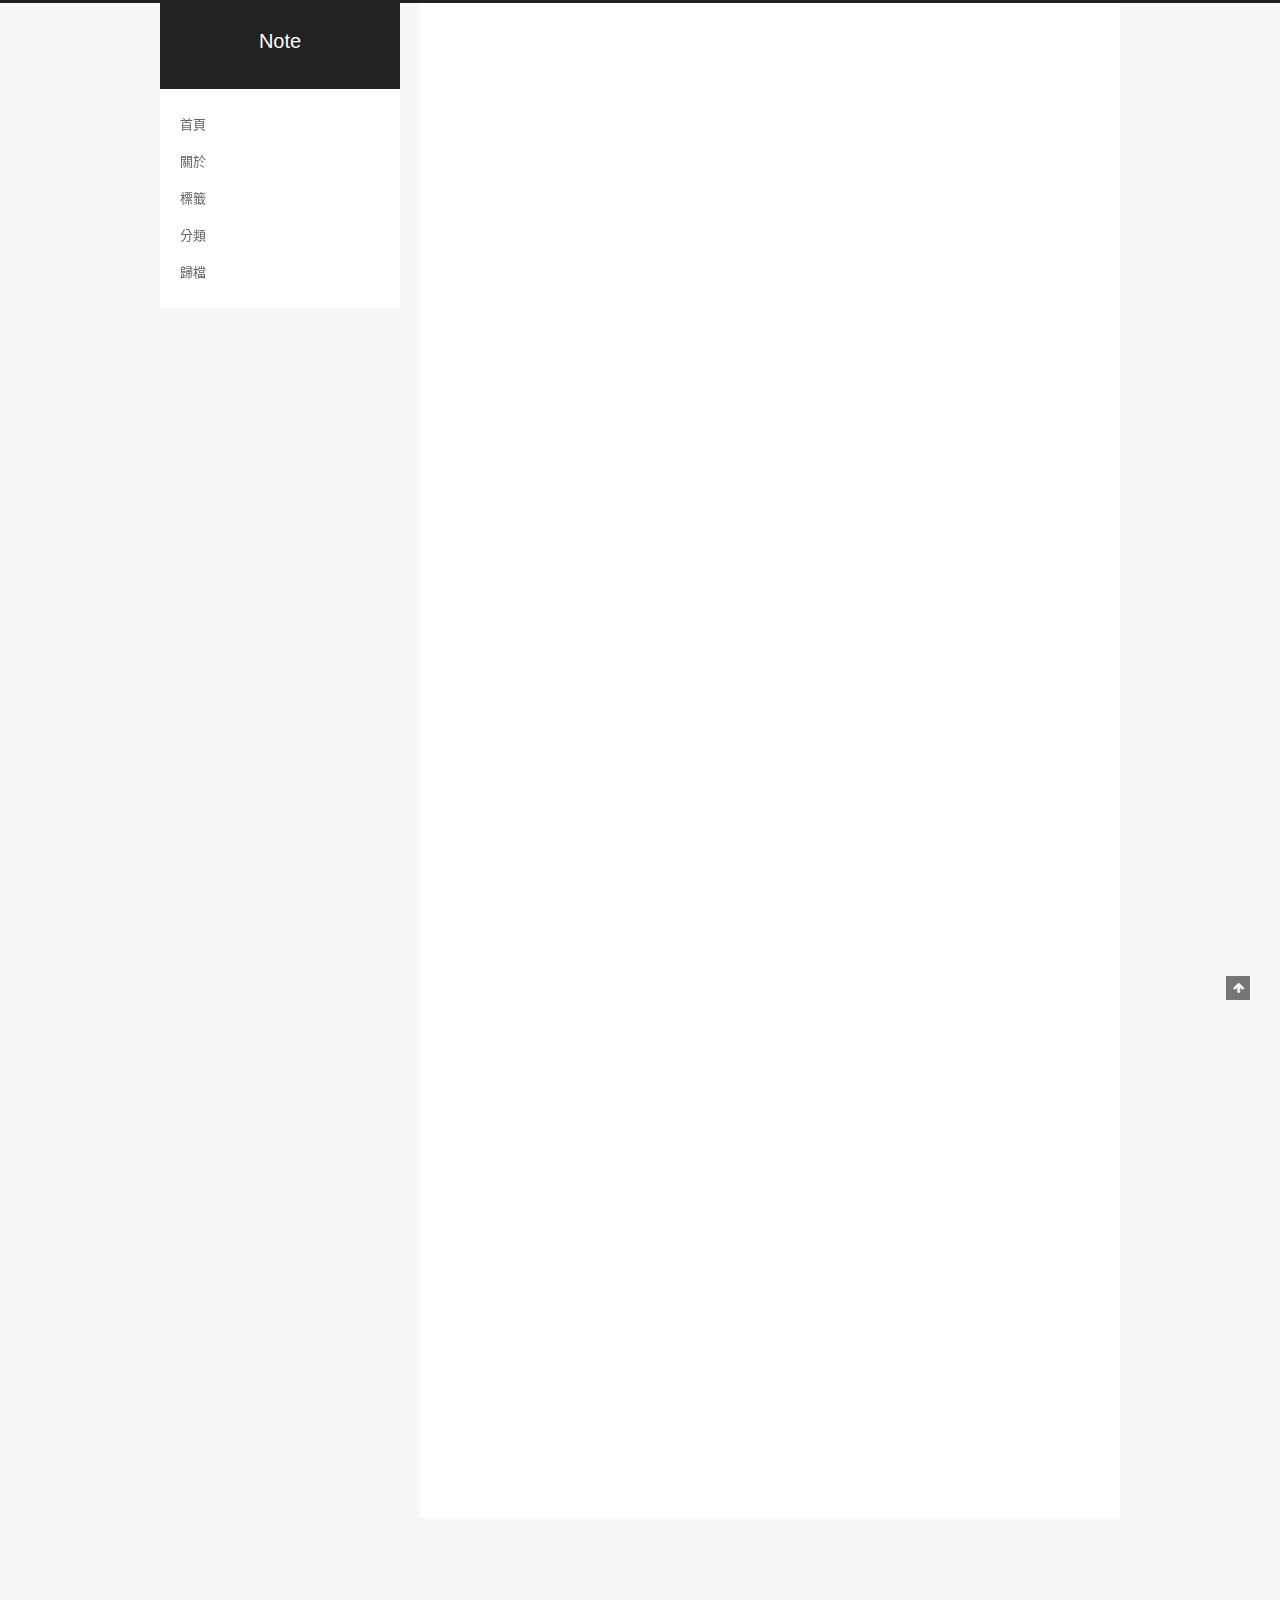
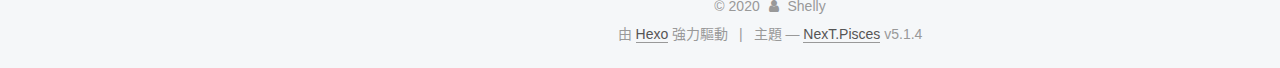
<file: index.html>
<!DOCTYPE html>



  


<html class="theme-next pisces use-motion" lang="zh-tw">
<head>
  <meta charset="UTF-8"/>
<meta http-equiv="X-UA-Compatible" content="IE=edge" />
<meta name="viewport" content="width=device-width, initial-scale=1, maximum-scale=1"/>
<meta name="theme-color" content="#222">









<meta http-equiv="Cache-Control" content="no-transform" />
<meta http-equiv="Cache-Control" content="no-siteapp" />
















  
  
  <link href="/lib/fancybox/source/jquery.fancybox.css?v=2.1.5" rel="stylesheet" type="text/css" />







<link href="/lib/font-awesome/css/font-awesome.min.css?v=4.6.2" rel="stylesheet" type="text/css" />

<link href="/css/main.css?v=5.1.4" rel="stylesheet" type="text/css" />


  <link rel="apple-touch-icon" sizes="180x180" href="/images/apple-touch-icon-next.png?v=5.1.4">


  <link rel="icon" type="image/png" sizes="32x32" href="/images/favicon-32x32-next.png?v=5.1.4">


  <link rel="icon" type="image/png" sizes="16x16" href="/images/favicon-16x16-next.png?v=5.1.4">


  <link rel="mask-icon" href="/images/logo.svg?v=5.1.4" color="#222">





  <meta name="keywords" content="Hexo, NexT" />










<meta property="og:type" content="website">
<meta property="og:title" content="Note">
<meta property="og:url" content="http://yoursite.com/index.html">
<meta property="og:site_name" content="Note">
<meta property="og:locale" content="zh_TW">
<meta property="article:author" content="Shelly">
<meta name="twitter:card" content="summary">



<script type="text/javascript" id="hexo.configurations">
  var NexT = window.NexT || {};
  var CONFIG = {
    root: '/',
    scheme: 'Pisces',
    version: '5.1.4',
    sidebar: {"position":"left","display":"hide","offset":12,"b2t":false,"scrollpercent":false,"onmobile":false},
    fancybox: true,
    tabs: true,
    motion: {"enable":true,"async":false,"transition":{"post_block":"fadeIn","post_header":"slideDownIn","post_body":"slideDownIn","coll_header":"slideLeftIn","sidebar":"slideUpIn"}},
    duoshuo: {
      userId: '0',
      author: '博主'
    },
    algolia: {
      applicationID: '',
      apiKey: '',
      indexName: '',
      hits: {"per_page":10},
      labels: {"input_placeholder":"Search for Posts","hits_empty":"We didn't find any results for the search: ${query}","hits_stats":"${hits} results found in ${time} ms"}
    }
  };
</script>



  <link rel="canonical" href="http://yoursite.com/"/>





  <title>Note</title>
  








<meta name="generator" content="Hexo 4.2.1"></head>

<body itemscope itemtype="http://schema.org/WebPage" lang="zh-tw">

  
  
    
  

  <div class="container sidebar-position-left 
  page-home">
    <div class="headband"></div>

    <header id="header" class="header" itemscope itemtype="http://schema.org/WPHeader">
      <div class="header-inner"><div class="site-brand-wrapper">
  <div class="site-meta ">
    

    <div class="custom-logo-site-title">
      <a href="/"  class="brand" rel="start">
        <span class="logo-line-before"><i></i></span>
        <span class="site-title">Note</span>
        <span class="logo-line-after"><i></i></span>
      </a>
    </div>
      
        <p class="site-subtitle"></p>
      
  </div>

  <div class="site-nav-toggle">
    <button>
      <span class="btn-bar"></span>
      <span class="btn-bar"></span>
      <span class="btn-bar"></span>
    </button>
  </div>
</div>

<nav class="site-nav">
  

  
    <ul id="menu" class="menu">
      
        
        <li class="menu-item menu-item-home">
          <a href="/" rel="section">
            
            首頁
          </a>
        </li>
      
        
        <li class="menu-item menu-item-about">
          <a href="/about" rel="section">
            
            關於
          </a>
        </li>
      
        
        <li class="menu-item menu-item-tags">
          <a href="/tags" rel="section">
            
            標籤
          </a>
        </li>
      
        
        <li class="menu-item menu-item-categories">
          <a href="/categories" rel="section">
            
            分類
          </a>
        </li>
      
        
        <li class="menu-item menu-item-archives">
          <a href="/archives/" rel="section">
            
            歸檔
          </a>
        </li>
      

      
    </ul>
  

  
</nav>



 </div>
    </header>

    <main id="main" class="main">
      <div class="main-inner">
        <div class="content-wrap">
          <div id="content" class="content">
            
  <section id="posts" class="posts-expand">
    
      

  

  
  
  

  <article class="post post-type-normal" itemscope itemtype="http://schema.org/Article">
  
  
  
  <div class="post-block">
    <link itemprop="mainEntityOfPage" href="http://yoursite.com/2020/06/03/%E5%85%83%E4%BB%B6/">

    <span hidden itemprop="author" itemscope itemtype="http://schema.org/Person">
      <meta itemprop="name" content="Shelly">
      <meta itemprop="description" content="">
      <meta itemprop="image" content="/images/avatar.gif">
    </span>

    <span hidden itemprop="publisher" itemscope itemtype="http://schema.org/Organization">
      <meta itemprop="name" content="Note">
    </span>

    
      <header class="post-header">

        
        
          <h1 class="post-title" itemprop="name headline">
                
                <a class="post-title-link" href="/2020/06/03/%E5%85%83%E4%BB%B6/" itemprop="url">元件</a></h1>
        

        <div class="post-meta">
          <span class="post-time">
            
              <span class="post-meta-item-icon">
                <i class="fa fa-calendar-o"></i>
              </span>
              
                <span class="post-meta-item-text">發表於</span>
              
              <time title="創建於" itemprop="dateCreated datePublished" datetime="2020-06-03T12:21:43+08:00">
                2020-06-03
              </time>
            

            

            
          </span>

          

          
            
          

          
          

          

          

          

        </div>
      </header>
    

    
    
    
    <div class="post-body" itemprop="articleBody">

      
      

      
        
          
            <a id="more"></a>
<h2 id="what-is-Markdown"><a href="#what-is-Markdown" class="headerlink" title="what is Markdown?"></a>what is Markdown?</h2><p>see <a href="https://en.wikipedia.org/wiki/Markdown" target="_blank" rel="noopener">Wikipedia</a></p>
<blockquote>
<p>Markdown is a lightweight markup language, originally created by John Gruber and Aaron Swartz allowing people “to write using an easy-to-read, easy-to-write plain text format, then convert it to structurally valid XHTML (or HTML)”.</p>
</blockquote>

          
        
      
    </div>
    
    
    

    

    

    

    <footer class="post-footer">
      

      

      

      
      
        <div class="post-eof"></div>
      
    </footer>
  </div>
  
  
  
  </article>


    
      

  

  
  
  

  <article class="post post-type-normal" itemscope itemtype="http://schema.org/Article">
  
  
  
  <div class="post-block">
    <link itemprop="mainEntityOfPage" href="http://yoursite.com/2020/06/03/hello-world/">

    <span hidden itemprop="author" itemscope itemtype="http://schema.org/Person">
      <meta itemprop="name" content="Shelly">
      <meta itemprop="description" content="">
      <meta itemprop="image" content="/images/avatar.gif">
    </span>

    <span hidden itemprop="publisher" itemscope itemtype="http://schema.org/Organization">
      <meta itemprop="name" content="Note">
    </span>

    
      <header class="post-header">

        
        
          <h1 class="post-title" itemprop="name headline">
                
                <a class="post-title-link" href="/2020/06/03/hello-world/" itemprop="url">Hello World</a></h1>
        

        <div class="post-meta">
          <span class="post-time">
            
              <span class="post-meta-item-icon">
                <i class="fa fa-calendar-o"></i>
              </span>
              
                <span class="post-meta-item-text">發表於</span>
              
              <time title="創建於" itemprop="dateCreated datePublished" datetime="2020-06-03T11:20:28+08:00">
                2020-06-03
              </time>
            

            

            
          </span>

          

          
            
          

          
          

          

          

          

        </div>
      </header>
    

    
    
    
    <div class="post-body" itemprop="articleBody">

      
      

      
        
          
            <p>Welcome to <a href="https://hexo.io/" target="_blank" rel="noopener">Hexo</a>! This is your very first post. Check <a href="https://hexo.io/docs/" target="_blank" rel="noopener">documentation</a> for more info. If you get any problems when using Hexo, you can find the answer in <a href="https://hexo.io/docs/troubleshooting.html" target="_blank" rel="noopener">troubleshooting</a> or you can ask me on <a href="https://github.com/hexojs/hexo/issues" target="_blank" rel="noopener">GitHub</a>.</p>
<h2 id="Quick-Start"><a href="#Quick-Start" class="headerlink" title="Quick Start"></a>Quick Start</h2><h3 id="Create-a-new-post"><a href="#Create-a-new-post" class="headerlink" title="Create a new post"></a>Create a new post</h3><figure class="highlight bash"><table><tr><td class="gutter"><pre><span class="line">1</span><br></pre></td><td class="code"><pre><span class="line">$ hexo new <span class="string">"My New Post"</span></span><br></pre></td></tr></table></figure>

<p>More info: <a href="https://hexo.io/docs/writing.html" target="_blank" rel="noopener">Writing</a></p>
<h3 id="Run-server"><a href="#Run-server" class="headerlink" title="Run server"></a>Run server</h3><figure class="highlight bash"><table><tr><td class="gutter"><pre><span class="line">1</span><br></pre></td><td class="code"><pre><span class="line">$ hexo server</span><br></pre></td></tr></table></figure>

<p>More info: <a href="https://hexo.io/docs/server.html" target="_blank" rel="noopener">Server</a></p>
<h3 id="Generate-static-files"><a href="#Generate-static-files" class="headerlink" title="Generate static files"></a>Generate static files</h3><figure class="highlight bash"><table><tr><td class="gutter"><pre><span class="line">1</span><br></pre></td><td class="code"><pre><span class="line">$ hexo generate</span><br></pre></td></tr></table></figure>

<p>More info: <a href="https://hexo.io/docs/generating.html" target="_blank" rel="noopener">Generating</a></p>
<h3 id="Deploy-to-remote-sites"><a href="#Deploy-to-remote-sites" class="headerlink" title="Deploy to remote sites"></a>Deploy to remote sites</h3><figure class="highlight bash"><table><tr><td class="gutter"><pre><span class="line">1</span><br></pre></td><td class="code"><pre><span class="line">$ hexo deploy</span><br></pre></td></tr></table></figure>

<p>More info: <a href="https://hexo.io/docs/one-command-deployment.html" target="_blank" rel="noopener">Deployment</a></p>

          
        
      
    </div>
    
    
    

    

    

    

    <footer class="post-footer">
      

      

      

      
      
        <div class="post-eof"></div>
      
    </footer>
  </div>
  
  
  
  </article>


    
  </section>

  


          </div>
          


          

        </div>
        
          
  
  <div class="sidebar-toggle">
    <div class="sidebar-toggle-line-wrap">
      <span class="sidebar-toggle-line sidebar-toggle-line-first"></span>
      <span class="sidebar-toggle-line sidebar-toggle-line-middle"></span>
      <span class="sidebar-toggle-line sidebar-toggle-line-last"></span>
    </div>
  </div>

  <aside id="sidebar" class="sidebar">
    
    <div class="sidebar-inner">

      

      

      <section class="site-overview-wrap sidebar-panel sidebar-panel-active">
        <div class="site-overview">
          <div class="site-author motion-element" itemprop="author" itemscope itemtype="http://schema.org/Person">
            
              <p class="site-author-name" itemprop="name">Shelly</p>
              <p class="site-description motion-element" itemprop="description"></p>
          </div>

          <nav class="site-state motion-element">

            
              <div class="site-state-item site-state-posts">
              
                <a href="/archives/">
              
                  <span class="site-state-item-count">2</span>
                  <span class="site-state-item-name">文章</span>
                </a>
              </div>
            

            

            

          </nav>

          

          

          
          

          
          

          

        </div>
      </section>

      

      

    </div>
  </aside>


        
      </div>
    </main>

    <footer id="footer" class="footer">
      <div class="footer-inner">
        <div class="copyright">&copy; <span itemprop="copyrightYear">2020</span>
  <span class="with-love">
    <i class="fa fa-user"></i>
  </span>
  <span class="author" itemprop="copyrightHolder">Shelly</span>

  
</div>


  <div class="powered-by">由 <a class="theme-link" target="_blank" href="https://hexo.io">Hexo</a> 強力驅動</div>



  <span class="post-meta-divider">|</span>



  <div class="theme-info">主題 &mdash; <a class="theme-link" target="_blank" href="https://github.com/iissnan/hexo-theme-next">NexT.Pisces</a> v5.1.4</div>




        







        
      </div>
    </footer>

    
      <div class="back-to-top">
        <i class="fa fa-arrow-up"></i>
        
      </div>
    

    

  </div>

  

<script type="text/javascript">
  if (Object.prototype.toString.call(window.Promise) !== '[object Function]') {
    window.Promise = null;
  }
</script>









  












  
  
    <script type="text/javascript" src="/lib/jquery/index.js?v=2.1.3"></script>
  

  
  
    <script type="text/javascript" src="/lib/fastclick/lib/fastclick.min.js?v=1.0.6"></script>
  

  
  
    <script type="text/javascript" src="/lib/jquery_lazyload/jquery.lazyload.js?v=1.9.7"></script>
  

  
  
    <script type="text/javascript" src="/lib/velocity/velocity.min.js?v=1.2.1"></script>
  

  
  
    <script type="text/javascript" src="/lib/velocity/velocity.ui.min.js?v=1.2.1"></script>
  

  
  
    <script type="text/javascript" src="/lib/fancybox/source/jquery.fancybox.pack.js?v=2.1.5"></script>
  


  


  <script type="text/javascript" src="/js/src/utils.js?v=5.1.4"></script>

  <script type="text/javascript" src="/js/src/motion.js?v=5.1.4"></script>



  
  


  <script type="text/javascript" src="/js/src/affix.js?v=5.1.4"></script>

  <script type="text/javascript" src="/js/src/schemes/pisces.js?v=5.1.4"></script>



  

  


  <script type="text/javascript" src="/js/src/bootstrap.js?v=5.1.4"></script>



  


  




	





  





  












  





  

  

  

  
  

  

  

  

</body>
</html>
</file>
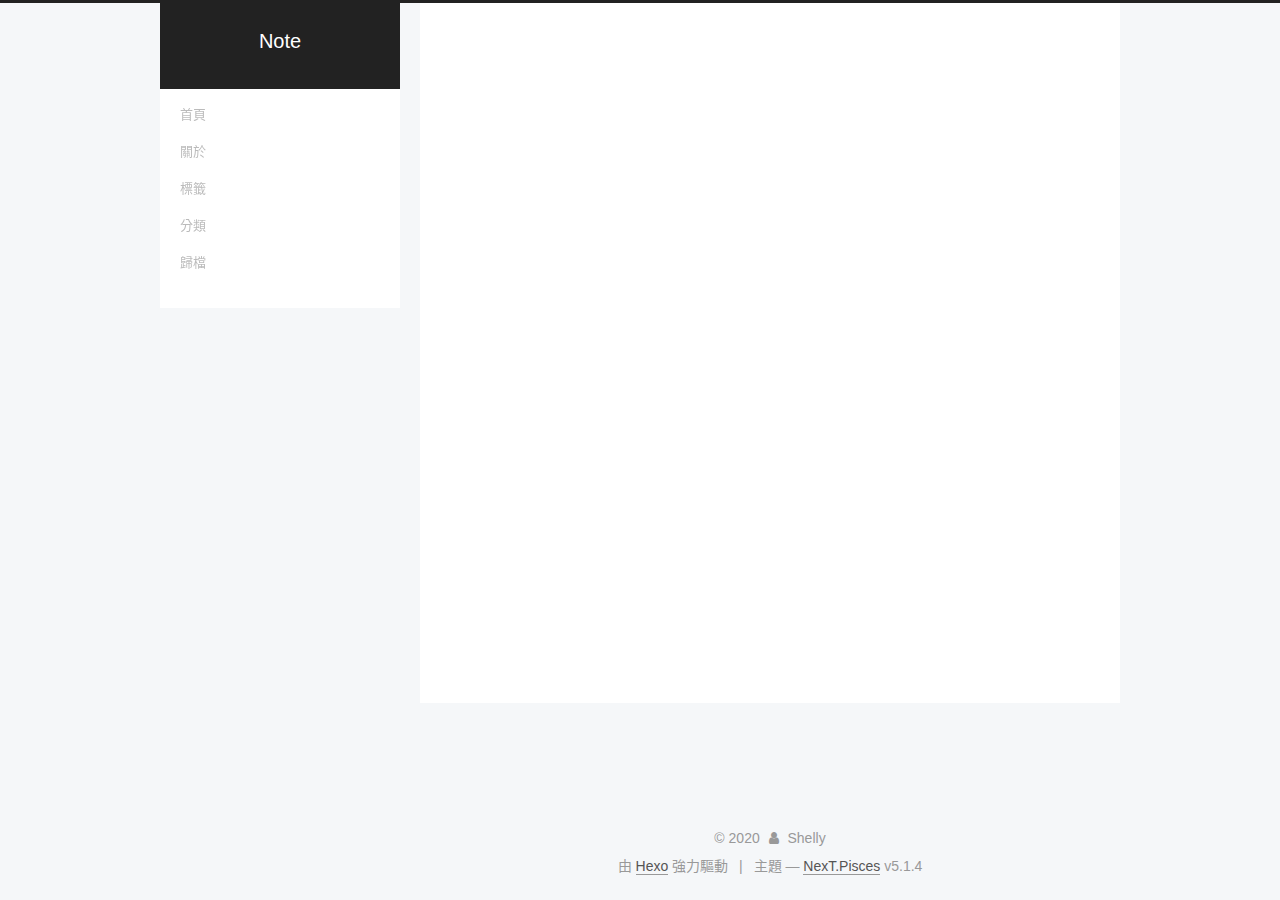
<file: about/index.html>
<!DOCTYPE html>



  


<html class="theme-next pisces use-motion" lang="zh-tw">
<head>
  <meta charset="UTF-8"/>
<meta http-equiv="X-UA-Compatible" content="IE=edge" />
<meta name="viewport" content="width=device-width, initial-scale=1, maximum-scale=1"/>
<meta name="theme-color" content="#222">









<meta http-equiv="Cache-Control" content="no-transform" />
<meta http-equiv="Cache-Control" content="no-siteapp" />
















  
  
  <link href="/lib/fancybox/source/jquery.fancybox.css?v=2.1.5" rel="stylesheet" type="text/css" />







<link href="/lib/font-awesome/css/font-awesome.min.css?v=4.6.2" rel="stylesheet" type="text/css" />

<link href="/css/main.css?v=5.1.4" rel="stylesheet" type="text/css" />


  <link rel="apple-touch-icon" sizes="180x180" href="/images/apple-touch-icon-next.png?v=5.1.4">


  <link rel="icon" type="image/png" sizes="32x32" href="/images/favicon-32x32-next.png?v=5.1.4">


  <link rel="icon" type="image/png" sizes="16x16" href="/images/favicon-16x16-next.png?v=5.1.4">


  <link rel="mask-icon" href="/images/logo.svg?v=5.1.4" color="#222">





  <meta name="keywords" content="Hexo, NexT" />










<meta property="og:type" content="website">
<meta property="og:title" content="關於">
<meta property="og:url" content="http://yoursite.com/about/index.html">
<meta property="og:site_name" content="Note">
<meta property="og:locale" content="zh_TW">
<meta property="article:published_time" content="2020-06-03T04:22:58.269Z">
<meta property="article:modified_time" content="2020-06-03T04:22:58.269Z">
<meta property="article:author" content="Shelly">
<meta name="twitter:card" content="summary">



<script type="text/javascript" id="hexo.configurations">
  var NexT = window.NexT || {};
  var CONFIG = {
    root: '/',
    scheme: 'Pisces',
    version: '5.1.4',
    sidebar: {"position":"left","display":"hide","offset":12,"b2t":false,"scrollpercent":false,"onmobile":false},
    fancybox: true,
    tabs: true,
    motion: {"enable":true,"async":false,"transition":{"post_block":"fadeIn","post_header":"slideDownIn","post_body":"slideDownIn","coll_header":"slideLeftIn","sidebar":"slideUpIn"}},
    duoshuo: {
      userId: '0',
      author: '博主'
    },
    algolia: {
      applicationID: '',
      apiKey: '',
      indexName: '',
      hits: {"per_page":10},
      labels: {"input_placeholder":"Search for Posts","hits_empty":"We didn't find any results for the search: ${query}","hits_stats":"${hits} results found in ${time} ms"}
    }
  };
</script>



  <link rel="canonical" href="http://yoursite.com/about/"/>





  <title>關於 | Note</title>
  








<meta name="generator" content="Hexo 4.2.1"></head>

<body itemscope itemtype="http://schema.org/WebPage" lang="zh-tw">

  
  
    
  

  <div class="container sidebar-position-left page-post-detail">
    <div class="headband"></div>

    <header id="header" class="header" itemscope itemtype="http://schema.org/WPHeader">
      <div class="header-inner"><div class="site-brand-wrapper">
  <div class="site-meta ">
    

    <div class="custom-logo-site-title">
      <a href="/"  class="brand" rel="start">
        <span class="logo-line-before"><i></i></span>
        <span class="site-title">Note</span>
        <span class="logo-line-after"><i></i></span>
      </a>
    </div>
      
        <p class="site-subtitle"></p>
      
  </div>

  <div class="site-nav-toggle">
    <button>
      <span class="btn-bar"></span>
      <span class="btn-bar"></span>
      <span class="btn-bar"></span>
    </button>
  </div>
</div>

<nav class="site-nav">
  

  
    <ul id="menu" class="menu">
      
        
        <li class="menu-item menu-item-home">
          <a href="/" rel="section">
            
            首頁
          </a>
        </li>
      
        
        <li class="menu-item menu-item-about">
          <a href="/about" rel="section">
            
            關於
          </a>
        </li>
      
        
        <li class="menu-item menu-item-tags">
          <a href="/tags" rel="section">
            
            標籤
          </a>
        </li>
      
        
        <li class="menu-item menu-item-categories">
          <a href="/categories" rel="section">
            
            分類
          </a>
        </li>
      
        
        <li class="menu-item menu-item-archives">
          <a href="/archives/" rel="section">
            
            歸檔
          </a>
        </li>
      

      
    </ul>
  

  
</nav>



 </div>
    </header>

    <main id="main" class="main">
      <div class="main-inner">
        <div class="content-wrap">
          <div id="content" class="content">
            

  <div id="posts" class="posts-expand">
    
    
    
    <div class="post-block page">
      <header class="post-header">

	<h1 class="post-title" itemprop="name headline">關於</h1>



</header>

      
      
      
      <div class="post-body">
        
        
          
        
      </div>
      
      
      
    </div>
    
    
    
  </div>


          </div>
          


          

  



        </div>
        
          
  
  <div class="sidebar-toggle">
    <div class="sidebar-toggle-line-wrap">
      <span class="sidebar-toggle-line sidebar-toggle-line-first"></span>
      <span class="sidebar-toggle-line sidebar-toggle-line-middle"></span>
      <span class="sidebar-toggle-line sidebar-toggle-line-last"></span>
    </div>
  </div>

  <aside id="sidebar" class="sidebar">
    
    <div class="sidebar-inner">

      

      

      <section class="site-overview-wrap sidebar-panel sidebar-panel-active">
        <div class="site-overview">
          <div class="site-author motion-element" itemprop="author" itemscope itemtype="http://schema.org/Person">
            
              <p class="site-author-name" itemprop="name">Shelly</p>
              <p class="site-description motion-element" itemprop="description"></p>
          </div>

          <nav class="site-state motion-element">

            
              <div class="site-state-item site-state-posts">
              
                <a href="/archives/">
              
                  <span class="site-state-item-count">2</span>
                  <span class="site-state-item-name">文章</span>
                </a>
              </div>
            

            

            

          </nav>

          

          

          
          

          
          

          

        </div>
      </section>

      

      

    </div>
  </aside>


        
      </div>
    </main>

    <footer id="footer" class="footer">
      <div class="footer-inner">
        <div class="copyright">&copy; <span itemprop="copyrightYear">2020</span>
  <span class="with-love">
    <i class="fa fa-user"></i>
  </span>
  <span class="author" itemprop="copyrightHolder">Shelly</span>

  
</div>


  <div class="powered-by">由 <a class="theme-link" target="_blank" href="https://hexo.io">Hexo</a> 強力驅動</div>



  <span class="post-meta-divider">|</span>



  <div class="theme-info">主題 &mdash; <a class="theme-link" target="_blank" href="https://github.com/iissnan/hexo-theme-next">NexT.Pisces</a> v5.1.4</div>




        







        
      </div>
    </footer>

    
      <div class="back-to-top">
        <i class="fa fa-arrow-up"></i>
        
      </div>
    

    

  </div>

  

<script type="text/javascript">
  if (Object.prototype.toString.call(window.Promise) !== '[object Function]') {
    window.Promise = null;
  }
</script>









  












  
  
    <script type="text/javascript" src="/lib/jquery/index.js?v=2.1.3"></script>
  

  
  
    <script type="text/javascript" src="/lib/fastclick/lib/fastclick.min.js?v=1.0.6"></script>
  

  
  
    <script type="text/javascript" src="/lib/jquery_lazyload/jquery.lazyload.js?v=1.9.7"></script>
  

  
  
    <script type="text/javascript" src="/lib/velocity/velocity.min.js?v=1.2.1"></script>
  

  
  
    <script type="text/javascript" src="/lib/velocity/velocity.ui.min.js?v=1.2.1"></script>
  

  
  
    <script type="text/javascript" src="/lib/fancybox/source/jquery.fancybox.pack.js?v=2.1.5"></script>
  


  


  <script type="text/javascript" src="/js/src/utils.js?v=5.1.4"></script>

  <script type="text/javascript" src="/js/src/motion.js?v=5.1.4"></script>



  
  


  <script type="text/javascript" src="/js/src/affix.js?v=5.1.4"></script>

  <script type="text/javascript" src="/js/src/schemes/pisces.js?v=5.1.4"></script>



  
  <script type="text/javascript" src="/js/src/scrollspy.js?v=5.1.4"></script>
<script type="text/javascript" src="/js/src/post-details.js?v=5.1.4"></script>



  


  <script type="text/javascript" src="/js/src/bootstrap.js?v=5.1.4"></script>



  


  




	





  





  












  





  

  

  

  
  

  

  

  

</body>
</html>
</file>
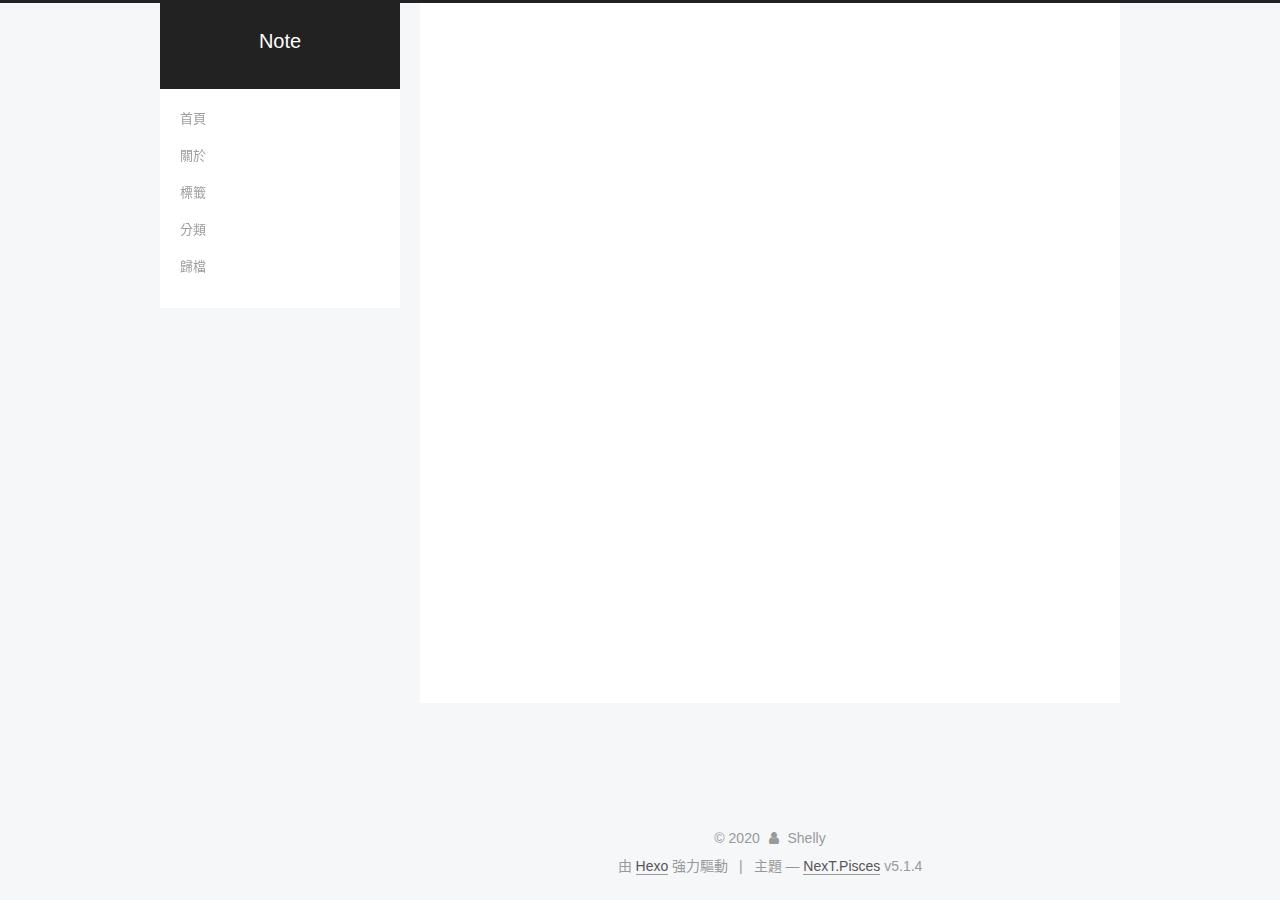
<file: archives/index.html>
<!DOCTYPE html>



  


<html class="theme-next pisces use-motion" lang="zh-tw">
<head>
  <meta charset="UTF-8"/>
<meta http-equiv="X-UA-Compatible" content="IE=edge" />
<meta name="viewport" content="width=device-width, initial-scale=1, maximum-scale=1"/>
<meta name="theme-color" content="#222">









<meta http-equiv="Cache-Control" content="no-transform" />
<meta http-equiv="Cache-Control" content="no-siteapp" />
















  
  
  <link href="/lib/fancybox/source/jquery.fancybox.css?v=2.1.5" rel="stylesheet" type="text/css" />







<link href="/lib/font-awesome/css/font-awesome.min.css?v=4.6.2" rel="stylesheet" type="text/css" />

<link href="/css/main.css?v=5.1.4" rel="stylesheet" type="text/css" />


  <link rel="apple-touch-icon" sizes="180x180" href="/images/apple-touch-icon-next.png?v=5.1.4">


  <link rel="icon" type="image/png" sizes="32x32" href="/images/favicon-32x32-next.png?v=5.1.4">


  <link rel="icon" type="image/png" sizes="16x16" href="/images/favicon-16x16-next.png?v=5.1.4">


  <link rel="mask-icon" href="/images/logo.svg?v=5.1.4" color="#222">





  <meta name="keywords" content="Hexo, NexT" />










<meta property="og:type" content="website">
<meta property="og:title" content="Note">
<meta property="og:url" content="http://yoursite.com/archives/index.html">
<meta property="og:site_name" content="Note">
<meta property="og:locale" content="zh_TW">
<meta property="article:author" content="Shelly">
<meta name="twitter:card" content="summary">



<script type="text/javascript" id="hexo.configurations">
  var NexT = window.NexT || {};
  var CONFIG = {
    root: '/',
    scheme: 'Pisces',
    version: '5.1.4',
    sidebar: {"position":"left","display":"hide","offset":12,"b2t":false,"scrollpercent":false,"onmobile":false},
    fancybox: true,
    tabs: true,
    motion: {"enable":true,"async":false,"transition":{"post_block":"fadeIn","post_header":"slideDownIn","post_body":"slideDownIn","coll_header":"slideLeftIn","sidebar":"slideUpIn"}},
    duoshuo: {
      userId: '0',
      author: '博主'
    },
    algolia: {
      applicationID: '',
      apiKey: '',
      indexName: '',
      hits: {"per_page":10},
      labels: {"input_placeholder":"Search for Posts","hits_empty":"We didn't find any results for the search: ${query}","hits_stats":"${hits} results found in ${time} ms"}
    }
  };
</script>



  <link rel="canonical" href="http://yoursite.com/archives/"/>





  <title>歸檔 | Note</title>
  








<meta name="generator" content="Hexo 4.2.1"></head>

<body itemscope itemtype="http://schema.org/WebPage" lang="zh-tw">

  
  
    
  

  <div class="container sidebar-position-left page-archive">
    <div class="headband"></div>

    <header id="header" class="header" itemscope itemtype="http://schema.org/WPHeader">
      <div class="header-inner"><div class="site-brand-wrapper">
  <div class="site-meta ">
    

    <div class="custom-logo-site-title">
      <a href="/"  class="brand" rel="start">
        <span class="logo-line-before"><i></i></span>
        <span class="site-title">Note</span>
        <span class="logo-line-after"><i></i></span>
      </a>
    </div>
      
        <p class="site-subtitle"></p>
      
  </div>

  <div class="site-nav-toggle">
    <button>
      <span class="btn-bar"></span>
      <span class="btn-bar"></span>
      <span class="btn-bar"></span>
    </button>
  </div>
</div>

<nav class="site-nav">
  

  
    <ul id="menu" class="menu">
      
        
        <li class="menu-item menu-item-home">
          <a href="/" rel="section">
            
            首頁
          </a>
        </li>
      
        
        <li class="menu-item menu-item-about">
          <a href="/about" rel="section">
            
            關於
          </a>
        </li>
      
        
        <li class="menu-item menu-item-tags">
          <a href="/tags" rel="section">
            
            標籤
          </a>
        </li>
      
        
        <li class="menu-item menu-item-categories">
          <a href="/categories" rel="section">
            
            分類
          </a>
        </li>
      
        
        <li class="menu-item menu-item-archives">
          <a href="/archives/" rel="section">
            
            歸檔
          </a>
        </li>
      

      
    </ul>
  

  
</nav>



 </div>
    </header>

    <main id="main" class="main">
      <div class="main-inner">
        <div class="content-wrap">
          <div id="content" class="content">
            

  
  
  
  <div class="post-block archive">
    <div id="posts" class="posts-collapse">
      <span class="archive-move-on"></span>

      <span class="archive-page-counter">
        
        
        
          
        
        嗯..! 目前共計 2 篇文章。 繼續努力。
      </span>

      

        
        
        

        
          
          <div class="collection-title">
            <h1 class="archive-year" id="archive-year-2020">2020</h1>
          </div>
        
        

        

  <article class="post post-type-normal" itemscope itemtype="http://schema.org/Article">
    <header class="post-header">

      <h2 class="post-title">
        
            <a class="post-title-link" href="/2020/06/03/%E5%85%83%E4%BB%B6/" itemprop="url">
              
                <span itemprop="name">元件</span>
              
            </a>
        
      </h2>

      <div class="post-meta">
        <time class="post-time" itemprop="dateCreated"
              datetime="2020-06-03T12:21:43+08:00"
              content="2020-06-03" >
          06-03
        </time>
      </div>

    </header>
  </article>



      

        
        
        

        
        

        

  <article class="post post-type-normal" itemscope itemtype="http://schema.org/Article">
    <header class="post-header">

      <h2 class="post-title">
        
            <a class="post-title-link" href="/2020/06/03/hello-world/" itemprop="url">
              
                <span itemprop="name">Hello World</span>
              
            </a>
        
      </h2>

      <div class="post-meta">
        <time class="post-time" itemprop="dateCreated"
              datetime="2020-06-03T11:20:28+08:00"
              content="2020-06-03" >
          06-03
        </time>
      </div>

    </header>
  </article>



      

    </div>
  </div>
  
  
  

  



          </div>
          


          

        </div>
        
          
  
  <div class="sidebar-toggle">
    <div class="sidebar-toggle-line-wrap">
      <span class="sidebar-toggle-line sidebar-toggle-line-first"></span>
      <span class="sidebar-toggle-line sidebar-toggle-line-middle"></span>
      <span class="sidebar-toggle-line sidebar-toggle-line-last"></span>
    </div>
  </div>

  <aside id="sidebar" class="sidebar">
    
    <div class="sidebar-inner">

      

      

      <section class="site-overview-wrap sidebar-panel sidebar-panel-active">
        <div class="site-overview">
          <div class="site-author motion-element" itemprop="author" itemscope itemtype="http://schema.org/Person">
            
              <p class="site-author-name" itemprop="name">Shelly</p>
              <p class="site-description motion-element" itemprop="description"></p>
          </div>

          <nav class="site-state motion-element">

            
              <div class="site-state-item site-state-posts">
              
                <a href="/archives/">
              
                  <span class="site-state-item-count">2</span>
                  <span class="site-state-item-name">文章</span>
                </a>
              </div>
            

            

            

          </nav>

          

          

          
          

          
          

          

        </div>
      </section>

      

      

    </div>
  </aside>


        
      </div>
    </main>

    <footer id="footer" class="footer">
      <div class="footer-inner">
        <div class="copyright">&copy; <span itemprop="copyrightYear">2020</span>
  <span class="with-love">
    <i class="fa fa-user"></i>
  </span>
  <span class="author" itemprop="copyrightHolder">Shelly</span>

  
</div>


  <div class="powered-by">由 <a class="theme-link" target="_blank" href="https://hexo.io">Hexo</a> 強力驅動</div>



  <span class="post-meta-divider">|</span>



  <div class="theme-info">主題 &mdash; <a class="theme-link" target="_blank" href="https://github.com/iissnan/hexo-theme-next">NexT.Pisces</a> v5.1.4</div>




        







        
      </div>
    </footer>

    
      <div class="back-to-top">
        <i class="fa fa-arrow-up"></i>
        
      </div>
    

    

  </div>

  

<script type="text/javascript">
  if (Object.prototype.toString.call(window.Promise) !== '[object Function]') {
    window.Promise = null;
  }
</script>









  












  
  
    <script type="text/javascript" src="/lib/jquery/index.js?v=2.1.3"></script>
  

  
  
    <script type="text/javascript" src="/lib/fastclick/lib/fastclick.min.js?v=1.0.6"></script>
  

  
  
    <script type="text/javascript" src="/lib/jquery_lazyload/jquery.lazyload.js?v=1.9.7"></script>
  

  
  
    <script type="text/javascript" src="/lib/velocity/velocity.min.js?v=1.2.1"></script>
  

  
  
    <script type="text/javascript" src="/lib/velocity/velocity.ui.min.js?v=1.2.1"></script>
  

  
  
    <script type="text/javascript" src="/lib/fancybox/source/jquery.fancybox.pack.js?v=2.1.5"></script>
  


  


  <script type="text/javascript" src="/js/src/utils.js?v=5.1.4"></script>

  <script type="text/javascript" src="/js/src/motion.js?v=5.1.4"></script>



  
  


  <script type="text/javascript" src="/js/src/affix.js?v=5.1.4"></script>

  <script type="text/javascript" src="/js/src/schemes/pisces.js?v=5.1.4"></script>



  

  


  <script type="text/javascript" src="/js/src/bootstrap.js?v=5.1.4"></script>



  


  




	





  





  












  





  

  

  

  
  

  

  

  

</body>
</html>
</file>
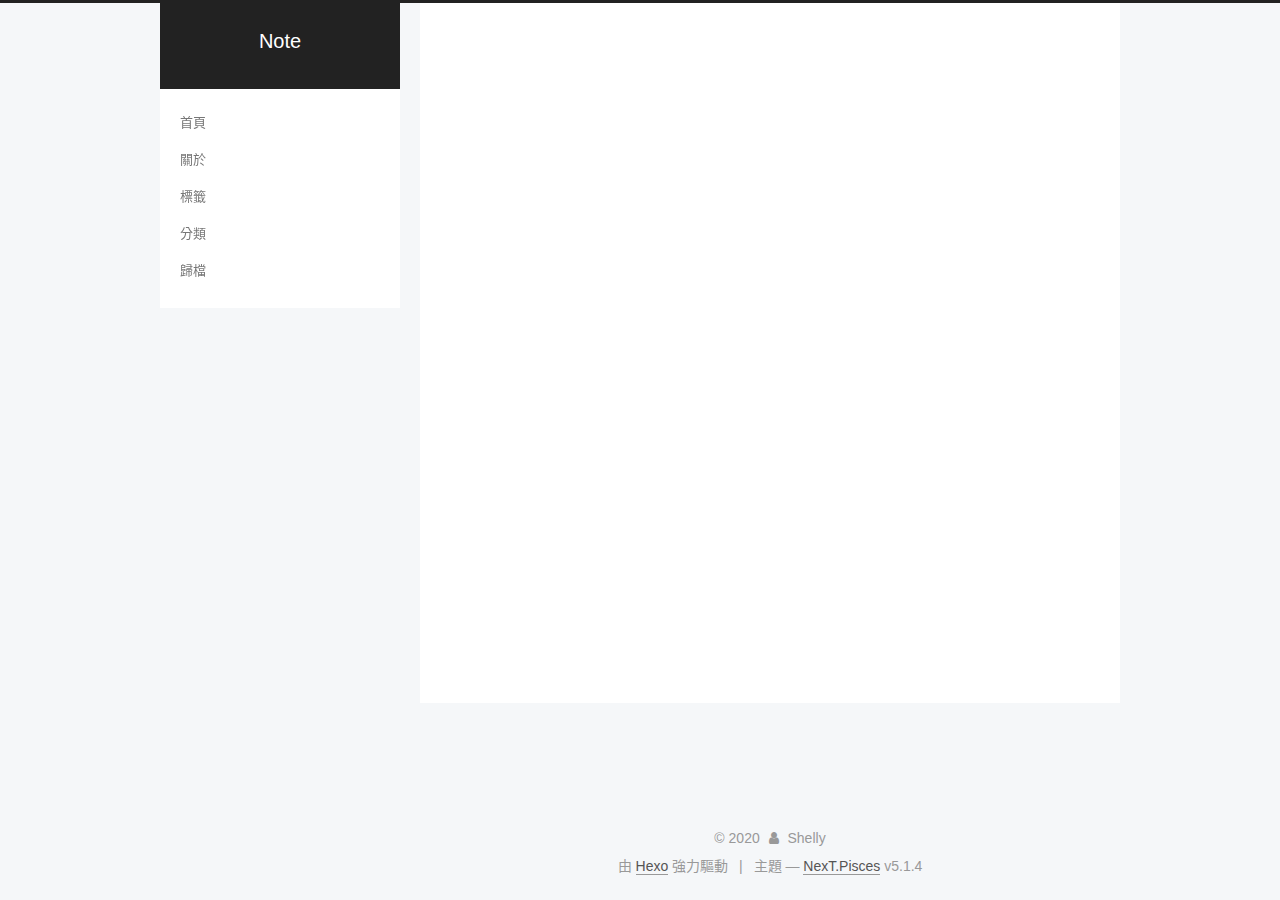
<file: categories/index.html>
<!DOCTYPE html>



  


<html class="theme-next pisces use-motion" lang="zh-tw">
<head>
  <meta charset="UTF-8"/>
<meta http-equiv="X-UA-Compatible" content="IE=edge" />
<meta name="viewport" content="width=device-width, initial-scale=1, maximum-scale=1"/>
<meta name="theme-color" content="#222">









<meta http-equiv="Cache-Control" content="no-transform" />
<meta http-equiv="Cache-Control" content="no-siteapp" />
















  
  
  <link href="/lib/fancybox/source/jquery.fancybox.css?v=2.1.5" rel="stylesheet" type="text/css" />







<link href="/lib/font-awesome/css/font-awesome.min.css?v=4.6.2" rel="stylesheet" type="text/css" />

<link href="/css/main.css?v=5.1.4" rel="stylesheet" type="text/css" />


  <link rel="apple-touch-icon" sizes="180x180" href="/images/apple-touch-icon-next.png?v=5.1.4">


  <link rel="icon" type="image/png" sizes="32x32" href="/images/favicon-32x32-next.png?v=5.1.4">


  <link rel="icon" type="image/png" sizes="16x16" href="/images/favicon-16x16-next.png?v=5.1.4">


  <link rel="mask-icon" href="/images/logo.svg?v=5.1.4" color="#222">





  <meta name="keywords" content="Hexo, NexT" />










<meta property="og:type" content="website">
<meta property="og:title" content="分類">
<meta property="og:url" content="http://yoursite.com/categories/index.html">
<meta property="og:site_name" content="Note">
<meta property="og:locale" content="zh_TW">
<meta property="article:published_time" content="2020-06-03T04:09:26.000Z">
<meta property="article:modified_time" content="2020-06-03T04:10:42.591Z">
<meta property="article:author" content="Shelly">
<meta name="twitter:card" content="summary">



<script type="text/javascript" id="hexo.configurations">
  var NexT = window.NexT || {};
  var CONFIG = {
    root: '/',
    scheme: 'Pisces',
    version: '5.1.4',
    sidebar: {"position":"left","display":"hide","offset":12,"b2t":false,"scrollpercent":false,"onmobile":false},
    fancybox: true,
    tabs: true,
    motion: {"enable":true,"async":false,"transition":{"post_block":"fadeIn","post_header":"slideDownIn","post_body":"slideDownIn","coll_header":"slideLeftIn","sidebar":"slideUpIn"}},
    duoshuo: {
      userId: '0',
      author: '博主'
    },
    algolia: {
      applicationID: '',
      apiKey: '',
      indexName: '',
      hits: {"per_page":10},
      labels: {"input_placeholder":"Search for Posts","hits_empty":"We didn't find any results for the search: ${query}","hits_stats":"${hits} results found in ${time} ms"}
    }
  };
</script>



  <link rel="canonical" href="http://yoursite.com/categories/"/>





  <title>分類 | Note</title>
  








<meta name="generator" content="Hexo 4.2.1"></head>

<body itemscope itemtype="http://schema.org/WebPage" lang="zh-tw">

  
  
    
  

  <div class="container sidebar-position-left page-post-detail">
    <div class="headband"></div>

    <header id="header" class="header" itemscope itemtype="http://schema.org/WPHeader">
      <div class="header-inner"><div class="site-brand-wrapper">
  <div class="site-meta ">
    

    <div class="custom-logo-site-title">
      <a href="/"  class="brand" rel="start">
        <span class="logo-line-before"><i></i></span>
        <span class="site-title">Note</span>
        <span class="logo-line-after"><i></i></span>
      </a>
    </div>
      
        <p class="site-subtitle"></p>
      
  </div>

  <div class="site-nav-toggle">
    <button>
      <span class="btn-bar"></span>
      <span class="btn-bar"></span>
      <span class="btn-bar"></span>
    </button>
  </div>
</div>

<nav class="site-nav">
  

  
    <ul id="menu" class="menu">
      
        
        <li class="menu-item menu-item-home">
          <a href="/" rel="section">
            
            首頁
          </a>
        </li>
      
        
        <li class="menu-item menu-item-about">
          <a href="/about" rel="section">
            
            關於
          </a>
        </li>
      
        
        <li class="menu-item menu-item-tags">
          <a href="/tags" rel="section">
            
            標籤
          </a>
        </li>
      
        
        <li class="menu-item menu-item-categories">
          <a href="/categories" rel="section">
            
            分類
          </a>
        </li>
      
        
        <li class="menu-item menu-item-archives">
          <a href="/archives/" rel="section">
            
            歸檔
          </a>
        </li>
      

      
    </ul>
  

  
</nav>



 </div>
    </header>

    <main id="main" class="main">
      <div class="main-inner">
        <div class="content-wrap">
          <div id="content" class="content">
            

  <div id="posts" class="posts-expand">
    
    
    
    <div class="post-block page">
      <header class="post-header">

	<h1 class="post-title" itemprop="name headline">分類</h1>



</header>

      
      
      
      <div class="post-body">
        
        
          <div class="category-all-page">
            <div class="category-all-title">
                暫無分類
            </div>
            <div class="category-all">
              
            </div>
          </div>
        
      </div>
      
      
      
    </div>
    
    
    
  </div>


          </div>
          


          

  



        </div>
        
          
  
  <div class="sidebar-toggle">
    <div class="sidebar-toggle-line-wrap">
      <span class="sidebar-toggle-line sidebar-toggle-line-first"></span>
      <span class="sidebar-toggle-line sidebar-toggle-line-middle"></span>
      <span class="sidebar-toggle-line sidebar-toggle-line-last"></span>
    </div>
  </div>

  <aside id="sidebar" class="sidebar">
    
    <div class="sidebar-inner">

      

      

      <section class="site-overview-wrap sidebar-panel sidebar-panel-active">
        <div class="site-overview">
          <div class="site-author motion-element" itemprop="author" itemscope itemtype="http://schema.org/Person">
            
              <p class="site-author-name" itemprop="name">Shelly</p>
              <p class="site-description motion-element" itemprop="description"></p>
          </div>

          <nav class="site-state motion-element">

            
              <div class="site-state-item site-state-posts">
              
                <a href="/archives/">
              
                  <span class="site-state-item-count">2</span>
                  <span class="site-state-item-name">文章</span>
                </a>
              </div>
            

            

            

          </nav>

          

          

          
          

          
          

          

        </div>
      </section>

      

      

    </div>
  </aside>


        
      </div>
    </main>

    <footer id="footer" class="footer">
      <div class="footer-inner">
        <div class="copyright">&copy; <span itemprop="copyrightYear">2020</span>
  <span class="with-love">
    <i class="fa fa-user"></i>
  </span>
  <span class="author" itemprop="copyrightHolder">Shelly</span>

  
</div>


  <div class="powered-by">由 <a class="theme-link" target="_blank" href="https://hexo.io">Hexo</a> 強力驅動</div>



  <span class="post-meta-divider">|</span>



  <div class="theme-info">主題 &mdash; <a class="theme-link" target="_blank" href="https://github.com/iissnan/hexo-theme-next">NexT.Pisces</a> v5.1.4</div>




        







        
      </div>
    </footer>

    
      <div class="back-to-top">
        <i class="fa fa-arrow-up"></i>
        
      </div>
    

    

  </div>

  

<script type="text/javascript">
  if (Object.prototype.toString.call(window.Promise) !== '[object Function]') {
    window.Promise = null;
  }
</script>









  












  
  
    <script type="text/javascript" src="/lib/jquery/index.js?v=2.1.3"></script>
  

  
  
    <script type="text/javascript" src="/lib/fastclick/lib/fastclick.min.js?v=1.0.6"></script>
  

  
  
    <script type="text/javascript" src="/lib/jquery_lazyload/jquery.lazyload.js?v=1.9.7"></script>
  

  
  
    <script type="text/javascript" src="/lib/velocity/velocity.min.js?v=1.2.1"></script>
  

  
  
    <script type="text/javascript" src="/lib/velocity/velocity.ui.min.js?v=1.2.1"></script>
  

  
  
    <script type="text/javascript" src="/lib/fancybox/source/jquery.fancybox.pack.js?v=2.1.5"></script>
  


  


  <script type="text/javascript" src="/js/src/utils.js?v=5.1.4"></script>

  <script type="text/javascript" src="/js/src/motion.js?v=5.1.4"></script>



  
  


  <script type="text/javascript" src="/js/src/affix.js?v=5.1.4"></script>

  <script type="text/javascript" src="/js/src/schemes/pisces.js?v=5.1.4"></script>



  
  <script type="text/javascript" src="/js/src/scrollspy.js?v=5.1.4"></script>
<script type="text/javascript" src="/js/src/post-details.js?v=5.1.4"></script>



  


  <script type="text/javascript" src="/js/src/bootstrap.js?v=5.1.4"></script>



  


  




	





  





  












  





  

  

  

  
  

  

  

  

</body>
</html>
</file>
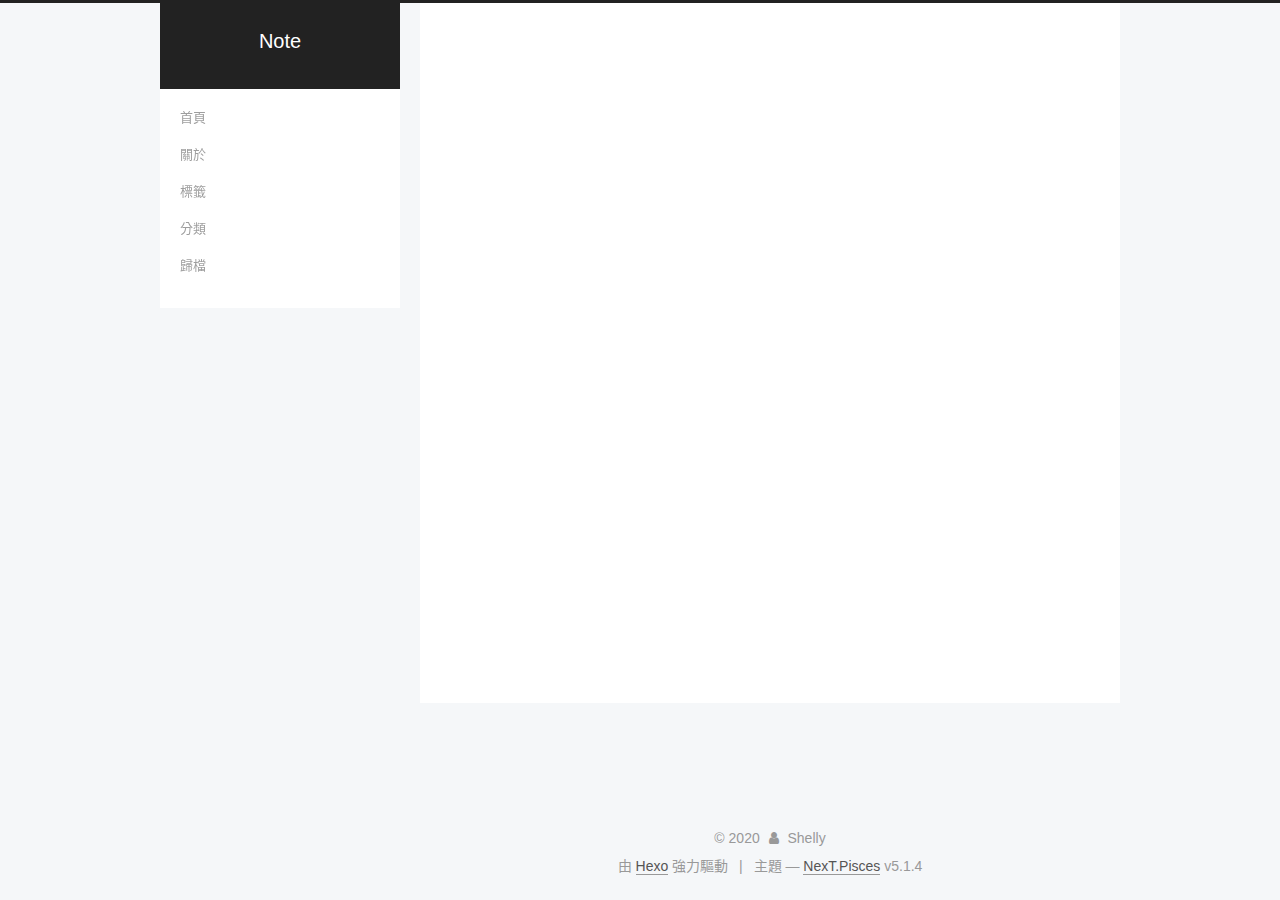
<file: tags/index.html>
<!DOCTYPE html>



  


<html class="theme-next pisces use-motion" lang="zh-tw">
<head>
  <meta charset="UTF-8"/>
<meta http-equiv="X-UA-Compatible" content="IE=edge" />
<meta name="viewport" content="width=device-width, initial-scale=1, maximum-scale=1"/>
<meta name="theme-color" content="#222">









<meta http-equiv="Cache-Control" content="no-transform" />
<meta http-equiv="Cache-Control" content="no-siteapp" />
















  
  
  <link href="/lib/fancybox/source/jquery.fancybox.css?v=2.1.5" rel="stylesheet" type="text/css" />







<link href="/lib/font-awesome/css/font-awesome.min.css?v=4.6.2" rel="stylesheet" type="text/css" />

<link href="/css/main.css?v=5.1.4" rel="stylesheet" type="text/css" />


  <link rel="apple-touch-icon" sizes="180x180" href="/images/apple-touch-icon-next.png?v=5.1.4">


  <link rel="icon" type="image/png" sizes="32x32" href="/images/favicon-32x32-next.png?v=5.1.4">


  <link rel="icon" type="image/png" sizes="16x16" href="/images/favicon-16x16-next.png?v=5.1.4">


  <link rel="mask-icon" href="/images/logo.svg?v=5.1.4" color="#222">





  <meta name="keywords" content="Hexo, NexT" />










<meta property="og:type" content="website">
<meta property="og:title" content="tags">
<meta property="og:url" content="http://yoursite.com/tags/index.html">
<meta property="og:site_name" content="Note">
<meta property="og:locale" content="zh_TW">
<meta property="article:published_time" content="2020-06-03T04:09:07.000Z">
<meta property="article:modified_time" content="2020-06-03T04:09:07.718Z">
<meta property="article:author" content="Shelly">
<meta name="twitter:card" content="summary">



<script type="text/javascript" id="hexo.configurations">
  var NexT = window.NexT || {};
  var CONFIG = {
    root: '/',
    scheme: 'Pisces',
    version: '5.1.4',
    sidebar: {"position":"left","display":"hide","offset":12,"b2t":false,"scrollpercent":false,"onmobile":false},
    fancybox: true,
    tabs: true,
    motion: {"enable":true,"async":false,"transition":{"post_block":"fadeIn","post_header":"slideDownIn","post_body":"slideDownIn","coll_header":"slideLeftIn","sidebar":"slideUpIn"}},
    duoshuo: {
      userId: '0',
      author: '博主'
    },
    algolia: {
      applicationID: '',
      apiKey: '',
      indexName: '',
      hits: {"per_page":10},
      labels: {"input_placeholder":"Search for Posts","hits_empty":"We didn't find any results for the search: ${query}","hits_stats":"${hits} results found in ${time} ms"}
    }
  };
</script>



  <link rel="canonical" href="http://yoursite.com/tags/"/>





  <title>tags | Note</title>
  








<meta name="generator" content="Hexo 4.2.1"></head>

<body itemscope itemtype="http://schema.org/WebPage" lang="zh-tw">

  
  
    
  

  <div class="container sidebar-position-left page-post-detail">
    <div class="headband"></div>

    <header id="header" class="header" itemscope itemtype="http://schema.org/WPHeader">
      <div class="header-inner"><div class="site-brand-wrapper">
  <div class="site-meta ">
    

    <div class="custom-logo-site-title">
      <a href="/"  class="brand" rel="start">
        <span class="logo-line-before"><i></i></span>
        <span class="site-title">Note</span>
        <span class="logo-line-after"><i></i></span>
      </a>
    </div>
      
        <p class="site-subtitle"></p>
      
  </div>

  <div class="site-nav-toggle">
    <button>
      <span class="btn-bar"></span>
      <span class="btn-bar"></span>
      <span class="btn-bar"></span>
    </button>
  </div>
</div>

<nav class="site-nav">
  

  
    <ul id="menu" class="menu">
      
        
        <li class="menu-item menu-item-home">
          <a href="/" rel="section">
            
            首頁
          </a>
        </li>
      
        
        <li class="menu-item menu-item-about">
          <a href="/about" rel="section">
            
            關於
          </a>
        </li>
      
        
        <li class="menu-item menu-item-tags">
          <a href="/tags" rel="section">
            
            標籤
          </a>
        </li>
      
        
        <li class="menu-item menu-item-categories">
          <a href="/categories" rel="section">
            
            分類
          </a>
        </li>
      
        
        <li class="menu-item menu-item-archives">
          <a href="/archives/" rel="section">
            
            歸檔
          </a>
        </li>
      

      
    </ul>
  

  
</nav>



 </div>
    </header>

    <main id="main" class="main">
      <div class="main-inner">
        <div class="content-wrap">
          <div id="content" class="content">
            

  <div id="posts" class="posts-expand">
    
    
    
    <div class="post-block page">
      <header class="post-header">

	<h1 class="post-title" itemprop="name headline">tags</h1>



</header>

      
      
      
      <div class="post-body">
        
        
          
        
      </div>
      
      
      
    </div>
    
    
    
  </div>


          </div>
          


          

  



        </div>
        
          
  
  <div class="sidebar-toggle">
    <div class="sidebar-toggle-line-wrap">
      <span class="sidebar-toggle-line sidebar-toggle-line-first"></span>
      <span class="sidebar-toggle-line sidebar-toggle-line-middle"></span>
      <span class="sidebar-toggle-line sidebar-toggle-line-last"></span>
    </div>
  </div>

  <aside id="sidebar" class="sidebar">
    
    <div class="sidebar-inner">

      

      

      <section class="site-overview-wrap sidebar-panel sidebar-panel-active">
        <div class="site-overview">
          <div class="site-author motion-element" itemprop="author" itemscope itemtype="http://schema.org/Person">
            
              <p class="site-author-name" itemprop="name">Shelly</p>
              <p class="site-description motion-element" itemprop="description"></p>
          </div>

          <nav class="site-state motion-element">

            
              <div class="site-state-item site-state-posts">
              
                <a href="/archives/">
              
                  <span class="site-state-item-count">2</span>
                  <span class="site-state-item-name">文章</span>
                </a>
              </div>
            

            

            

          </nav>

          

          

          
          

          
          

          

        </div>
      </section>

      

      

    </div>
  </aside>


        
      </div>
    </main>

    <footer id="footer" class="footer">
      <div class="footer-inner">
        <div class="copyright">&copy; <span itemprop="copyrightYear">2020</span>
  <span class="with-love">
    <i class="fa fa-user"></i>
  </span>
  <span class="author" itemprop="copyrightHolder">Shelly</span>

  
</div>


  <div class="powered-by">由 <a class="theme-link" target="_blank" href="https://hexo.io">Hexo</a> 強力驅動</div>



  <span class="post-meta-divider">|</span>



  <div class="theme-info">主題 &mdash; <a class="theme-link" target="_blank" href="https://github.com/iissnan/hexo-theme-next">NexT.Pisces</a> v5.1.4</div>




        







        
      </div>
    </footer>

    
      <div class="back-to-top">
        <i class="fa fa-arrow-up"></i>
        
      </div>
    

    

  </div>

  

<script type="text/javascript">
  if (Object.prototype.toString.call(window.Promise) !== '[object Function]') {
    window.Promise = null;
  }
</script>









  












  
  
    <script type="text/javascript" src="/lib/jquery/index.js?v=2.1.3"></script>
  

  
  
    <script type="text/javascript" src="/lib/fastclick/lib/fastclick.min.js?v=1.0.6"></script>
  

  
  
    <script type="text/javascript" src="/lib/jquery_lazyload/jquery.lazyload.js?v=1.9.7"></script>
  

  
  
    <script type="text/javascript" src="/lib/velocity/velocity.min.js?v=1.2.1"></script>
  

  
  
    <script type="text/javascript" src="/lib/velocity/velocity.ui.min.js?v=1.2.1"></script>
  

  
  
    <script type="text/javascript" src="/lib/fancybox/source/jquery.fancybox.pack.js?v=2.1.5"></script>
  


  


  <script type="text/javascript" src="/js/src/utils.js?v=5.1.4"></script>

  <script type="text/javascript" src="/js/src/motion.js?v=5.1.4"></script>



  
  


  <script type="text/javascript" src="/js/src/affix.js?v=5.1.4"></script>

  <script type="text/javascript" src="/js/src/schemes/pisces.js?v=5.1.4"></script>



  
  <script type="text/javascript" src="/js/src/scrollspy.js?v=5.1.4"></script>
<script type="text/javascript" src="/js/src/post-details.js?v=5.1.4"></script>



  


  <script type="text/javascript" src="/js/src/bootstrap.js?v=5.1.4"></script>



  


  




	





  





  












  





  

  

  

  
  

  

  

  

</body>
</html>
</file>
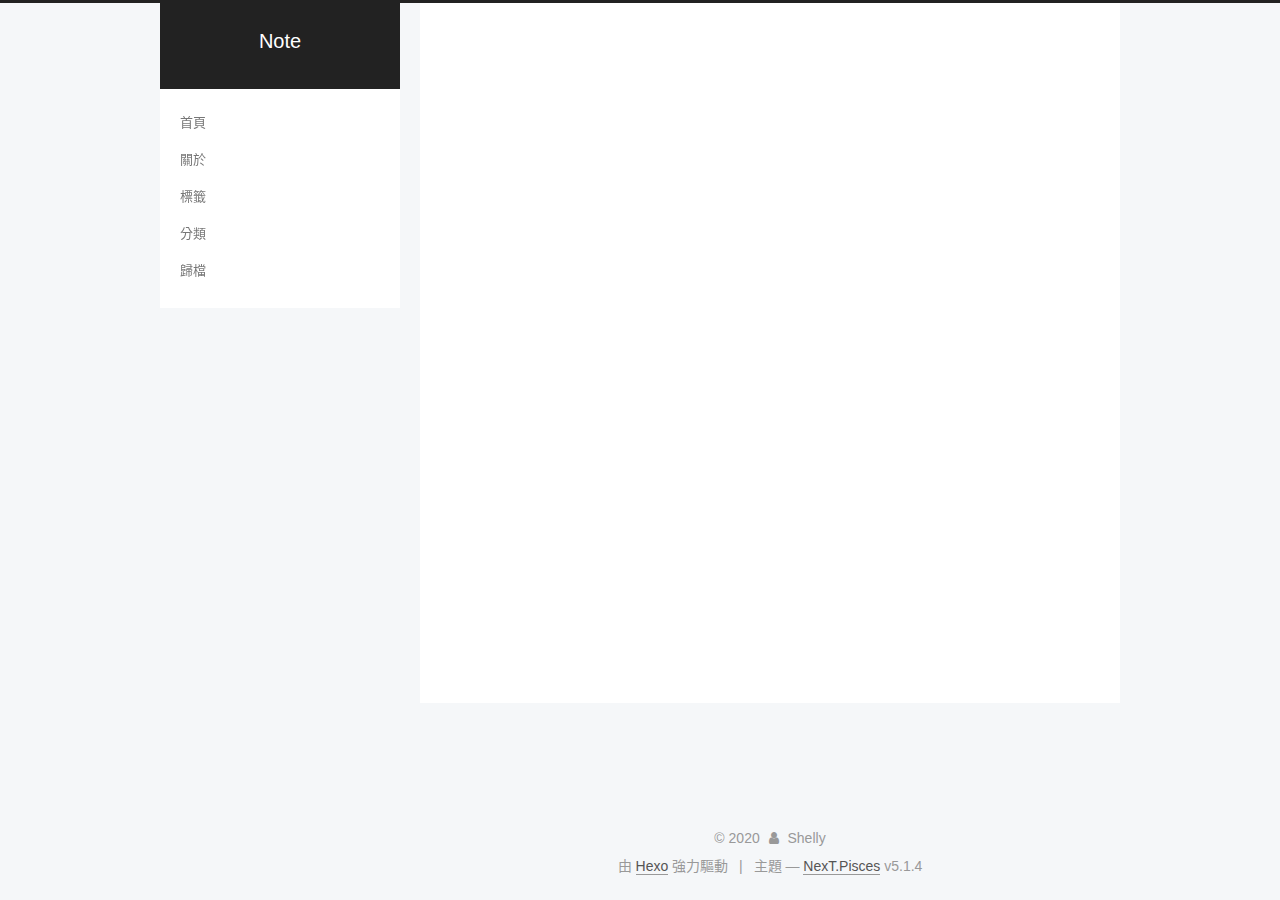
<file: archives/2020/index.html>
<!DOCTYPE html>



  


<html class="theme-next pisces use-motion" lang="zh-tw">
<head>
  <meta charset="UTF-8"/>
<meta http-equiv="X-UA-Compatible" content="IE=edge" />
<meta name="viewport" content="width=device-width, initial-scale=1, maximum-scale=1"/>
<meta name="theme-color" content="#222">









<meta http-equiv="Cache-Control" content="no-transform" />
<meta http-equiv="Cache-Control" content="no-siteapp" />
















  
  
  <link href="/lib/fancybox/source/jquery.fancybox.css?v=2.1.5" rel="stylesheet" type="text/css" />







<link href="/lib/font-awesome/css/font-awesome.min.css?v=4.6.2" rel="stylesheet" type="text/css" />

<link href="/css/main.css?v=5.1.4" rel="stylesheet" type="text/css" />


  <link rel="apple-touch-icon" sizes="180x180" href="/images/apple-touch-icon-next.png?v=5.1.4">


  <link rel="icon" type="image/png" sizes="32x32" href="/images/favicon-32x32-next.png?v=5.1.4">


  <link rel="icon" type="image/png" sizes="16x16" href="/images/favicon-16x16-next.png?v=5.1.4">


  <link rel="mask-icon" href="/images/logo.svg?v=5.1.4" color="#222">





  <meta name="keywords" content="Hexo, NexT" />










<meta property="og:type" content="website">
<meta property="og:title" content="Note">
<meta property="og:url" content="http://yoursite.com/archives/2020/index.html">
<meta property="og:site_name" content="Note">
<meta property="og:locale" content="zh_TW">
<meta property="article:author" content="Shelly">
<meta name="twitter:card" content="summary">



<script type="text/javascript" id="hexo.configurations">
  var NexT = window.NexT || {};
  var CONFIG = {
    root: '/',
    scheme: 'Pisces',
    version: '5.1.4',
    sidebar: {"position":"left","display":"hide","offset":12,"b2t":false,"scrollpercent":false,"onmobile":false},
    fancybox: true,
    tabs: true,
    motion: {"enable":true,"async":false,"transition":{"post_block":"fadeIn","post_header":"slideDownIn","post_body":"slideDownIn","coll_header":"slideLeftIn","sidebar":"slideUpIn"}},
    duoshuo: {
      userId: '0',
      author: '博主'
    },
    algolia: {
      applicationID: '',
      apiKey: '',
      indexName: '',
      hits: {"per_page":10},
      labels: {"input_placeholder":"Search for Posts","hits_empty":"We didn't find any results for the search: ${query}","hits_stats":"${hits} results found in ${time} ms"}
    }
  };
</script>



  <link rel="canonical" href="http://yoursite.com/archives/2020/"/>





  <title>歸檔 | Note</title>
  








<meta name="generator" content="Hexo 4.2.1"></head>

<body itemscope itemtype="http://schema.org/WebPage" lang="zh-tw">

  
  
    
  

  <div class="container sidebar-position-left page-archive">
    <div class="headband"></div>

    <header id="header" class="header" itemscope itemtype="http://schema.org/WPHeader">
      <div class="header-inner"><div class="site-brand-wrapper">
  <div class="site-meta ">
    

    <div class="custom-logo-site-title">
      <a href="/"  class="brand" rel="start">
        <span class="logo-line-before"><i></i></span>
        <span class="site-title">Note</span>
        <span class="logo-line-after"><i></i></span>
      </a>
    </div>
      
        <p class="site-subtitle"></p>
      
  </div>

  <div class="site-nav-toggle">
    <button>
      <span class="btn-bar"></span>
      <span class="btn-bar"></span>
      <span class="btn-bar"></span>
    </button>
  </div>
</div>

<nav class="site-nav">
  

  
    <ul id="menu" class="menu">
      
        
        <li class="menu-item menu-item-home">
          <a href="/" rel="section">
            
            首頁
          </a>
        </li>
      
        
        <li class="menu-item menu-item-about">
          <a href="/about" rel="section">
            
            關於
          </a>
        </li>
      
        
        <li class="menu-item menu-item-tags">
          <a href="/tags" rel="section">
            
            標籤
          </a>
        </li>
      
        
        <li class="menu-item menu-item-categories">
          <a href="/categories" rel="section">
            
            分類
          </a>
        </li>
      
        
        <li class="menu-item menu-item-archives">
          <a href="/archives/" rel="section">
            
            歸檔
          </a>
        </li>
      

      
    </ul>
  

  
</nav>



 </div>
    </header>

    <main id="main" class="main">
      <div class="main-inner">
        <div class="content-wrap">
          <div id="content" class="content">
            

  
  
  
  <div class="post-block archive">
    <div id="posts" class="posts-collapse">
      <span class="archive-move-on"></span>

      <span class="archive-page-counter">
        
        
        
          
        
        嗯..! 目前共計 2 篇文章。 繼續努力。
      </span>

      

        
        
        

        
          
          <div class="collection-title">
            <h1 class="archive-year" id="archive-year-2020">2020</h1>
          </div>
        
        

        

  <article class="post post-type-normal" itemscope itemtype="http://schema.org/Article">
    <header class="post-header">

      <h2 class="post-title">
        
            <a class="post-title-link" href="/2020/06/03/%E5%85%83%E4%BB%B6/" itemprop="url">
              
                <span itemprop="name">元件</span>
              
            </a>
        
      </h2>

      <div class="post-meta">
        <time class="post-time" itemprop="dateCreated"
              datetime="2020-06-03T12:21:43+08:00"
              content="2020-06-03" >
          06-03
        </time>
      </div>

    </header>
  </article>



      

        
        
        

        
        

        

  <article class="post post-type-normal" itemscope itemtype="http://schema.org/Article">
    <header class="post-header">

      <h2 class="post-title">
        
            <a class="post-title-link" href="/2020/06/03/hello-world/" itemprop="url">
              
                <span itemprop="name">Hello World</span>
              
            </a>
        
      </h2>

      <div class="post-meta">
        <time class="post-time" itemprop="dateCreated"
              datetime="2020-06-03T11:20:28+08:00"
              content="2020-06-03" >
          06-03
        </time>
      </div>

    </header>
  </article>



      

    </div>
  </div>
  
  
  

  



          </div>
          


          

        </div>
        
          
  
  <div class="sidebar-toggle">
    <div class="sidebar-toggle-line-wrap">
      <span class="sidebar-toggle-line sidebar-toggle-line-first"></span>
      <span class="sidebar-toggle-line sidebar-toggle-line-middle"></span>
      <span class="sidebar-toggle-line sidebar-toggle-line-last"></span>
    </div>
  </div>

  <aside id="sidebar" class="sidebar">
    
    <div class="sidebar-inner">

      

      

      <section class="site-overview-wrap sidebar-panel sidebar-panel-active">
        <div class="site-overview">
          <div class="site-author motion-element" itemprop="author" itemscope itemtype="http://schema.org/Person">
            
              <p class="site-author-name" itemprop="name">Shelly</p>
              <p class="site-description motion-element" itemprop="description"></p>
          </div>

          <nav class="site-state motion-element">

            
              <div class="site-state-item site-state-posts">
              
                <a href="/archives/">
              
                  <span class="site-state-item-count">2</span>
                  <span class="site-state-item-name">文章</span>
                </a>
              </div>
            

            

            

          </nav>

          

          

          
          

          
          

          

        </div>
      </section>

      

      

    </div>
  </aside>


        
      </div>
    </main>

    <footer id="footer" class="footer">
      <div class="footer-inner">
        <div class="copyright">&copy; <span itemprop="copyrightYear">2020</span>
  <span class="with-love">
    <i class="fa fa-user"></i>
  </span>
  <span class="author" itemprop="copyrightHolder">Shelly</span>

  
</div>


  <div class="powered-by">由 <a class="theme-link" target="_blank" href="https://hexo.io">Hexo</a> 強力驅動</div>



  <span class="post-meta-divider">|</span>



  <div class="theme-info">主題 &mdash; <a class="theme-link" target="_blank" href="https://github.com/iissnan/hexo-theme-next">NexT.Pisces</a> v5.1.4</div>




        







        
      </div>
    </footer>

    
      <div class="back-to-top">
        <i class="fa fa-arrow-up"></i>
        
      </div>
    

    

  </div>

  

<script type="text/javascript">
  if (Object.prototype.toString.call(window.Promise) !== '[object Function]') {
    window.Promise = null;
  }
</script>









  












  
  
    <script type="text/javascript" src="/lib/jquery/index.js?v=2.1.3"></script>
  

  
  
    <script type="text/javascript" src="/lib/fastclick/lib/fastclick.min.js?v=1.0.6"></script>
  

  
  
    <script type="text/javascript" src="/lib/jquery_lazyload/jquery.lazyload.js?v=1.9.7"></script>
  

  
  
    <script type="text/javascript" src="/lib/velocity/velocity.min.js?v=1.2.1"></script>
  

  
  
    <script type="text/javascript" src="/lib/velocity/velocity.ui.min.js?v=1.2.1"></script>
  

  
  
    <script type="text/javascript" src="/lib/fancybox/source/jquery.fancybox.pack.js?v=2.1.5"></script>
  


  


  <script type="text/javascript" src="/js/src/utils.js?v=5.1.4"></script>

  <script type="text/javascript" src="/js/src/motion.js?v=5.1.4"></script>



  
  


  <script type="text/javascript" src="/js/src/affix.js?v=5.1.4"></script>

  <script type="text/javascript" src="/js/src/schemes/pisces.js?v=5.1.4"></script>



  

  


  <script type="text/javascript" src="/js/src/bootstrap.js?v=5.1.4"></script>



  


  




	





  





  












  





  

  

  

  
  

  

  

  

</body>
</html>
</file>
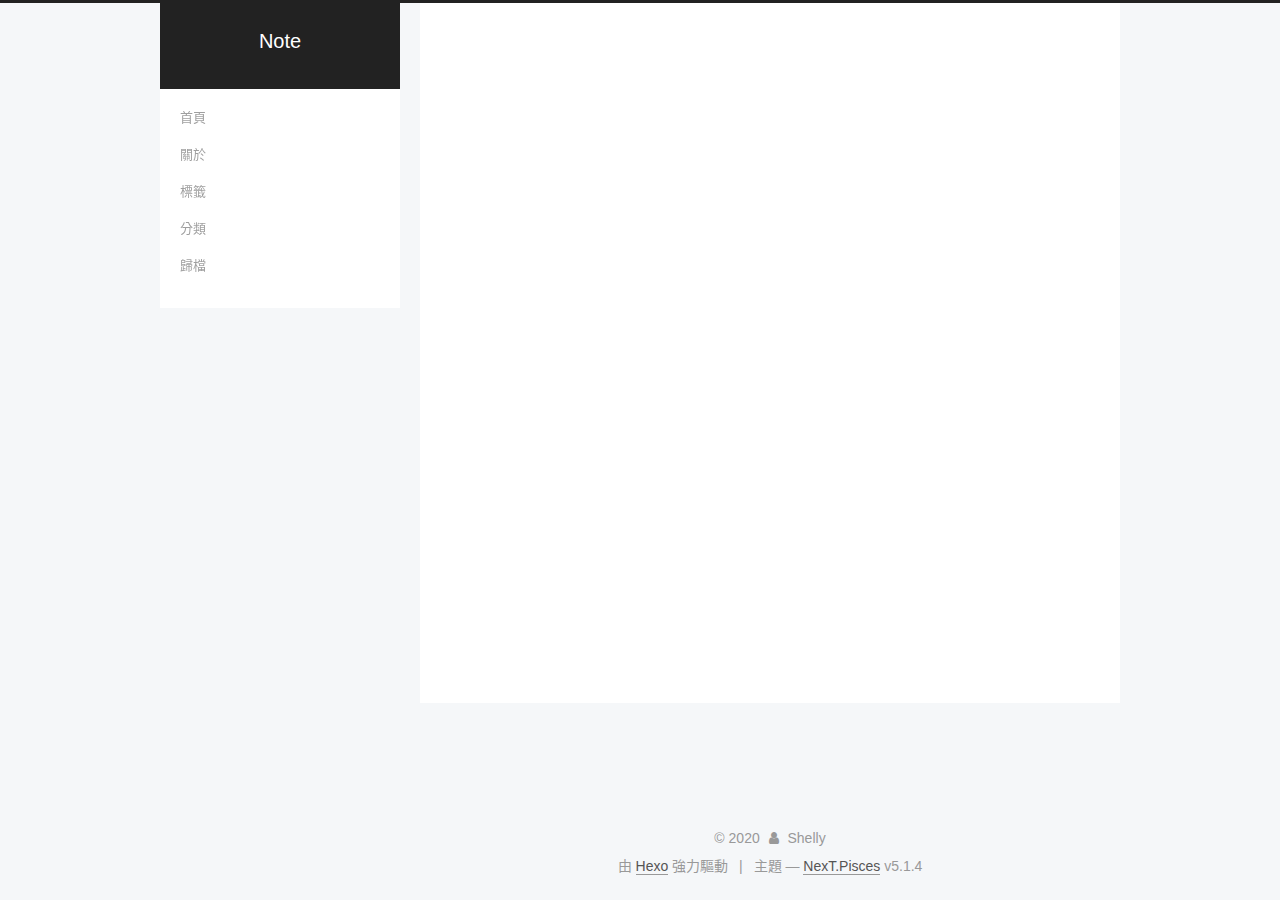
<file: archives/2020/06/index.html>
<!DOCTYPE html>



  


<html class="theme-next pisces use-motion" lang="zh-tw">
<head>
  <meta charset="UTF-8"/>
<meta http-equiv="X-UA-Compatible" content="IE=edge" />
<meta name="viewport" content="width=device-width, initial-scale=1, maximum-scale=1"/>
<meta name="theme-color" content="#222">









<meta http-equiv="Cache-Control" content="no-transform" />
<meta http-equiv="Cache-Control" content="no-siteapp" />
















  
  
  <link href="/lib/fancybox/source/jquery.fancybox.css?v=2.1.5" rel="stylesheet" type="text/css" />







<link href="/lib/font-awesome/css/font-awesome.min.css?v=4.6.2" rel="stylesheet" type="text/css" />

<link href="/css/main.css?v=5.1.4" rel="stylesheet" type="text/css" />


  <link rel="apple-touch-icon" sizes="180x180" href="/images/apple-touch-icon-next.png?v=5.1.4">


  <link rel="icon" type="image/png" sizes="32x32" href="/images/favicon-32x32-next.png?v=5.1.4">


  <link rel="icon" type="image/png" sizes="16x16" href="/images/favicon-16x16-next.png?v=5.1.4">


  <link rel="mask-icon" href="/images/logo.svg?v=5.1.4" color="#222">





  <meta name="keywords" content="Hexo, NexT" />










<meta property="og:type" content="website">
<meta property="og:title" content="Note">
<meta property="og:url" content="http://yoursite.com/archives/2020/06/index.html">
<meta property="og:site_name" content="Note">
<meta property="og:locale" content="zh_TW">
<meta property="article:author" content="Shelly">
<meta name="twitter:card" content="summary">



<script type="text/javascript" id="hexo.configurations">
  var NexT = window.NexT || {};
  var CONFIG = {
    root: '/',
    scheme: 'Pisces',
    version: '5.1.4',
    sidebar: {"position":"left","display":"hide","offset":12,"b2t":false,"scrollpercent":false,"onmobile":false},
    fancybox: true,
    tabs: true,
    motion: {"enable":true,"async":false,"transition":{"post_block":"fadeIn","post_header":"slideDownIn","post_body":"slideDownIn","coll_header":"slideLeftIn","sidebar":"slideUpIn"}},
    duoshuo: {
      userId: '0',
      author: '博主'
    },
    algolia: {
      applicationID: '',
      apiKey: '',
      indexName: '',
      hits: {"per_page":10},
      labels: {"input_placeholder":"Search for Posts","hits_empty":"We didn't find any results for the search: ${query}","hits_stats":"${hits} results found in ${time} ms"}
    }
  };
</script>



  <link rel="canonical" href="http://yoursite.com/archives/2020/06/"/>





  <title>歸檔 | Note</title>
  








<meta name="generator" content="Hexo 4.2.1"></head>

<body itemscope itemtype="http://schema.org/WebPage" lang="zh-tw">

  
  
    
  

  <div class="container sidebar-position-left page-archive">
    <div class="headband"></div>

    <header id="header" class="header" itemscope itemtype="http://schema.org/WPHeader">
      <div class="header-inner"><div class="site-brand-wrapper">
  <div class="site-meta ">
    

    <div class="custom-logo-site-title">
      <a href="/"  class="brand" rel="start">
        <span class="logo-line-before"><i></i></span>
        <span class="site-title">Note</span>
        <span class="logo-line-after"><i></i></span>
      </a>
    </div>
      
        <p class="site-subtitle"></p>
      
  </div>

  <div class="site-nav-toggle">
    <button>
      <span class="btn-bar"></span>
      <span class="btn-bar"></span>
      <span class="btn-bar"></span>
    </button>
  </div>
</div>

<nav class="site-nav">
  

  
    <ul id="menu" class="menu">
      
        
        <li class="menu-item menu-item-home">
          <a href="/" rel="section">
            
            首頁
          </a>
        </li>
      
        
        <li class="menu-item menu-item-about">
          <a href="/about" rel="section">
            
            關於
          </a>
        </li>
      
        
        <li class="menu-item menu-item-tags">
          <a href="/tags" rel="section">
            
            標籤
          </a>
        </li>
      
        
        <li class="menu-item menu-item-categories">
          <a href="/categories" rel="section">
            
            分類
          </a>
        </li>
      
        
        <li class="menu-item menu-item-archives">
          <a href="/archives/" rel="section">
            
            歸檔
          </a>
        </li>
      

      
    </ul>
  

  
</nav>



 </div>
    </header>

    <main id="main" class="main">
      <div class="main-inner">
        <div class="content-wrap">
          <div id="content" class="content">
            

  
  
  
  <div class="post-block archive">
    <div id="posts" class="posts-collapse">
      <span class="archive-move-on"></span>

      <span class="archive-page-counter">
        
        
        
          
        
        嗯..! 目前共計 2 篇文章。 繼續努力。
      </span>

      

        
        
        

        
          
          <div class="collection-title">
            <h1 class="archive-year" id="archive-year-2020">2020</h1>
          </div>
        
        

        

  <article class="post post-type-normal" itemscope itemtype="http://schema.org/Article">
    <header class="post-header">

      <h2 class="post-title">
        
            <a class="post-title-link" href="/2020/06/03/%E5%85%83%E4%BB%B6/" itemprop="url">
              
                <span itemprop="name">元件</span>
              
            </a>
        
      </h2>

      <div class="post-meta">
        <time class="post-time" itemprop="dateCreated"
              datetime="2020-06-03T12:21:43+08:00"
              content="2020-06-03" >
          06-03
        </time>
      </div>

    </header>
  </article>



      

        
        
        

        
        

        

  <article class="post post-type-normal" itemscope itemtype="http://schema.org/Article">
    <header class="post-header">

      <h2 class="post-title">
        
            <a class="post-title-link" href="/2020/06/03/hello-world/" itemprop="url">
              
                <span itemprop="name">Hello World</span>
              
            </a>
        
      </h2>

      <div class="post-meta">
        <time class="post-time" itemprop="dateCreated"
              datetime="2020-06-03T11:20:28+08:00"
              content="2020-06-03" >
          06-03
        </time>
      </div>

    </header>
  </article>



      

    </div>
  </div>
  
  
  

  



          </div>
          


          

        </div>
        
          
  
  <div class="sidebar-toggle">
    <div class="sidebar-toggle-line-wrap">
      <span class="sidebar-toggle-line sidebar-toggle-line-first"></span>
      <span class="sidebar-toggle-line sidebar-toggle-line-middle"></span>
      <span class="sidebar-toggle-line sidebar-toggle-line-last"></span>
    </div>
  </div>

  <aside id="sidebar" class="sidebar">
    
    <div class="sidebar-inner">

      

      

      <section class="site-overview-wrap sidebar-panel sidebar-panel-active">
        <div class="site-overview">
          <div class="site-author motion-element" itemprop="author" itemscope itemtype="http://schema.org/Person">
            
              <p class="site-author-name" itemprop="name">Shelly</p>
              <p class="site-description motion-element" itemprop="description"></p>
          </div>

          <nav class="site-state motion-element">

            
              <div class="site-state-item site-state-posts">
              
                <a href="/archives/">
              
                  <span class="site-state-item-count">2</span>
                  <span class="site-state-item-name">文章</span>
                </a>
              </div>
            

            

            

          </nav>

          

          

          
          

          
          

          

        </div>
      </section>

      

      

    </div>
  </aside>


        
      </div>
    </main>

    <footer id="footer" class="footer">
      <div class="footer-inner">
        <div class="copyright">&copy; <span itemprop="copyrightYear">2020</span>
  <span class="with-love">
    <i class="fa fa-user"></i>
  </span>
  <span class="author" itemprop="copyrightHolder">Shelly</span>

  
</div>


  <div class="powered-by">由 <a class="theme-link" target="_blank" href="https://hexo.io">Hexo</a> 強力驅動</div>



  <span class="post-meta-divider">|</span>



  <div class="theme-info">主題 &mdash; <a class="theme-link" target="_blank" href="https://github.com/iissnan/hexo-theme-next">NexT.Pisces</a> v5.1.4</div>




        







        
      </div>
    </footer>

    
      <div class="back-to-top">
        <i class="fa fa-arrow-up"></i>
        
      </div>
    

    

  </div>

  

<script type="text/javascript">
  if (Object.prototype.toString.call(window.Promise) !== '[object Function]') {
    window.Promise = null;
  }
</script>









  












  
  
    <script type="text/javascript" src="/lib/jquery/index.js?v=2.1.3"></script>
  

  
  
    <script type="text/javascript" src="/lib/fastclick/lib/fastclick.min.js?v=1.0.6"></script>
  

  
  
    <script type="text/javascript" src="/lib/jquery_lazyload/jquery.lazyload.js?v=1.9.7"></script>
  

  
  
    <script type="text/javascript" src="/lib/velocity/velocity.min.js?v=1.2.1"></script>
  

  
  
    <script type="text/javascript" src="/lib/velocity/velocity.ui.min.js?v=1.2.1"></script>
  

  
  
    <script type="text/javascript" src="/lib/fancybox/source/jquery.fancybox.pack.js?v=2.1.5"></script>
  


  


  <script type="text/javascript" src="/js/src/utils.js?v=5.1.4"></script>

  <script type="text/javascript" src="/js/src/motion.js?v=5.1.4"></script>



  
  


  <script type="text/javascript" src="/js/src/affix.js?v=5.1.4"></script>

  <script type="text/javascript" src="/js/src/schemes/pisces.js?v=5.1.4"></script>



  

  


  <script type="text/javascript" src="/js/src/bootstrap.js?v=5.1.4"></script>



  


  




	





  





  












  





  

  

  

  
  

  

  

  

</body>
</html>
</file>
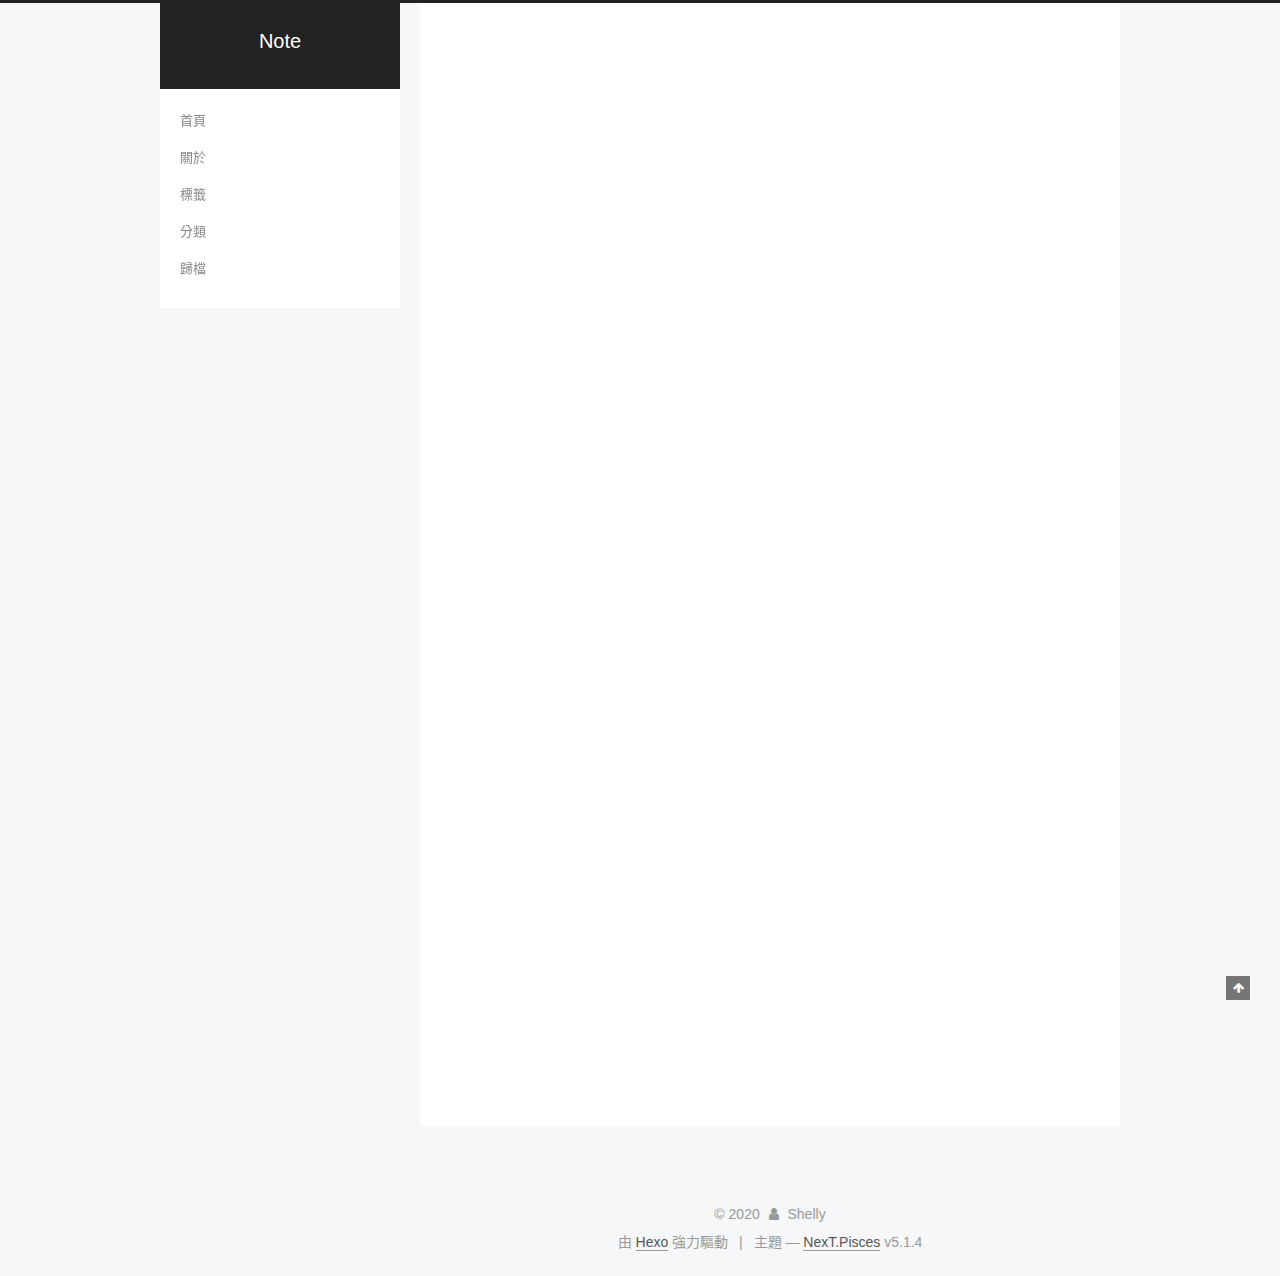
<file: 2020/06/03/hello-world/index.html>
<!DOCTYPE html>



  


<html class="theme-next pisces use-motion" lang="zh-tw">
<head>
  <meta charset="UTF-8"/>
<meta http-equiv="X-UA-Compatible" content="IE=edge" />
<meta name="viewport" content="width=device-width, initial-scale=1, maximum-scale=1"/>
<meta name="theme-color" content="#222">









<meta http-equiv="Cache-Control" content="no-transform" />
<meta http-equiv="Cache-Control" content="no-siteapp" />
















  
  
  <link href="/lib/fancybox/source/jquery.fancybox.css?v=2.1.5" rel="stylesheet" type="text/css" />







<link href="/lib/font-awesome/css/font-awesome.min.css?v=4.6.2" rel="stylesheet" type="text/css" />

<link href="/css/main.css?v=5.1.4" rel="stylesheet" type="text/css" />


  <link rel="apple-touch-icon" sizes="180x180" href="/images/apple-touch-icon-next.png?v=5.1.4">


  <link rel="icon" type="image/png" sizes="32x32" href="/images/favicon-32x32-next.png?v=5.1.4">


  <link rel="icon" type="image/png" sizes="16x16" href="/images/favicon-16x16-next.png?v=5.1.4">


  <link rel="mask-icon" href="/images/logo.svg?v=5.1.4" color="#222">





  <meta name="keywords" content="Hexo, NexT" />










<meta name="description" content="Welcome to Hexo! This is your very first post. Check documentation for more info. If you get any problems when using Hexo, you can find the answer in troubleshooting or you can ask me on GitHub. Quick">
<meta property="og:type" content="article">
<meta property="og:title" content="Hello World">
<meta property="og:url" content="http://yoursite.com/2020/06/03/hello-world/index.html">
<meta property="og:site_name" content="Note">
<meta property="og:description" content="Welcome to Hexo! This is your very first post. Check documentation for more info. If you get any problems when using Hexo, you can find the answer in troubleshooting or you can ask me on GitHub. Quick">
<meta property="og:locale" content="zh_TW">
<meta property="article:published_time" content="2020-06-03T03:20:28.026Z">
<meta property="article:modified_time" content="2020-06-03T03:20:28.027Z">
<meta property="article:author" content="Shelly">
<meta name="twitter:card" content="summary">



<script type="text/javascript" id="hexo.configurations">
  var NexT = window.NexT || {};
  var CONFIG = {
    root: '/',
    scheme: 'Pisces',
    version: '5.1.4',
    sidebar: {"position":"left","display":"hide","offset":12,"b2t":false,"scrollpercent":false,"onmobile":false},
    fancybox: true,
    tabs: true,
    motion: {"enable":true,"async":false,"transition":{"post_block":"fadeIn","post_header":"slideDownIn","post_body":"slideDownIn","coll_header":"slideLeftIn","sidebar":"slideUpIn"}},
    duoshuo: {
      userId: '0',
      author: '博主'
    },
    algolia: {
      applicationID: '',
      apiKey: '',
      indexName: '',
      hits: {"per_page":10},
      labels: {"input_placeholder":"Search for Posts","hits_empty":"We didn't find any results for the search: ${query}","hits_stats":"${hits} results found in ${time} ms"}
    }
  };
</script>



  <link rel="canonical" href="http://yoursite.com/2020/06/03/hello-world/"/>





  <title>Hello World | Note</title>
  








<meta name="generator" content="Hexo 4.2.1"></head>

<body itemscope itemtype="http://schema.org/WebPage" lang="zh-tw">

  
  
    
  

  <div class="container sidebar-position-left page-post-detail">
    <div class="headband"></div>

    <header id="header" class="header" itemscope itemtype="http://schema.org/WPHeader">
      <div class="header-inner"><div class="site-brand-wrapper">
  <div class="site-meta ">
    

    <div class="custom-logo-site-title">
      <a href="/"  class="brand" rel="start">
        <span class="logo-line-before"><i></i></span>
        <span class="site-title">Note</span>
        <span class="logo-line-after"><i></i></span>
      </a>
    </div>
      
        <p class="site-subtitle"></p>
      
  </div>

  <div class="site-nav-toggle">
    <button>
      <span class="btn-bar"></span>
      <span class="btn-bar"></span>
      <span class="btn-bar"></span>
    </button>
  </div>
</div>

<nav class="site-nav">
  

  
    <ul id="menu" class="menu">
      
        
        <li class="menu-item menu-item-home">
          <a href="/" rel="section">
            
            首頁
          </a>
        </li>
      
        
        <li class="menu-item menu-item-about">
          <a href="/about" rel="section">
            
            關於
          </a>
        </li>
      
        
        <li class="menu-item menu-item-tags">
          <a href="/tags" rel="section">
            
            標籤
          </a>
        </li>
      
        
        <li class="menu-item menu-item-categories">
          <a href="/categories" rel="section">
            
            分類
          </a>
        </li>
      
        
        <li class="menu-item menu-item-archives">
          <a href="/archives/" rel="section">
            
            歸檔
          </a>
        </li>
      

      
    </ul>
  

  
</nav>



 </div>
    </header>

    <main id="main" class="main">
      <div class="main-inner">
        <div class="content-wrap">
          <div id="content" class="content">
            

  <div id="posts" class="posts-expand">
    

  

  
  
  

  <article class="post post-type-normal" itemscope itemtype="http://schema.org/Article">
  
  
  
  <div class="post-block">
    <link itemprop="mainEntityOfPage" href="http://yoursite.com/2020/06/03/hello-world/">

    <span hidden itemprop="author" itemscope itemtype="http://schema.org/Person">
      <meta itemprop="name" content="Shelly">
      <meta itemprop="description" content="">
      <meta itemprop="image" content="/images/avatar.gif">
    </span>

    <span hidden itemprop="publisher" itemscope itemtype="http://schema.org/Organization">
      <meta itemprop="name" content="Note">
    </span>

    
      <header class="post-header">

        
        
          <h1 class="post-title" itemprop="name headline">Hello World</h1>
        

        <div class="post-meta">
          <span class="post-time">
            
              <span class="post-meta-item-icon">
                <i class="fa fa-calendar-o"></i>
              </span>
              
                <span class="post-meta-item-text">發表於</span>
              
              <time title="創建於" itemprop="dateCreated datePublished" datetime="2020-06-03T11:20:28+08:00">
                2020-06-03
              </time>
            

            

            
          </span>

          

          
            
          

          
          

          

          

          

        </div>
      </header>
    

    
    
    
    <div class="post-body" itemprop="articleBody">

      
      

      
        <p>Welcome to <a href="https://hexo.io/" target="_blank" rel="noopener">Hexo</a>! This is your very first post. Check <a href="https://hexo.io/docs/" target="_blank" rel="noopener">documentation</a> for more info. If you get any problems when using Hexo, you can find the answer in <a href="https://hexo.io/docs/troubleshooting.html" target="_blank" rel="noopener">troubleshooting</a> or you can ask me on <a href="https://github.com/hexojs/hexo/issues" target="_blank" rel="noopener">GitHub</a>.</p>
<h2 id="Quick-Start"><a href="#Quick-Start" class="headerlink" title="Quick Start"></a>Quick Start</h2><h3 id="Create-a-new-post"><a href="#Create-a-new-post" class="headerlink" title="Create a new post"></a>Create a new post</h3><figure class="highlight bash"><table><tr><td class="gutter"><pre><span class="line">1</span><br></pre></td><td class="code"><pre><span class="line">$ hexo new <span class="string">"My New Post"</span></span><br></pre></td></tr></table></figure>

<p>More info: <a href="https://hexo.io/docs/writing.html" target="_blank" rel="noopener">Writing</a></p>
<h3 id="Run-server"><a href="#Run-server" class="headerlink" title="Run server"></a>Run server</h3><figure class="highlight bash"><table><tr><td class="gutter"><pre><span class="line">1</span><br></pre></td><td class="code"><pre><span class="line">$ hexo server</span><br></pre></td></tr></table></figure>

<p>More info: <a href="https://hexo.io/docs/server.html" target="_blank" rel="noopener">Server</a></p>
<h3 id="Generate-static-files"><a href="#Generate-static-files" class="headerlink" title="Generate static files"></a>Generate static files</h3><figure class="highlight bash"><table><tr><td class="gutter"><pre><span class="line">1</span><br></pre></td><td class="code"><pre><span class="line">$ hexo generate</span><br></pre></td></tr></table></figure>

<p>More info: <a href="https://hexo.io/docs/generating.html" target="_blank" rel="noopener">Generating</a></p>
<h3 id="Deploy-to-remote-sites"><a href="#Deploy-to-remote-sites" class="headerlink" title="Deploy to remote sites"></a>Deploy to remote sites</h3><figure class="highlight bash"><table><tr><td class="gutter"><pre><span class="line">1</span><br></pre></td><td class="code"><pre><span class="line">$ hexo deploy</span><br></pre></td></tr></table></figure>

<p>More info: <a href="https://hexo.io/docs/one-command-deployment.html" target="_blank" rel="noopener">Deployment</a></p>

      
    </div>
    
    
    

    

    

    

    <footer class="post-footer">
      

      
      
      

      
        <div class="post-nav">
          <div class="post-nav-next post-nav-item">
            
          </div>

          <span class="post-nav-divider"></span>

          <div class="post-nav-prev post-nav-item">
            
              <a href="/2020/06/03/%E5%85%83%E4%BB%B6/" rel="prev" title="元件">
                元件 <i class="fa fa-chevron-right"></i>
              </a>
            
          </div>
        </div>
      

      
      
    </footer>
  </div>
  
  
  
  </article>



    <div class="post-spread">
      
    </div>
  </div>


          </div>
          


          

  



        </div>
        
          
  
  <div class="sidebar-toggle">
    <div class="sidebar-toggle-line-wrap">
      <span class="sidebar-toggle-line sidebar-toggle-line-first"></span>
      <span class="sidebar-toggle-line sidebar-toggle-line-middle"></span>
      <span class="sidebar-toggle-line sidebar-toggle-line-last"></span>
    </div>
  </div>

  <aside id="sidebar" class="sidebar">
    
    <div class="sidebar-inner">

      

      
        <ul class="sidebar-nav motion-element">
          <li class="sidebar-nav-toc sidebar-nav-active" data-target="post-toc-wrap">
            文章目錄
          </li>
          <li class="sidebar-nav-overview" data-target="site-overview-wrap">
            本站概覽
          </li>
        </ul>
      

      <section class="site-overview-wrap sidebar-panel">
        <div class="site-overview">
          <div class="site-author motion-element" itemprop="author" itemscope itemtype="http://schema.org/Person">
            
              <p class="site-author-name" itemprop="name">Shelly</p>
              <p class="site-description motion-element" itemprop="description"></p>
          </div>

          <nav class="site-state motion-element">

            
              <div class="site-state-item site-state-posts">
              
                <a href="/archives/">
              
                  <span class="site-state-item-count">2</span>
                  <span class="site-state-item-name">文章</span>
                </a>
              </div>
            

            

            

          </nav>

          

          

          
          

          
          

          

        </div>
      </section>

      
      <!--noindex-->
        <section class="post-toc-wrap motion-element sidebar-panel sidebar-panel-active">
          <div class="post-toc">

            
              
            

            
              <div class="post-toc-content"><ol class="nav"><li class="nav-item nav-level-2"><a class="nav-link" href="#Quick-Start"><span class="nav-number">1.</span> <span class="nav-text">Quick Start</span></a><ol class="nav-child"><li class="nav-item nav-level-3"><a class="nav-link" href="#Create-a-new-post"><span class="nav-number">1.1.</span> <span class="nav-text">Create a new post</span></a></li><li class="nav-item nav-level-3"><a class="nav-link" href="#Run-server"><span class="nav-number">1.2.</span> <span class="nav-text">Run server</span></a></li><li class="nav-item nav-level-3"><a class="nav-link" href="#Generate-static-files"><span class="nav-number">1.3.</span> <span class="nav-text">Generate static files</span></a></li><li class="nav-item nav-level-3"><a class="nav-link" href="#Deploy-to-remote-sites"><span class="nav-number">1.4.</span> <span class="nav-text">Deploy to remote sites</span></a></li></ol></li></ol></div>
            

          </div>
        </section>
      <!--/noindex-->
      

      

    </div>
  </aside>


        
      </div>
    </main>

    <footer id="footer" class="footer">
      <div class="footer-inner">
        <div class="copyright">&copy; <span itemprop="copyrightYear">2020</span>
  <span class="with-love">
    <i class="fa fa-user"></i>
  </span>
  <span class="author" itemprop="copyrightHolder">Shelly</span>

  
</div>


  <div class="powered-by">由 <a class="theme-link" target="_blank" href="https://hexo.io">Hexo</a> 強力驅動</div>



  <span class="post-meta-divider">|</span>



  <div class="theme-info">主題 &mdash; <a class="theme-link" target="_blank" href="https://github.com/iissnan/hexo-theme-next">NexT.Pisces</a> v5.1.4</div>




        







        
      </div>
    </footer>

    
      <div class="back-to-top">
        <i class="fa fa-arrow-up"></i>
        
      </div>
    

    

  </div>

  

<script type="text/javascript">
  if (Object.prototype.toString.call(window.Promise) !== '[object Function]') {
    window.Promise = null;
  }
</script>









  












  
  
    <script type="text/javascript" src="/lib/jquery/index.js?v=2.1.3"></script>
  

  
  
    <script type="text/javascript" src="/lib/fastclick/lib/fastclick.min.js?v=1.0.6"></script>
  

  
  
    <script type="text/javascript" src="/lib/jquery_lazyload/jquery.lazyload.js?v=1.9.7"></script>
  

  
  
    <script type="text/javascript" src="/lib/velocity/velocity.min.js?v=1.2.1"></script>
  

  
  
    <script type="text/javascript" src="/lib/velocity/velocity.ui.min.js?v=1.2.1"></script>
  

  
  
    <script type="text/javascript" src="/lib/fancybox/source/jquery.fancybox.pack.js?v=2.1.5"></script>
  


  


  <script type="text/javascript" src="/js/src/utils.js?v=5.1.4"></script>

  <script type="text/javascript" src="/js/src/motion.js?v=5.1.4"></script>



  
  


  <script type="text/javascript" src="/js/src/affix.js?v=5.1.4"></script>

  <script type="text/javascript" src="/js/src/schemes/pisces.js?v=5.1.4"></script>



  
  <script type="text/javascript" src="/js/src/scrollspy.js?v=5.1.4"></script>
<script type="text/javascript" src="/js/src/post-details.js?v=5.1.4"></script>



  


  <script type="text/javascript" src="/js/src/bootstrap.js?v=5.1.4"></script>



  


  




	





  





  












  





  

  

  

  
  

  

  

  

</body>
</html>
</file>
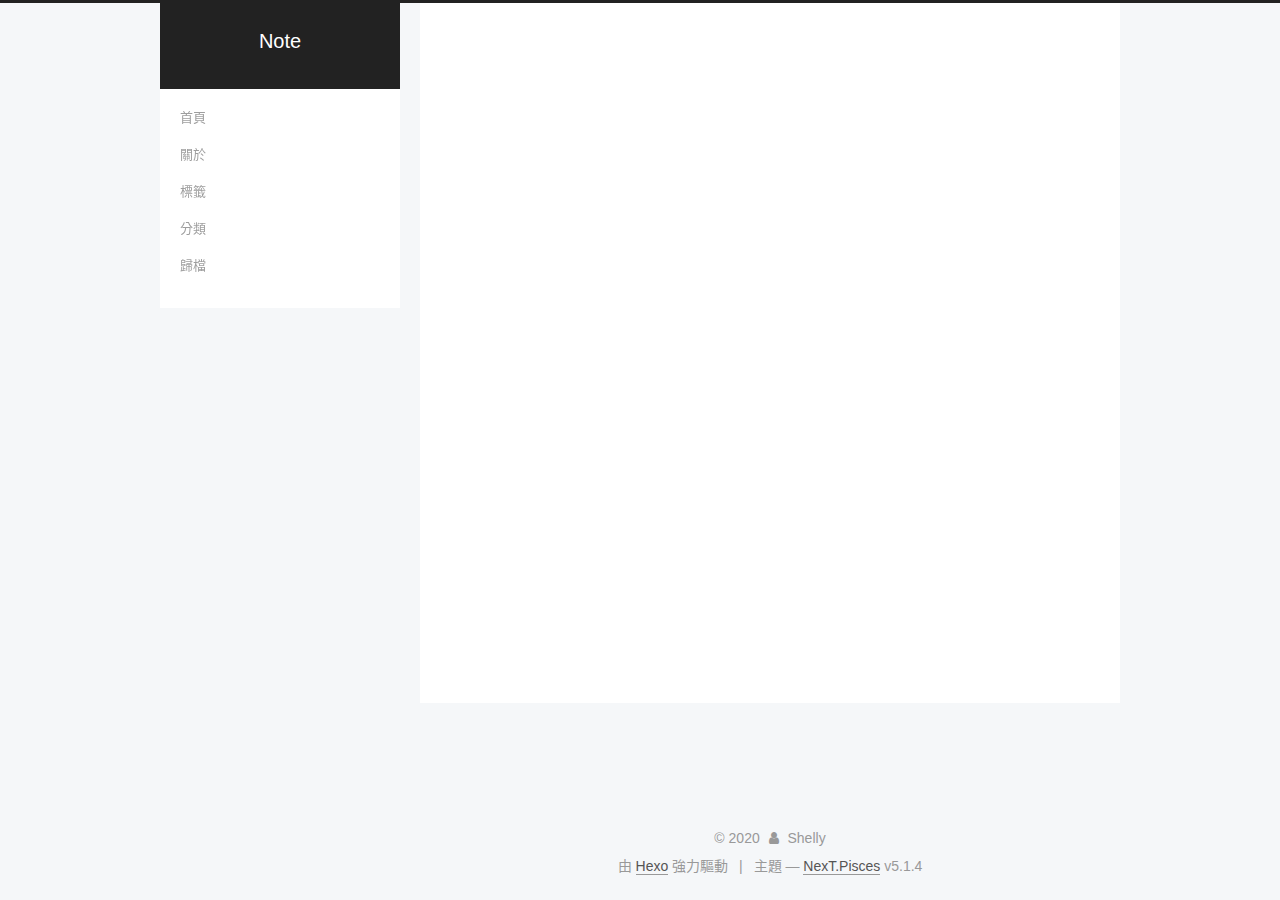
<file: 2020/06/03/元件/index.html>
<!DOCTYPE html>



  


<html class="theme-next pisces use-motion" lang="zh-tw">
<head>
  <meta charset="UTF-8"/>
<meta http-equiv="X-UA-Compatible" content="IE=edge" />
<meta name="viewport" content="width=device-width, initial-scale=1, maximum-scale=1"/>
<meta name="theme-color" content="#222">









<meta http-equiv="Cache-Control" content="no-transform" />
<meta http-equiv="Cache-Control" content="no-siteapp" />
















  
  
  <link href="/lib/fancybox/source/jquery.fancybox.css?v=2.1.5" rel="stylesheet" type="text/css" />







<link href="/lib/font-awesome/css/font-awesome.min.css?v=4.6.2" rel="stylesheet" type="text/css" />

<link href="/css/main.css?v=5.1.4" rel="stylesheet" type="text/css" />


  <link rel="apple-touch-icon" sizes="180x180" href="/images/apple-touch-icon-next.png?v=5.1.4">


  <link rel="icon" type="image/png" sizes="32x32" href="/images/favicon-32x32-next.png?v=5.1.4">


  <link rel="icon" type="image/png" sizes="16x16" href="/images/favicon-16x16-next.png?v=5.1.4">


  <link rel="mask-icon" href="/images/logo.svg?v=5.1.4" color="#222">





  <meta name="keywords" content="Hexo, NexT" />










<meta name="description" content="what is Markdown?see Wikipedia  Markdown is a lightweight markup language, originally created by John Gruber and Aaron Swartz allowing people “to write using an easy-to-read, easy-to-write plain text">
<meta property="og:type" content="article">
<meta property="og:title" content="元件">
<meta property="og:url" content="http://yoursite.com/2020/06/03/%E5%85%83%E4%BB%B6/index.html">
<meta property="og:site_name" content="Note">
<meta property="og:description" content="what is Markdown?see Wikipedia  Markdown is a lightweight markup language, originally created by John Gruber and Aaron Swartz allowing people “to write using an easy-to-read, easy-to-write plain text">
<meta property="og:locale" content="zh_TW">
<meta property="article:published_time" content="2020-06-03T04:21:43.000Z">
<meta property="article:modified_time" content="2020-06-03T04:30:41.529Z">
<meta property="article:author" content="Shelly">
<meta name="twitter:card" content="summary">



<script type="text/javascript" id="hexo.configurations">
  var NexT = window.NexT || {};
  var CONFIG = {
    root: '/',
    scheme: 'Pisces',
    version: '5.1.4',
    sidebar: {"position":"left","display":"hide","offset":12,"b2t":false,"scrollpercent":false,"onmobile":false},
    fancybox: true,
    tabs: true,
    motion: {"enable":true,"async":false,"transition":{"post_block":"fadeIn","post_header":"slideDownIn","post_body":"slideDownIn","coll_header":"slideLeftIn","sidebar":"slideUpIn"}},
    duoshuo: {
      userId: '0',
      author: '博主'
    },
    algolia: {
      applicationID: '',
      apiKey: '',
      indexName: '',
      hits: {"per_page":10},
      labels: {"input_placeholder":"Search for Posts","hits_empty":"We didn't find any results for the search: ${query}","hits_stats":"${hits} results found in ${time} ms"}
    }
  };
</script>



  <link rel="canonical" href="http://yoursite.com/2020/06/03/元件/"/>





  <title>元件 | Note</title>
  








<meta name="generator" content="Hexo 4.2.1"></head>

<body itemscope itemtype="http://schema.org/WebPage" lang="zh-tw">

  
  
    
  

  <div class="container sidebar-position-left page-post-detail">
    <div class="headband"></div>

    <header id="header" class="header" itemscope itemtype="http://schema.org/WPHeader">
      <div class="header-inner"><div class="site-brand-wrapper">
  <div class="site-meta ">
    

    <div class="custom-logo-site-title">
      <a href="/"  class="brand" rel="start">
        <span class="logo-line-before"><i></i></span>
        <span class="site-title">Note</span>
        <span class="logo-line-after"><i></i></span>
      </a>
    </div>
      
        <p class="site-subtitle"></p>
      
  </div>

  <div class="site-nav-toggle">
    <button>
      <span class="btn-bar"></span>
      <span class="btn-bar"></span>
      <span class="btn-bar"></span>
    </button>
  </div>
</div>

<nav class="site-nav">
  

  
    <ul id="menu" class="menu">
      
        
        <li class="menu-item menu-item-home">
          <a href="/" rel="section">
            
            首頁
          </a>
        </li>
      
        
        <li class="menu-item menu-item-about">
          <a href="/about" rel="section">
            
            關於
          </a>
        </li>
      
        
        <li class="menu-item menu-item-tags">
          <a href="/tags" rel="section">
            
            標籤
          </a>
        </li>
      
        
        <li class="menu-item menu-item-categories">
          <a href="/categories" rel="section">
            
            分類
          </a>
        </li>
      
        
        <li class="menu-item menu-item-archives">
          <a href="/archives/" rel="section">
            
            歸檔
          </a>
        </li>
      

      
    </ul>
  

  
</nav>



 </div>
    </header>

    <main id="main" class="main">
      <div class="main-inner">
        <div class="content-wrap">
          <div id="content" class="content">
            

  <div id="posts" class="posts-expand">
    

  

  
  
  

  <article class="post post-type-normal" itemscope itemtype="http://schema.org/Article">
  
  
  
  <div class="post-block">
    <link itemprop="mainEntityOfPage" href="http://yoursite.com/2020/06/03/%E5%85%83%E4%BB%B6/">

    <span hidden itemprop="author" itemscope itemtype="http://schema.org/Person">
      <meta itemprop="name" content="Shelly">
      <meta itemprop="description" content="">
      <meta itemprop="image" content="/images/avatar.gif">
    </span>

    <span hidden itemprop="publisher" itemscope itemtype="http://schema.org/Organization">
      <meta itemprop="name" content="Note">
    </span>

    
      <header class="post-header">

        
        
          <h1 class="post-title" itemprop="name headline">元件</h1>
        

        <div class="post-meta">
          <span class="post-time">
            
              <span class="post-meta-item-icon">
                <i class="fa fa-calendar-o"></i>
              </span>
              
                <span class="post-meta-item-text">發表於</span>
              
              <time title="創建於" itemprop="dateCreated datePublished" datetime="2020-06-03T12:21:43+08:00">
                2020-06-03
              </time>
            

            

            
          </span>

          

          
            
          

          
          

          

          

          

        </div>
      </header>
    

    
    
    
    <div class="post-body" itemprop="articleBody">

      
      

      
        <a id="more"></a>
<h2 id="what-is-Markdown"><a href="#what-is-Markdown" class="headerlink" title="what is Markdown?"></a>what is Markdown?</h2><p>see <a href="https://en.wikipedia.org/wiki/Markdown" target="_blank" rel="noopener">Wikipedia</a></p>
<blockquote>
<p>Markdown is a lightweight markup language, originally created by John Gruber and Aaron Swartz allowing people “to write using an easy-to-read, easy-to-write plain text format, then convert it to structurally valid XHTML (or HTML)”.</p>
</blockquote>

      
    </div>
    
    
    

    

    

    

    <footer class="post-footer">
      

      
      
      

      
        <div class="post-nav">
          <div class="post-nav-next post-nav-item">
            
              <a href="/2020/06/03/hello-world/" rel="next" title="Hello World">
                <i class="fa fa-chevron-left"></i> Hello World
              </a>
            
          </div>

          <span class="post-nav-divider"></span>

          <div class="post-nav-prev post-nav-item">
            
          </div>
        </div>
      

      
      
    </footer>
  </div>
  
  
  
  </article>



    <div class="post-spread">
      
    </div>
  </div>


          </div>
          


          

  



        </div>
        
          
  
  <div class="sidebar-toggle">
    <div class="sidebar-toggle-line-wrap">
      <span class="sidebar-toggle-line sidebar-toggle-line-first"></span>
      <span class="sidebar-toggle-line sidebar-toggle-line-middle"></span>
      <span class="sidebar-toggle-line sidebar-toggle-line-last"></span>
    </div>
  </div>

  <aside id="sidebar" class="sidebar">
    
    <div class="sidebar-inner">

      

      
        <ul class="sidebar-nav motion-element">
          <li class="sidebar-nav-toc sidebar-nav-active" data-target="post-toc-wrap">
            文章目錄
          </li>
          <li class="sidebar-nav-overview" data-target="site-overview-wrap">
            本站概覽
          </li>
        </ul>
      

      <section class="site-overview-wrap sidebar-panel">
        <div class="site-overview">
          <div class="site-author motion-element" itemprop="author" itemscope itemtype="http://schema.org/Person">
            
              <p class="site-author-name" itemprop="name">Shelly</p>
              <p class="site-description motion-element" itemprop="description"></p>
          </div>

          <nav class="site-state motion-element">

            
              <div class="site-state-item site-state-posts">
              
                <a href="/archives/">
              
                  <span class="site-state-item-count">2</span>
                  <span class="site-state-item-name">文章</span>
                </a>
              </div>
            

            

            

          </nav>

          

          

          
          

          
          

          

        </div>
      </section>

      
      <!--noindex-->
        <section class="post-toc-wrap motion-element sidebar-panel sidebar-panel-active">
          <div class="post-toc">

            
              
            

            
              <div class="post-toc-content"><ol class="nav"><li class="nav-item nav-level-2"><a class="nav-link" href="#what-is-Markdown"><span class="nav-number">1.</span> <span class="nav-text">what is Markdown?</span></a></li></ol></div>
            

          </div>
        </section>
      <!--/noindex-->
      

      

    </div>
  </aside>


        
      </div>
    </main>

    <footer id="footer" class="footer">
      <div class="footer-inner">
        <div class="copyright">&copy; <span itemprop="copyrightYear">2020</span>
  <span class="with-love">
    <i class="fa fa-user"></i>
  </span>
  <span class="author" itemprop="copyrightHolder">Shelly</span>

  
</div>


  <div class="powered-by">由 <a class="theme-link" target="_blank" href="https://hexo.io">Hexo</a> 強力驅動</div>



  <span class="post-meta-divider">|</span>



  <div class="theme-info">主題 &mdash; <a class="theme-link" target="_blank" href="https://github.com/iissnan/hexo-theme-next">NexT.Pisces</a> v5.1.4</div>




        







        
      </div>
    </footer>

    
      <div class="back-to-top">
        <i class="fa fa-arrow-up"></i>
        
      </div>
    

    

  </div>

  

<script type="text/javascript">
  if (Object.prototype.toString.call(window.Promise) !== '[object Function]') {
    window.Promise = null;
  }
</script>









  












  
  
    <script type="text/javascript" src="/lib/jquery/index.js?v=2.1.3"></script>
  

  
  
    <script type="text/javascript" src="/lib/fastclick/lib/fastclick.min.js?v=1.0.6"></script>
  

  
  
    <script type="text/javascript" src="/lib/jquery_lazyload/jquery.lazyload.js?v=1.9.7"></script>
  

  
  
    <script type="text/javascript" src="/lib/velocity/velocity.min.js?v=1.2.1"></script>
  

  
  
    <script type="text/javascript" src="/lib/velocity/velocity.ui.min.js?v=1.2.1"></script>
  

  
  
    <script type="text/javascript" src="/lib/fancybox/source/jquery.fancybox.pack.js?v=2.1.5"></script>
  


  


  <script type="text/javascript" src="/js/src/utils.js?v=5.1.4"></script>

  <script type="text/javascript" src="/js/src/motion.js?v=5.1.4"></script>



  
  


  <script type="text/javascript" src="/js/src/affix.js?v=5.1.4"></script>

  <script type="text/javascript" src="/js/src/schemes/pisces.js?v=5.1.4"></script>



  
  <script type="text/javascript" src="/js/src/scrollspy.js?v=5.1.4"></script>
<script type="text/javascript" src="/js/src/post-details.js?v=5.1.4"></script>



  


  <script type="text/javascript" src="/js/src/bootstrap.js?v=5.1.4"></script>



  


  




	





  





  












  





  

  

  

  
  

  

  

  

</body>
</html>
</file>
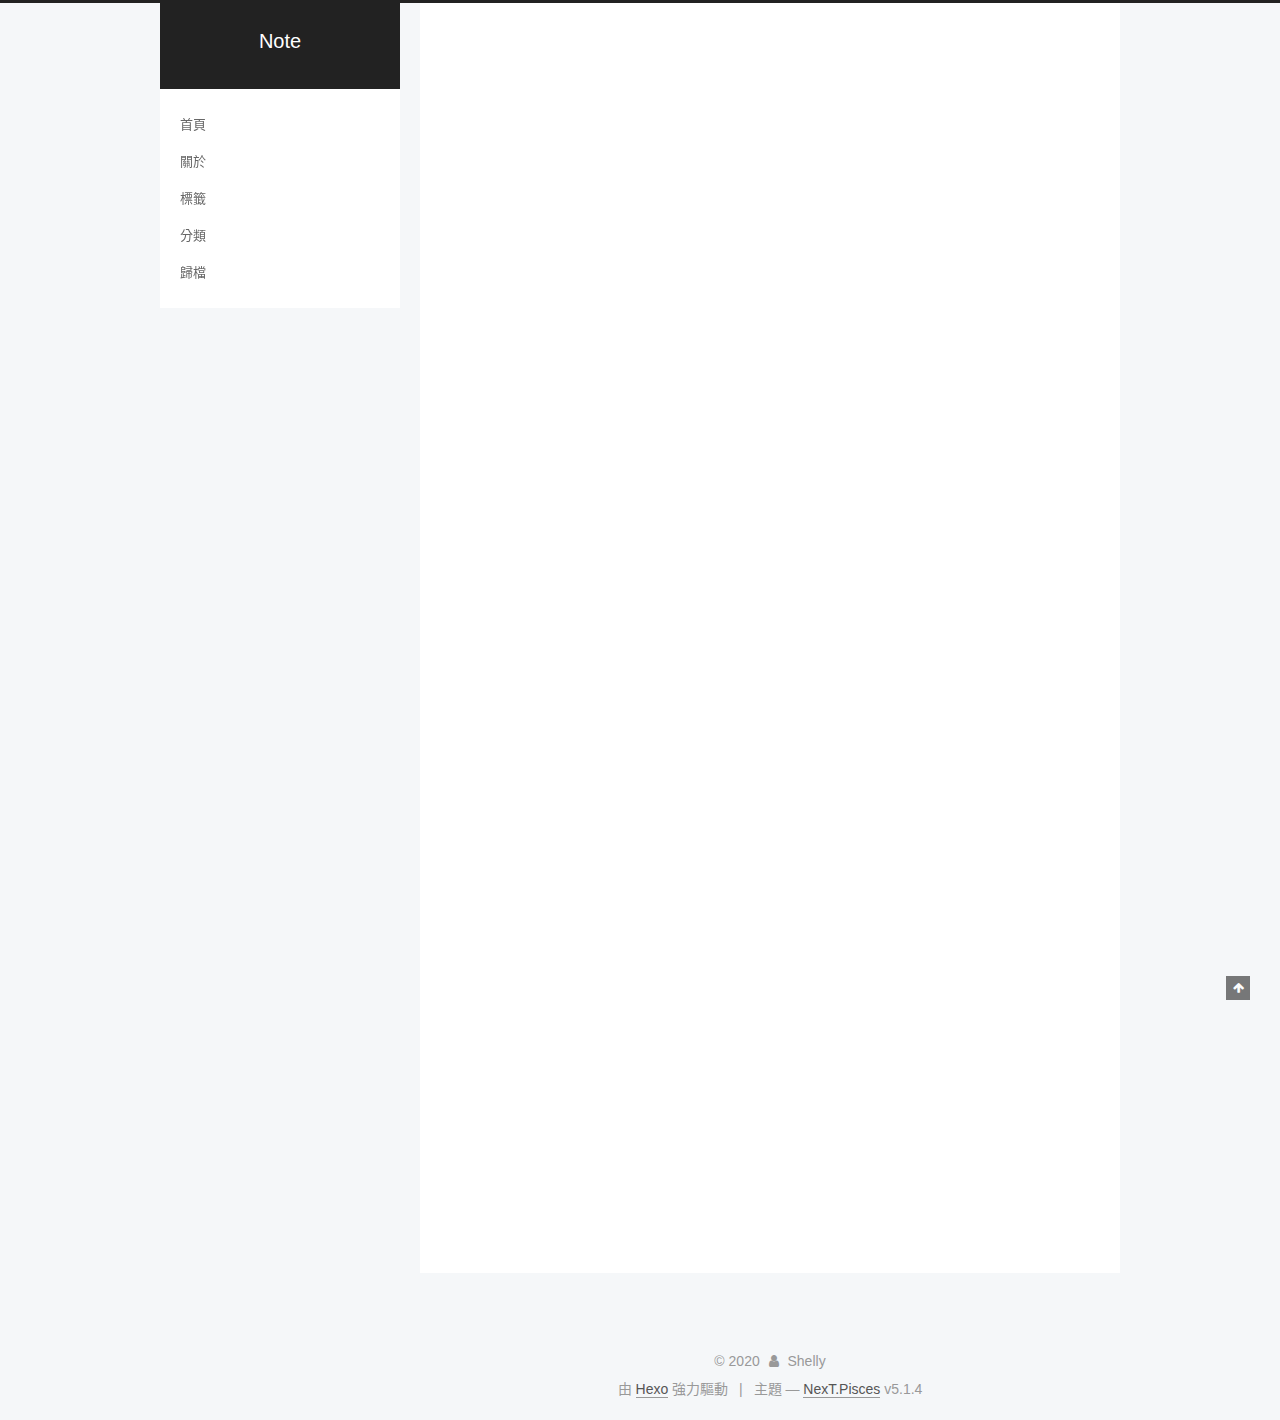
<file: lib/pace/README.html>
<!DOCTYPE html>



  


<html class="theme-next pisces use-motion" lang="zh-tw">
<head>
  <meta charset="UTF-8"/>
<meta http-equiv="X-UA-Compatible" content="IE=edge" />
<meta name="viewport" content="width=device-width, initial-scale=1, maximum-scale=1"/>
<meta name="theme-color" content="#222">









<meta http-equiv="Cache-Control" content="no-transform" />
<meta http-equiv="Cache-Control" content="no-siteapp" />
















  
  
  <link href="/lib/fancybox/source/jquery.fancybox.css?v=2.1.5" rel="stylesheet" type="text/css" />







<link href="/lib/font-awesome/css/font-awesome.min.css?v=4.6.2" rel="stylesheet" type="text/css" />

<link href="/css/main.css?v=5.1.4" rel="stylesheet" type="text/css" />


  <link rel="apple-touch-icon" sizes="180x180" href="/images/apple-touch-icon-next.png?v=5.1.4">


  <link rel="icon" type="image/png" sizes="32x32" href="/images/favicon-32x32-next.png?v=5.1.4">


  <link rel="icon" type="image/png" sizes="16x16" href="/images/favicon-16x16-next.png?v=5.1.4">


  <link rel="mask-icon" href="/images/logo.svg?v=5.1.4" color="#222">





  <meta name="keywords" content="Hexo, NexT" />










<meta name="description" content="Progress bar for NexT  Installation  If you want to use the CDN instead of clone this repo, please jump to the Step 3.  Step 1 &amp;rarr; Go to NexT dir  Change dir to NexT directory. There must be layout">
<meta property="og:type" content="website">
<meta property="og:title" content="Note">
<meta property="og:url" content="http://yoursite.com/lib/pace/README.html">
<meta property="og:site_name" content="Note">
<meta property="og:description" content="Progress bar for NexT  Installation  If you want to use the CDN instead of clone this repo, please jump to the Step 3.  Step 1 &amp;rarr; Go to NexT dir  Change dir to NexT directory. There must be layout">
<meta property="og:locale" content="zh_TW">
<meta property="article:published_time" content="2020-06-03T04:06:28.232Z">
<meta property="article:modified_time" content="2020-06-03T04:06:28.232Z">
<meta property="article:author" content="Shelly">
<meta name="twitter:card" content="summary">



<script type="text/javascript" id="hexo.configurations">
  var NexT = window.NexT || {};
  var CONFIG = {
    root: '/',
    scheme: 'Pisces',
    version: '5.1.4',
    sidebar: {"position":"left","display":"hide","offset":12,"b2t":false,"scrollpercent":false,"onmobile":false},
    fancybox: true,
    tabs: true,
    motion: {"enable":true,"async":false,"transition":{"post_block":"fadeIn","post_header":"slideDownIn","post_body":"slideDownIn","coll_header":"slideLeftIn","sidebar":"slideUpIn"}},
    duoshuo: {
      userId: '0',
      author: '博主'
    },
    algolia: {
      applicationID: '',
      apiKey: '',
      indexName: '',
      hits: {"per_page":10},
      labels: {"input_placeholder":"Search for Posts","hits_empty":"We didn't find any results for the search: ${query}","hits_stats":"${hits} results found in ${time} ms"}
    }
  };
</script>



  <link rel="canonical" href="http://yoursite.com/lib/pace/README.html"/>





  <title> | Note</title>
  








<meta name="generator" content="Hexo 4.2.1"></head>

<body itemscope itemtype="http://schema.org/WebPage" lang="zh-tw">

  
  
    
  

  <div class="container sidebar-position-left page-post-detail">
    <div class="headband"></div>

    <header id="header" class="header" itemscope itemtype="http://schema.org/WPHeader">
      <div class="header-inner"><div class="site-brand-wrapper">
  <div class="site-meta ">
    

    <div class="custom-logo-site-title">
      <a href="/"  class="brand" rel="start">
        <span class="logo-line-before"><i></i></span>
        <span class="site-title">Note</span>
        <span class="logo-line-after"><i></i></span>
      </a>
    </div>
      
        <p class="site-subtitle"></p>
      
  </div>

  <div class="site-nav-toggle">
    <button>
      <span class="btn-bar"></span>
      <span class="btn-bar"></span>
      <span class="btn-bar"></span>
    </button>
  </div>
</div>

<nav class="site-nav">
  

  
    <ul id="menu" class="menu">
      
        
        <li class="menu-item menu-item-home">
          <a href="/" rel="section">
            
            首頁
          </a>
        </li>
      
        
        <li class="menu-item menu-item-about">
          <a href="/about" rel="section">
            
            關於
          </a>
        </li>
      
        
        <li class="menu-item menu-item-tags">
          <a href="/tags" rel="section">
            
            標籤
          </a>
        </li>
      
        
        <li class="menu-item menu-item-categories">
          <a href="/categories" rel="section">
            
            分類
          </a>
        </li>
      
        
        <li class="menu-item menu-item-archives">
          <a href="/archives/" rel="section">
            
            歸檔
          </a>
        </li>
      

      
    </ul>
  

  
</nav>



 </div>
    </header>

    <main id="main" class="main">
      <div class="main-inner">
        <div class="content-wrap">
          <div id="content" class="content">
            

  <div id="posts" class="posts-expand">
    
    
    
    <div class="post-block page">
      <header class="post-header">

	<h1 class="post-title" itemprop="name headline"></h1>



</header>

      
      
      
      <div class="post-body">
        
        
          <h1 align="center"><a href="https://github.com/HubSpot/pace" target="_blank" rel="noopener">Progress bar</a> for <a href="https://github.com/theme-next" target="_blank" rel="noopener">NexT</a></h1>

<h1 align="center">Installation</h1>

<h2>If you want to use the CDN instead of clone this repo, please jump to the Step 3.</h2>

<h2 align="center">Step 1 &rarr; Go to NexT dir</h2>

<p>Change dir to <strong>NexT</strong> directory. There must be <code>layout</code>, <code>source</code>, <code>languages</code> and other directories:</p>
<figure class="highlight sh"><table><tr><td class="gutter"><pre><span class="line">1</span><br><span class="line">2</span><br><span class="line">3</span><br></pre></td><td class="code"><pre><span class="line">$ <span class="built_in">cd</span> themes/next</span><br><span class="line">$ ls</span><br><span class="line">_config.yml  crowdin.yml  docs  gulpfile.js  languages  layout  LICENSE.md  package.json  README.md  scripts  <span class="built_in">source</span></span><br></pre></td></tr></table></figure>

<h2 align="center">Step 2 &rarr; Get module</h2>

<p>Install module to <code>source/lib</code> directory:</p>
<figure class="highlight sh"><table><tr><td class="gutter"><pre><span class="line">1</span><br></pre></td><td class="code"><pre><span class="line">$ git <span class="built_in">clone</span> https://github.com/theme-next/theme-next-pace <span class="built_in">source</span>/lib/pace</span><br></pre></td></tr></table></figure>

<h2 align="center">Step 3 &rarr; Set it up</h2>

<p>Enable module in <strong>NexT</strong> <code>_config.yml</code> file and select your theme:</p>
<figure class="highlight yml"><table><tr><td class="gutter"><pre><span class="line">1</span><br><span class="line">2</span><br><span class="line">3</span><br><span class="line">4</span><br><span class="line">5</span><br><span class="line">6</span><br></pre></td><td class="code"><pre><span class="line"><span class="attr">pace:</span></span><br><span class="line">  <span class="attr">enable:</span> <span class="literal">true</span></span><br><span class="line">  <span class="comment"># Themes list:</span></span><br><span class="line">  <span class="comment"># big-counter | bounce | barber-shop | center-atom | center-circle | center-radar | center-simple</span></span><br><span class="line">  <span class="comment"># corner-indicator | fill-left | flat-top | flash | loading-bar | mac-osx | material | minimal</span></span><br><span class="line">  <span class="attr">theme:</span> <span class="string">minimal</span></span><br></pre></td></tr></table></figure>

<p><strong>And, if you wants to use the CDN, then need to set:</strong> (you also need to find your corresponding theme css link in <a href="https://www.jsdelivr.com/package/npm/pace-js?path=themes" target="_blank" rel="noopener">jsdelivr</a>)</p>
<figure class="highlight yml"><table><tr><td class="gutter"><pre><span class="line">1</span><br><span class="line">2</span><br><span class="line">3</span><br><span class="line">4</span><br></pre></td><td class="code"><pre><span class="line"><span class="attr">vendors:</span></span><br><span class="line">  <span class="string">...</span></span><br><span class="line">  <span class="attr">pace:</span> <span class="string">//cdn.jsdelivr.net/npm/pace-js@1/pace.min.js</span></span><br><span class="line">  <span class="attr">pace_css:</span> <span class="string">//cdn.jsdelivr.net/npm/pace-js@1/themes/blue/pace-theme-minimal.css</span></span><br></pre></td></tr></table></figure>

<h1 align="center">Update</h1>

<figure class="highlight sh"><table><tr><td class="gutter"><pre><span class="line">1</span><br><span class="line">2</span><br></pre></td><td class="code"><pre><span class="line">$ <span class="built_in">cd</span> themes/next/<span class="built_in">source</span>/lib/pace</span><br><span class="line">$ git pull</span><br></pre></td></tr></table></figure>

        
      </div>
      
      
      
    </div>
    
    
    
  </div>


          </div>
          


          

  



        </div>
        
          
  
  <div class="sidebar-toggle">
    <div class="sidebar-toggle-line-wrap">
      <span class="sidebar-toggle-line sidebar-toggle-line-first"></span>
      <span class="sidebar-toggle-line sidebar-toggle-line-middle"></span>
      <span class="sidebar-toggle-line sidebar-toggle-line-last"></span>
    </div>
  </div>

  <aside id="sidebar" class="sidebar">
    
    <div class="sidebar-inner">

      

      
        <ul class="sidebar-nav motion-element">
          <li class="sidebar-nav-toc sidebar-nav-active" data-target="post-toc-wrap">
            文章目錄
          </li>
          <li class="sidebar-nav-overview" data-target="site-overview-wrap">
            本站概覽
          </li>
        </ul>
      

      <section class="site-overview-wrap sidebar-panel">
        <div class="site-overview">
          <div class="site-author motion-element" itemprop="author" itemscope itemtype="http://schema.org/Person">
            
              <p class="site-author-name" itemprop="name">Shelly</p>
              <p class="site-description motion-element" itemprop="description"></p>
          </div>

          <nav class="site-state motion-element">

            
              <div class="site-state-item site-state-posts">
              
                <a href="/archives/">
              
                  <span class="site-state-item-count">2</span>
                  <span class="site-state-item-name">文章</span>
                </a>
              </div>
            

            

            

          </nav>

          

          

          
          

          
          

          

        </div>
      </section>

      
      <!--noindex-->
        <section class="post-toc-wrap motion-element sidebar-panel sidebar-panel-active">
          <div class="post-toc">

            
              
            

            
              <div class="post-toc-content"><ol class="nav"><li class="nav-item nav-level-1"><a class="nav-link" href="#"><span class="nav-number">1.</span> <span class="nav-text">Progress bar for NexT</span></a></li><li class="nav-item nav-level-1"><a class="nav-link" href="#"><span class="nav-number">2.</span> <span class="nav-text">Installation</span></a><ol class="nav-child"><li class="nav-item nav-level-2"><a class="nav-link" href="#"><span class="nav-number">2.1.</span> <span class="nav-text">If you want to use the CDN instead of clone this repo, please jump to the Step 3.</span></a></li><li class="nav-item nav-level-2"><a class="nav-link" href="#"><span class="nav-number">2.2.</span> <span class="nav-text">Step 1 &amp;rarr; Go to NexT dir</span></a></li><li class="nav-item nav-level-2"><a class="nav-link" href="#"><span class="nav-number">2.3.</span> <span class="nav-text">Step 2 &amp;rarr; Get module</span></a></li><li class="nav-item nav-level-2"><a class="nav-link" href="#"><span class="nav-number">2.4.</span> <span class="nav-text">Step 3 &amp;rarr; Set it up</span></a></li></ol></li><li class="nav-item nav-level-1"><a class="nav-link" href="#"><span class="nav-number">3.</span> <span class="nav-text">Update</span></a></li></ol></div>
            

          </div>
        </section>
      <!--/noindex-->
      

      

    </div>
  </aside>


        
      </div>
    </main>

    <footer id="footer" class="footer">
      <div class="footer-inner">
        <div class="copyright">&copy; <span itemprop="copyrightYear">2020</span>
  <span class="with-love">
    <i class="fa fa-user"></i>
  </span>
  <span class="author" itemprop="copyrightHolder">Shelly</span>

  
</div>


  <div class="powered-by">由 <a class="theme-link" target="_blank" href="https://hexo.io">Hexo</a> 強力驅動</div>



  <span class="post-meta-divider">|</span>



  <div class="theme-info">主題 &mdash; <a class="theme-link" target="_blank" href="https://github.com/iissnan/hexo-theme-next">NexT.Pisces</a> v5.1.4</div>




        







        
      </div>
    </footer>

    
      <div class="back-to-top">
        <i class="fa fa-arrow-up"></i>
        
      </div>
    

    

  </div>

  

<script type="text/javascript">
  if (Object.prototype.toString.call(window.Promise) !== '[object Function]') {
    window.Promise = null;
  }
</script>









  












  
  
    <script type="text/javascript" src="/lib/jquery/index.js?v=2.1.3"></script>
  

  
  
    <script type="text/javascript" src="/lib/fastclick/lib/fastclick.min.js?v=1.0.6"></script>
  

  
  
    <script type="text/javascript" src="/lib/jquery_lazyload/jquery.lazyload.js?v=1.9.7"></script>
  

  
  
    <script type="text/javascript" src="/lib/velocity/velocity.min.js?v=1.2.1"></script>
  

  
  
    <script type="text/javascript" src="/lib/velocity/velocity.ui.min.js?v=1.2.1"></script>
  

  
  
    <script type="text/javascript" src="/lib/fancybox/source/jquery.fancybox.pack.js?v=2.1.5"></script>
  


  


  <script type="text/javascript" src="/js/src/utils.js?v=5.1.4"></script>

  <script type="text/javascript" src="/js/src/motion.js?v=5.1.4"></script>



  
  


  <script type="text/javascript" src="/js/src/affix.js?v=5.1.4"></script>

  <script type="text/javascript" src="/js/src/schemes/pisces.js?v=5.1.4"></script>



  
  <script type="text/javascript" src="/js/src/scrollspy.js?v=5.1.4"></script>
<script type="text/javascript" src="/js/src/post-details.js?v=5.1.4"></script>



  


  <script type="text/javascript" src="/js/src/bootstrap.js?v=5.1.4"></script>



  


  




	





  





  












  





  

  

  

  
  

  

  

  

</body>
</html>
</file>
<file: css/main.css>
/* normalize.css v3.0.2 | MIT License | git.io/normalize */
html {
  font-family: sans-serif; /* 1 */
  -ms-text-size-adjust: 100%; /* 2 */
  -webkit-text-size-adjust: 100%; /* 2 */
}
body {
  margin: 0;
}
article,
aside,
details,
figcaption,
figure,
footer,
header,
hgroup,
main,
menu,
nav,
section,
summary {
  display: block;
}
audio,
canvas,
progress,
video {
  display: inline-block; /* 1 */
  vertical-align: baseline; /* 2 */
}
audio:not([controls]) {
  display: none;
  height: 0;
}
[hidden],
template {
  display: none;
}
a {
  background-color: transparent;
}
a:active,
a:hover {
  outline: 0;
}
abbr[title] {
  border-bottom: 1px dotted;
}
b,
strong {
  font-weight: bold;
}
dfn {
  font-style: italic;
}
h1 {
  font-size: 2em;
  margin: 0.67em 0;
}
mark {
  background: #ff0;
  color: #000;
}
small {
  font-size: 80%;
}
sub,
sup {
  font-size: 75%;
  line-height: 0;
  position: relative;
  vertical-align: baseline;
}
sup {
  top: -0.5em;
}
sub {
  bottom: -0.25em;
}
img {
  border: 0;
}
svg:not(:root) {
  overflow: hidden;
}
figure {
  margin: 1em 40px;
}
hr {
  -moz-box-sizing: content-box;
  box-sizing: content-box;
  height: 0;
}
pre {
  overflow: auto;
}
code,
kbd,
pre,
samp {
  font-family: monospace, monospace;
  font-size: 1em;
}
button,
input,
optgroup,
select,
textarea {
  color: inherit; /* 1 */
  font: inherit; /* 2 */
  margin: 0; /* 3 */
}
button {
  overflow: visible;
}
button,
select {
  text-transform: none;
}
button,
html input[type="button"],
input[type="reset"],
input[type="submit"] {
  -webkit-appearance: button; /* 2 */
  cursor: pointer; /* 3 */
}
button[disabled],
html input[disabled] {
  cursor: default;
}
button::-moz-focus-inner,
input::-moz-focus-inner {
  border: 0;
  padding: 0;
}
input {
  line-height: normal;
}
input[type="checkbox"],
input[type="radio"] {
  box-sizing: border-box; /* 1 */
  padding: 0; /* 2 */
}
input[type="number"]::-webkit-inner-spin-button,
input[type="number"]::-webkit-outer-spin-button {
  height: auto;
}
input[type="search"] {
  -webkit-appearance: textfield; /* 1 */
  -moz-box-sizing: content-box;
  -webkit-box-sizing: content-box; /* 2 */
  box-sizing: content-box;
}
input[type="search"]::-webkit-search-cancel-button,
input[type="search"]::-webkit-search-decoration {
  -webkit-appearance: none;
}
fieldset {
  border: 1px solid #c0c0c0;
  margin: 0 2px;
  padding: 0.35em 0.625em 0.75em;
}
legend {
  border: 0; /* 1 */
  padding: 0; /* 2 */
}
textarea {
  overflow: auto;
}
optgroup {
  font-weight: bold;
}
table {
  border-collapse: collapse;
  border-spacing: 0;
}
td,
th {
  padding: 0;
}
::selection {
  background: #262a30;
  color: #fff;
}
body {
  position: relative;
  font-family: 'Lato', "PingFang SC", "Microsoft YaHei", sans-serif;
  font-size: 14px;
  line-height: 2;
  color: #555;
  background: #f5f7f9;
}
@media (max-width: 767px) {
  body {
    padding-right: 0 !important;
  }
}
@media (min-width: 768px) and (max-width: 991px) {
  body {
    padding-right: 0 !important;
  }
}
@media (min-width: 1600px) {
  body {
    font-size: 16px;
  }
}
h1,
h2,
h3,
h4,
h5,
h6 {
  margin: 0;
  padding: 0;
  font-weight: bold;
  line-height: 1.5;
  font-family: 'Lato', "PingFang SC", "Microsoft YaHei", sans-serif;
}
h2,
h3,
h4,
h5,
h6 {
  margin: 20px 0 15px;
}
h1 {
  font-size: 22px;
}
@media (max-width: 767px) {
  h1 {
    font-size: 18px;
  }
}
h2 {
  font-size: 20px;
}
@media (max-width: 767px) {
  h2 {
    font-size: 16px;
  }
}
h3 {
  font-size: 18px;
}
@media (max-width: 767px) {
  h3 {
    font-size: 14px;
  }
}
h4 {
  font-size: 16px;
}
@media (max-width: 767px) {
  h4 {
    font-size: 12px;
  }
}
h5 {
  font-size: 14px;
}
@media (max-width: 767px) {
  h5 {
    font-size: 10px;
  }
}
h6 {
  font-size: 12px;
}
@media (max-width: 767px) {
  h6 {
    font-size: 8px;
  }
}
p {
  margin: 0 0 20px 0;
}
a {
  color: #555;
  text-decoration: none;
  outline: none;
  border-bottom: 1px solid #999;
  word-wrap: break-word;
}
a:hover {
  color: #222;
  border-bottom-color: #222;
}
blockquote {
  margin: 0;
  padding: 0;
}
img {
  display: block;
  margin: auto;
  max-width: 100%;
  height: auto;
}
hr {
  margin: 40px 0;
  height: 3px;
  border: none;
  background-color: #ddd;
  background-image: repeating-linear-gradient(-45deg, #fff, #fff 4px, transparent 4px, transparent 8px);
}
blockquote {
  padding: 0 15px;
  color: #666;
  border-left: 4px solid #ddd;
}
blockquote cite::before {
  content: "-";
  padding: 0 5px;
}
dt {
  font-weight: 700;
}
dd {
  margin: 0;
  padding: 0;
}
kbd {
  border: 1px solid #ccc;
  border-radius: 0.2em;
  box-shadow: 0.1em 0.1em 0.2em rgba(0,0,0,0.1);
  background-color: #f9f9f9;
  font-family: inherit;
  background-image: -webkit-linear-gradient(top, #eee, #fff, #eee);
  padding: 0.1em 0.3em;
  white-space: nowrap;
}
.text-left {
  text-align: left;
}
.text-center {
  text-align: center;
}
.text-right {
  text-align: right;
}
.text-justify {
  text-align: justify;
}
.text-nowrap {
  white-space: nowrap;
}
.text-lowercase {
  text-transform: lowercase;
}
.text-uppercase {
  text-transform: uppercase;
}
.text-capitalize {
  text-transform: capitalize;
}
.center-block {
  display: block;
  margin-left: auto;
  margin-right: auto;
}
.clearfix:before,
.clearfix:after {
  content: " ";
  display: table;
}
.clearfix:after {
  clear: both;
}
.pullquote {
  width: 45%;
}
.pullquote.left {
  float: left;
  margin-left: 5px;
  margin-right: 10px;
}
.pullquote.right {
  float: right;
  margin-left: 10px;
  margin-right: 5px;
}
.affix.affix.affix {
  position: fixed;
}
.translation {
  margin-top: -20px;
  font-size: 14px;
  color: #999;
}
.scrollbar-measure {
  width: 100px;
  height: 100px;
  overflow: scroll;
  position: absolute;
  top: -9999px;
}
.use-motion .motion-element {
  opacity: 0;
}
table {
  margin: 20px 0;
  width: 100%;
  border-collapse: collapse;
  border-spacing: 0;
  border: 1px solid #ddd;
  font-size: 14px;
  table-layout: fixed;
  word-wrap: break-all;
}
table>tbody>tr:nth-of-type(odd) {
  background-color: #f9f9f9;
}
table>tbody>tr:hover {
  background-color: #f5f5f5;
}
caption,
th,
td {
  padding: 8px;
  text-align: left;
  vertical-align: middle;
  font-weight: normal;
}
th,
td {
  border-bottom: 3px solid #ddd;
  border-right: 1px solid #eee;
}
th {
  padding-bottom: 10px;
  font-weight: 700;
}
td {
  border-bottom-width: 1px;
}
html,
body {
  height: 100%;
}
.container {
  position: relative;
  min-height: 100%;
}
.header-inner {
  margin: 0 auto;
  padding: 100px 0 70px;
  width: 700px;
}
@media (min-width: 1600px) {
  .container .header-inner {
    width: 900px;
  }
}
.main {
  padding-bottom: 150px;
}
.main-inner {
  margin: 0 auto;
  width: 700px;
}
@media (min-width: 1600px) {
  .container .main-inner {
    width: 900px;
  }
}
.footer {
  position: absolute;
  left: 0;
  bottom: 0;
  width: 100%;
  min-height: 50px;
}
.footer-inner {
  box-sizing: border-box;
  margin: 20px auto;
  width: 700px;
}
@media (min-width: 1600px) {
  .container .footer-inner {
    width: 900px;
  }
}
pre,
.highlight {
  overflow: auto;
  margin: 20px 0;
  padding: 0;
  font-size: 13px;
  color: #4d4d4c;
  background: #f7f7f7;
  line-height: 1.6;
}
pre,
code {
  font-family: consolas, Menlo, "PingFang SC", "Microsoft YaHei", monospace;
}
code {
  padding: 2px 4px;
  word-wrap: break-word;
  color: #555;
  background: #eee;
  border-radius: 3px;
  font-size: 13px;
}
pre {
  padding: 10px;
}
pre code {
  padding: 0;
  color: #4d4d4c;
  background: none;
  text-shadow: none;
}
.highlight {
  border-radius: 1px;
}
.highlight pre {
  border: none;
  margin: 0;
  padding: 10px 0;
}
.highlight table {
  margin: 0;
  width: auto;
  border: none;
}
.highlight td {
  border: none;
  padding: 0;
}
.highlight figcaption {
  font-size: 1em;
  color: #4d4d4c;
  line-height: 1em;
  margin-bottom: 1em;
}
.highlight figcaption:before,
.highlight figcaption:after {
  content: " ";
  display: table;
}
.highlight figcaption:after {
  clear: both;
}
.highlight figcaption a {
  float: right;
  color: #4d4d4c;
}
.highlight figcaption a:hover {
  border-bottom-color: #4d4d4c;
}
.highlight .gutter pre {
  padding-left: 10px;
  padding-right: 10px;
  color: #869194;
  text-align: right;
  background-color: #eff2f3;
}
.highlight .code pre {
  width: 100%;
  padding-left: 10px;
  padding-right: 10px;
  background-color: #f7f7f7;
}
.highlight .line {
  height: 20px;
}
.gutter {
  -webkit-user-select: none;
  -moz-user-select: none;
  -ms-user-select: none;
  user-select: none;
}
.gist table {
  width: auto;
}
.gist table td {
  border: none;
}
pre .deletion {
  background: #fdd;
}
pre .addition {
  background: #dfd;
}
pre .meta {
  color: #8959a8;
}
pre .comment {
  color: #8e908c;
}
pre .variable,
pre .attribute,
pre .tag,
pre .regexp,
pre .ruby .constant,
pre .xml .tag .title,
pre .xml .pi,
pre .xml .doctype,
pre .html .doctype,
pre .css .id,
pre .css .class,
pre .css .pseudo {
  color: #c82829;
}
pre .number,
pre .preprocessor,
pre .built_in,
pre .literal,
pre .params,
pre .constant,
pre .command {
  color: #f5871f;
}
pre .ruby .class .title,
pre .css .rules .attribute,
pre .string,
pre .value,
pre .inheritance,
pre .header,
pre .ruby .symbol,
pre .xml .cdata,
pre .special,
pre .number,
pre .formula {
  color: #718c00;
}
pre .title,
pre .css .hexcolor {
  color: #3e999f;
}
pre .function,
pre .python .decorator,
pre .python .title,
pre .ruby .function .title,
pre .ruby .title .keyword,
pre .perl .sub,
pre .javascript .title,
pre .coffeescript .title {
  color: #4271ae;
}
pre .keyword,
pre .javascript .function {
  color: #8959a8;
}
.full-image.full-image.full-image.full-image {
  border: none;
  max-width: 100%;
  width: auto;
  margin: 20px auto 25px;
}
@media (min-width: 992px) {
  .full-image.full-image.full-image.full-image {
    max-width: none;
    width: 118%;
    margin: 0 -9%;
  }
}
.blockquote-center,
.page-home .post-type-quote blockquote,
.page-post-detail .post-type-quote blockquote {
  position: relative;
  margin: 40px 0;
  padding: 0;
  border-left: none;
  text-align: center;
}
.blockquote-center::before,
.page-home .post-type-quote blockquote::before,
.page-post-detail .post-type-quote blockquote::before,
.blockquote-center::after,
.page-home .post-type-quote blockquote::after,
.page-post-detail .post-type-quote blockquote::after {
  position: absolute;
  content: ' ';
  display: block;
  width: 100%;
  height: 24px;
  opacity: 0.2;
  background-repeat: no-repeat;
  background-position: 0 -6px;
  background-size: 22px 22px;
}
.blockquote-center::before,
.page-home .post-type-quote blockquote::before,
.page-post-detail .post-type-quote blockquote::before {
  top: -20px;
  background-image: url("../images/quote-l.svg");
  border-top: 1px solid #ccc;
}
.blockquote-center::after,
.page-home .post-type-quote blockquote::after,
.page-post-detail .post-type-quote blockquote::after {
  bottom: -20px;
  background-image: url("../images/quote-r.svg");
  border-bottom: 1px solid #ccc;
  background-position: 100% 8px;
}
.blockquote-center p,
.page-home .post-type-quote blockquote p,
.page-post-detail .post-type-quote blockquote p,
.blockquote-center div,
.page-home .post-type-quote blockquote div,
.page-post-detail .post-type-quote blockquote div {
  text-align: center;
}
.post .post-body .group-picture img {
  box-sizing: border-box;
  padding: 0 3px;
  border: none;
}
.post .group-picture-row {
  overflow: hidden;
  margin-top: 6px;
}
.post .group-picture-row:first-child {
  margin-top: 0;
}
.post .group-picture-column {
  float: left;
}
.page-post-detail .post-body .group-picture-column {
  float: none;
  margin-top: 10px;
  width: auto !important;
}
.page-post-detail .post-body .group-picture-column img {
  margin: 0 auto;
}
.page-archive .group-picture-container {
  overflow: hidden;
}
.page-archive .group-picture-row {
  float: left;
}
.page-archive .group-picture-row:first-child {
  margin-top: 6px;
}
.page-archive .group-picture-column {
  max-width: 150px;
  max-height: 150px;
}
.post-body .note {
  position: relative;
  padding: 15px;
  margin-bottom: 20px;
  border: 1px solid #eee;
  border-left-width: 5px;
  border-radius: 3px;
}
.post-body .note h2,
.post-body .note h3,
.post-body .note h4,
.post-body .note h5,
.post-body .note h6 {
  margin-top: 0;
  margin-bottom: 0;
  border-bottom: initial;
  padding-top: 0 !important;
}
.post-body .note p:first-child,
.post-body .note ul:first-child,
.post-body .note ol:first-child,
.post-body .note table:first-child,
.post-body .note pre:first-child,
.post-body .note blockquote:first-child {
  margin-top: 0;
}
.post-body .note p:last-child,
.post-body .note ul:last-child,
.post-body .note ol:last-child,
.post-body .note table:last-child,
.post-body .note pre:last-child,
.post-body .note blockquote:last-child {
  margin-bottom: 0;
}
.post-body .note.default {
  border-left-color: #777;
}
.post-body .note.default h2,
.post-body .note.default h3,
.post-body .note.default h4,
.post-body .note.default h5,
.post-body .note.default h6 {
  color: #777;
}
.post-body .note.primary {
  border-left-color: #6f42c1;
}
.post-body .note.primary h2,
.post-body .note.primary h3,
.post-body .note.primary h4,
.post-body .note.primary h5,
.post-body .note.primary h6 {
  color: #6f42c1;
}
.post-body .note.info {
  border-left-color: #428bca;
}
.post-body .note.info h2,
.post-body .note.info h3,
.post-body .note.info h4,
.post-body .note.info h5,
.post-body .note.info h6 {
  color: #428bca;
}
.post-body .note.success {
  border-left-color: #5cb85c;
}
.post-body .note.success h2,
.post-body .note.success h3,
.post-body .note.success h4,
.post-body .note.success h5,
.post-body .note.success h6 {
  color: #5cb85c;
}
.post-body .note.warning {
  border-left-color: #f0ad4e;
}
.post-body .note.warning h2,
.post-body .note.warning h3,
.post-body .note.warning h4,
.post-body .note.warning h5,
.post-body .note.warning h6 {
  color: #f0ad4e;
}
.post-body .note.danger {
  border-left-color: #d9534f;
}
.post-body .note.danger h2,
.post-body .note.danger h3,
.post-body .note.danger h4,
.post-body .note.danger h5,
.post-body .note.danger h6 {
  color: #d9534f;
}
.post-body .label {
  display: inline;
  padding: 0 2px;
  white-space: nowrap;
}
.post-body .label.default {
  background-color: #f0f0f0;
}
.post-body .label.primary {
  background-color: #efe6f7;
}
.post-body .label.info {
  background-color: #e5f2f8;
}
.post-body .label.success {
  background-color: #e7f4e9;
}
.post-body .label.warning {
  background-color: #fcf6e1;
}
.post-body .label.danger {
  background-color: #fae8eb;
}
.post-body .tabs {
  position: relative;
  display: block;
  margin-bottom: 20px;
  padding-top: 10px;
}
.post-body .tabs ul.nav-tabs {
  margin: 0;
  padding: 0;
  display: flex;
  margin-bottom: -1px;
}
@media (max-width: 413px) {
  .post-body .tabs ul.nav-tabs {
    display: block;
    margin-bottom: 5px;
  }
}
.post-body .tabs ul.nav-tabs li.tab {
  list-style-type: none !important;
  margin: 0 0.25em 0 0;
  border-top: 3px solid transparent;
  border-left: 1px solid transparent;
  border-right: 1px solid transparent;
}
@media (max-width: 413px) {
  .post-body .tabs ul.nav-tabs li.tab {
    margin: initial;
    border-top: 1px solid transparent;
    border-left: 3px solid transparent;
    border-right: 1px solid transparent;
    border-bottom: 1px solid transparent;
  }
}
.post-body .tabs ul.nav-tabs li.tab a {
  outline: 0;
  border-bottom: initial;
  display: block;
  line-height: 1.8em;
  padding: 0.25em 0.75em;
  transition-duration: 0.2s;
  transition-timing-function: ease-out;
  transition-delay: 0s;
}
.post-body .tabs ul.nav-tabs li.tab a i {
  width: 1.285714285714286em;
}
.post-body .tabs ul.nav-tabs li.tab.active {
  border-top: 3px solid #fc6423;
  border-left: 1px solid #ddd;
  border-right: 1px solid #ddd;
  background-color: #fff;
}
@media (max-width: 413px) {
  .post-body .tabs ul.nav-tabs li.tab.active {
    border-top: 1px solid #ddd;
    border-left: 3px solid #fc6423;
    border-right: 1px solid #ddd;
    border-bottom: 1px solid #ddd;
  }
}
.post-body .tabs ul.nav-tabs li.tab.active a {
  cursor: default;
  color: #555;
}
.post-body .tabs .tab-content {
  background-color: #fff;
}
.post-body .tabs .tab-content .tab-pane {
  border: 1px solid #ddd;
  padding: 20px 20px 0 20px;
}
.post-body .tabs .tab-content .tab-pane:not(.active) {
  display: none !important;
}
.post-body .tabs .tab-content .tab-pane.active {
  display: block !important;
}
.btn {
  display: inline-block;
  padding: 0 20px;
  font-size: 14px;
  color: #555;
  background: #fff;
  border: 2px solid #555;
  text-decoration: none;
  border-radius: 2px;
  transition-property: background-color;
  transition-duration: 0.2s;
  transition-timing-function: ease-in-out;
  transition-delay: 0s;
  line-height: 2;
}
.btn:hover {
  border-color: #222;
  color: #fff;
  background: #222;
}
.btn +.btn {
  margin: 0 0 8px 8px;
}
.btn .fa-fw {
  width: 1.285714285714286em;
  text-align: left;
}
.btn-bar {
  display: block;
  width: 22px;
  height: 2px;
  background: #555;
  border-radius: 1px;
}
.btn-bar+.btn-bar {
  margin-top: 4px;
}
.pagination {
  margin: 120px 0 40px;
  text-align: center;
  border-top: 1px solid #eee;
}
.page-number-basic,
.pagination .prev,
.pagination .next,
.pagination .page-number,
.pagination .space {
  display: inline-block;
  position: relative;
  top: -1px;
  margin: 0 10px;
  padding: 0 11px;
}
@media (max-width: 767px) {
  .page-number-basic,
  .pagination .prev,
  .pagination .next,
  .pagination .page-number,
  .pagination .space {
    margin: 0 5px;
  }
}
.pagination .prev,
.pagination .next,
.pagination .page-number {
  border-bottom: 0;
  border-top: 1px solid #eee;
  transition-property: border-color;
  transition-duration: 0.2s;
  transition-timing-function: ease-in-out;
  transition-delay: 0s;
}
.pagination .prev:hover,
.pagination .next:hover,
.pagination .page-number:hover {
  border-top-color: #222;
}
.pagination .space {
  padding: 0;
  margin: 0;
}
.pagination .prev {
  margin-left: 0;
}
.pagination .next {
  margin-right: 0;
}
.pagination .page-number.current {
  color: #fff;
  background: #ccc;
  border-top-color: #ccc;
}
@media (max-width: 767px) {
  .pagination {
    border-top: none;
  }
  .pagination .prev,
  .pagination .next,
  .pagination .page-number {
    margin-bottom: 10px;
    border-top: 0;
    border-bottom: 1px solid #eee;
    padding: 0 10px;
  }
  .pagination .prev:hover,
  .pagination .next:hover,
  .pagination .page-number:hover {
    border-bottom-color: #222;
  }
}
.comments {
  margin: 60px 20px 0;
}
.tag-cloud {
  text-align: center;
}
.tag-cloud a {
  display: inline-block;
  margin: 10px;
}
.back-to-top {
  box-sizing: border-box;
  position: fixed;
  bottom: -100px;
  right: 30px;
  z-index: 1050;
  padding: 0 6px;
  width: 24px;
  background: #222;
  font-size: 12px;
  opacity: 0.6;
  color: #fff;
  cursor: pointer;
  text-align: center;
  -webkit-transform: translateZ(0);
  transition-property: bottom;
  transition-duration: 0.2s;
  transition-timing-function: ease-in-out;
  transition-delay: 0s;
}
@media (min-width: 768px) and (max-width: 991px) {
  .back-to-top {
    display: none !important;
  }
}
@media (max-width: 767px) {
  .back-to-top {
    display: none !important;
  }
}
.back-to-top.back-to-top-on {
  bottom: 30px;
}
.header {
  background: transparent;
}
.header-inner {
  position: relative;
}
.headband {
  height: 3px;
  background: #222;
}
.site-meta {
  margin: 0;
  text-align: center;
}
@media (max-width: 767px) {
  .site-meta {
    text-align: center;
  }
}
.brand {
  position: relative;
  display: inline-block;
  padding: 0 40px;
  color: #fff;
  background: #222;
  border-bottom: none;
}
.brand:hover {
  color: #fff;
}
.logo {
  display: inline-block;
  margin-right: 5px;
  line-height: 36px;
  vertical-align: top;
}
.site-title {
  display: inline-block;
  vertical-align: top;
  line-height: 36px;
  font-size: 20px;
  font-weight: normal;
  font-family: 'Lato', "PingFang SC", "Microsoft YaHei", sans-serif;
}
.site-subtitle {
  margin-top: 10px;
  font-size: 13px;
  color: #ddd;
}
.use-motion .brand {
  opacity: 0;
}
.use-motion .logo,
.use-motion .site-title,
.use-motion .site-subtitle {
  opacity: 0;
  position: relative;
  top: -10px;
}
.site-nav-toggle {
  display: none;
  position: absolute;
  top: 10px;
  left: 10px;
}
@media (max-width: 767px) {
  .site-nav-toggle {
    display: block;
  }
}
.site-nav-toggle button {
  margin-top: 2px;
  padding: 9px 10px;
  background: transparent;
  border: none;
}
@media (max-width: 767px) {
  .site-nav {
    display: none;
    margin: 0 -10px;
    padding: 0 10px;
    clear: both;
    border-top: 1px solid #ddd;
  }
}
@media (min-width: 768px) and (max-width: 991px) {
  .site-nav {
    display: block !important;
  }
}
@media (min-width: 992px) {
  .site-nav {
    display: block !important;
  }
}
.menu {
  margin-top: 20px;
  padding-left: 0;
  text-align: center;
}
.menu .menu-item {
  display: inline-block;
  margin: 0 10px;
  list-style: none;
}
@media screen and (max-width: 767px) {
  .menu .menu-item {
    margin-top: 10px;
  }
}
.menu .menu-item a {
  display: block;
  font-size: 13px;
  line-height: inherit;
  border-bottom: 1px solid transparent;
  transition-property: border-color;
  transition-duration: 0.2s;
  transition-timing-function: ease-in-out;
  transition-delay: 0s;
}
.menu .menu-item a:hover,
.menu-item-active a {
  border-bottom-color: #222;
}
.menu .menu-item .fa {
  margin-right: 5px;
}
.use-motion .menu-item {
  opacity: 0;
}
.post-body {
  font-family: 'Lato', "PingFang SC", "Microsoft YaHei", sans-serif;
}
@media (max-width: 767px) {
  .post-body {
    word-break: break-word;
  }
}
.post-body .fancybox img {
  display: block !important;
  margin: 0 auto;
  cursor: pointer;
  cursor: zoom-in;
  cursor: -webkit-zoom-in;
}
.post-body .image-caption,
.post-body .figure .caption {
  margin: -20px auto 15px;
  text-align: center;
  font-size: 14px;
  color: #999;
  font-weight: bold;
  line-height: 1;
}
.post-sticky-flag {
  display: inline-block;
  font-size: 16px;
  -ms-transform: rotate(30deg);
  -webkit-transform: rotate(30deg);
  -moz-transform: rotate(30deg);
  -ms-transform: rotate(30deg);
  -o-transform: rotate(30deg);
  transform: rotate(30deg);
}
.use-motion .post-block,
.use-motion .pagination,
.use-motion .comments {
  opacity: 0;
}
.use-motion .post-header {
  opacity: 0;
}
.use-motion .post-body {
  opacity: 0;
}
.use-motion .collection-title {
  opacity: 0;
}
.posts-expand {
  padding-top: 40px;
}
@media (max-width: 767px) {
  .posts-expand {
    margin: 0 20px;
  }
  .post-body pre .gutter pre {
    padding-right: 10px;
  }
  .post-body .highlight {
    margin-left: 0px;
    margin-right: 0px;
    padding: 0;
  }
  .post-body .highlight .gutter pre {
    padding-right: 10px;
  }
}
@media (min-width: 992px) {
  .posts-expand .post-body {
    text-align: justify;
  }
}
.posts-expand .post-body h2,
.posts-expand .post-body h3,
.posts-expand .post-body h4,
.posts-expand .post-body h5,
.posts-expand .post-body h6 {
  padding-top: 10px;
}
.posts-expand .post-body h2 .header-anchor,
.posts-expand .post-body h3 .header-anchor,
.posts-expand .post-body h4 .header-anchor,
.posts-expand .post-body h5 .header-anchor,
.posts-expand .post-body h6 .header-anchor {
  float: right;
  margin-left: 10px;
  color: #ccc;
  border-bottom-style: none;
  visibility: hidden;
}
.posts-expand .post-body h2 .header-anchor:hover,
.posts-expand .post-body h3 .header-anchor:hover,
.posts-expand .post-body h4 .header-anchor:hover,
.posts-expand .post-body h5 .header-anchor:hover,
.posts-expand .post-body h6 .header-anchor:hover {
  color: inherit;
}
.posts-expand .post-body h2:hover .header-anchor,
.posts-expand .post-body h3:hover .header-anchor,
.posts-expand .post-body h4:hover .header-anchor,
.posts-expand .post-body h5:hover .header-anchor,
.posts-expand .post-body h6:hover .header-anchor {
  visibility: visible;
}
.posts-expand .post-body ul li {
  list-style: circle;
}
.posts-expand .post-body img {
  box-sizing: border-box;
  margin: auto;
  padding: 3px;
  border: 1px solid #ddd;
}
.posts-expand .post-body .fancybox img {
  margin: 0 auto 25px;
}
@media (max-width: 767px) {
  .posts-collapse {
    margin: 0 20px;
  }
  .posts-collapse .post-title,
  .posts-collapse .post-meta {
    display: block;
    width: auto;
    text-align: left;
  }
}
.posts-collapse {
  position: relative;
  z-index: 1010;
  margin-left: 55px;
}
.posts-collapse::after {
  content: " ";
  position: absolute;
  top: 20px;
  left: 0;
  margin-left: -2px;
  width: 4px;
  height: 100%;
  background: #f5f5f5;
  z-index: -1;
}
@media (max-width: 767px) {
  .posts-collapse {
    margin: 0 20px;
  }
}
.posts-collapse .collection-title {
  position: relative;
  margin: 60px 0;
}
.posts-collapse .collection-title h1,
.posts-collapse .collection-title h2 {
  margin-left: 20px;
}
.posts-collapse .collection-title small {
  color: #bbb;
  margin-left: 5px;
}
.posts-collapse .collection-title::before {
  content: " ";
  position: absolute;
  left: 0;
  top: 50%;
  margin-left: -4px;
  margin-top: -4px;
  width: 8px;
  height: 8px;
  background: #bbb;
  border-radius: 50%;
}
.posts-collapse .post {
  margin: 30px 0;
}
.posts-collapse .post-header {
  position: relative;
  transition-duration: 0.2s;
  transition-timing-function: ease-in-out;
  transition-delay: 0s;
  transition-property: border;
  border-bottom: 1px dashed #ccc;
}
.posts-collapse .post-header::before {
  content: " ";
  position: absolute;
  left: 0;
  top: 12px;
  width: 6px;
  height: 6px;
  margin-left: -4px;
  background: #bbb;
  border-radius: 50%;
  border: 1px solid #fff;
  transition-duration: 0.2s;
  transition-timing-function: ease-in-out;
  transition-delay: 0s;
  transition-property: background;
}
.posts-collapse .post-header:hover {
  border-bottom-color: #666;
}
.posts-collapse .post-header:hover::before {
  background: #222;
}
.posts-collapse .post-meta {
  position: absolute;
  font-size: 12px;
  left: 20px;
  top: 5px;
}
.posts-collapse .post-comments-count {
  display: none;
}
.posts-collapse .post-title {
  margin-left: 60px;
  font-size: 16px;
  font-weight: normal;
  line-height: inherit;
}
.posts-collapse .post-title::after {
  margin-left: 3px;
  opacity: 0.6;
}
.posts-collapse .post-title a {
  color: #666;
  border-bottom: none;
}
.page-home .post-type-quote .post-header,
.page-post-detail .post-type-quote .post-header,
.page-home .post-type-quote .post-tags,
.page-post-detail .post-type-quote .post-tags {
  display: none;
}
.posts-expand .post-title {
  text-align: center;
  word-break: break-word;
  font-weight: 400;
}
.posts-expand .post-title-link {
  display: inline-block;
  position: relative;
  color: #555;
  border-bottom: none;
  line-height: 1.2;
  vertical-align: top;
}
.posts-expand .post-title-link::before {
  content: "";
  position: absolute;
  width: 100%;
  height: 2px;
  bottom: 0;
  left: 0;
  background-color: #000;
  visibility: hidden;
  -webkit-transform: scaleX(0);
  -moz-transform: scaleX(0);
  -ms-transform: scaleX(0);
  -o-transform: scaleX(0);
  transform: scaleX(0);
  transition-duration: 0.2s;
  transition-timing-function: ease-in-out;
  transition-delay: 0s;
}
.posts-expand .post-title-link:hover::before {
  visibility: visible;
  -webkit-transform: scaleX(1);
  -moz-transform: scaleX(1);
  -ms-transform: scaleX(1);
  -o-transform: scaleX(1);
  transform: scaleX(1);
}
.posts-expand .post-title-link .fa {
  font-size: 16px;
}
.posts-expand .post-meta {
  margin: 3px 0 60px 0;
  color: #999;
  font-family: 'Lato', "PingFang SC", "Microsoft YaHei", sans-serif;
  font-size: 12px;
  text-align: center;
}
.posts-expand .post-meta .post-category-list {
  display: inline-block;
  margin: 0;
  padding: 3px;
}
.posts-expand .post-meta .post-category-list-link {
  color: #999;
}
.posts-expand .post-meta .post-description {
  font-size: 14px;
  margin-top: 2px;
}
.post-meta-divider {
  margin: 0 0.5em;
}
.post-meta-item-icon {
  margin-right: 3px;
}
@media (min-width: 768px) and (max-width: 991px) {
  .post-meta-item-icon {
    display: inline-block;
  }
}
@media (max-width: 767px) {
  .post-meta-item-icon {
    display: inline-block;
  }
}
@media (min-width: 768px) and (max-width: 991px) {
  .post-meta-item-text {
    display: none;
  }
}
@media (max-width: 767px) {
  .post-meta-item-text {
    display: none;
  }
}
@media (max-width: 767px) {
  .posts-expand .post-comments-count {
    display: none;
  }
}
.post-button {
  margin-top: 40px;
}
.posts-expand .post-tags {
  margin-top: 40px;
  text-align: center;
}
.posts-expand .post-tags a {
  display: inline-block;
  margin-right: 10px;
  font-size: 13px;
}
.post-nav {
  display: table;
  margin-top: 15px;
  width: 100%;
  border-top: 1px solid #eee;
}
.post-nav-divider {
  display: table-cell;
  width: 10%;
}
.post-nav-item {
  display: table-cell;
  padding: 10px 0 0 0;
  width: 45%;
  vertical-align: top;
}
.post-nav-item a {
  position: relative;
  display: block;
  line-height: 25px;
  font-size: 14px;
  color: #555;
  border-bottom: none;
}
.post-nav-item a:hover {
  color: #222;
  border-bottom: none;
}
.post-nav-item a:active {
  top: 2px;
}
.post-nav-item .fa {
  position: absolute;
  top: 8px;
  left: 0;
  font-size: 12px;
}
.post-nav-next a {
  padding-left: 15px;
}
.post-nav-prev {
  text-align: right;
}
.post-nav-prev a {
  padding-right: 15px;
}
.post-nav-prev .fa {
  right: 0;
  left: auto;
}
.posts-expand .post-eof {
  display: block;
  margin: 80px auto 60px;
  width: 8%;
  height: 1px;
  background: #ccc;
  text-align: center;
}
.post:last-child .post-eof.post-eof.post-eof {
  display: none;
}
.post-gallery {
  display: table;
  table-layout: fixed;
  width: 100%;
  border-collapse: separate;
}
.post-gallery-row {
  display: table-row;
}
.post-gallery .post-gallery-img {
  display: table-cell;
  text-align: center;
  vertical-align: middle;
  border: none;
}
.post-gallery .post-gallery-img img {
  max-width: 100%;
  max-height: 100%;
  border: none;
}
.fancybox-close,
.fancybox-close:hover {
  border: none;
}
.rtl.post-body p,
.rtl.post-body a,
.rtl.post-body h1,
.rtl.post-body h2,
.rtl.post-body h3,
.rtl.post-body h4,
.rtl.post-body h5,
.rtl.post-body h6,
.rtl.post-body li,
.rtl.post-body ul,
.rtl.post-body ol {
  direction: rtl;
  font-family: UKIJ Ekran;
}
.rtl.post-title {
  font-family: UKIJ Ekran;
}
.sidebar {
  position: fixed;
  right: 0;
  top: 0;
  bottom: 0;
  width: 0;
  z-index: 1040;
  box-shadow: inset 0 2px 6px #000;
  background: #222;
  -webkit-transform: translateZ(0);
}
.sidebar a {
  color: #999;
  border-bottom-color: #555;
}
.sidebar a:hover {
  color: #eee;
}
@media (min-width: 768px) and (max-width: 991px) {
  .sidebar {
    display: none !important;
  }
}
@media (max-width: 767px) {
  .sidebar {
    display: none !important;
  }
}
.sidebar-inner {
  position: relative;
  padding: 20px 10px;
  color: #999;
  text-align: center;
}
.site-overview-wrap {
  overflow: hidden;
}
.site-overview {
  overflow-y: auto;
  overflow-x: hidden;
}
.sidebar-toggle {
  position: fixed;
  right: 30px;
  bottom: 45px;
  width: 14px;
  height: 14px;
  padding: 5px;
  background: #222;
  line-height: 0;
  z-index: 1050;
  cursor: pointer;
  -webkit-transform: translateZ(0);
}
@media (min-width: 768px) and (max-width: 991px) {
  .sidebar-toggle {
    display: none !important;
  }
}
@media (max-width: 767px) {
  .sidebar-toggle {
    display: none !important;
  }
}
.sidebar-toggle-line {
  position: relative;
  display: inline-block;
  vertical-align: top;
  height: 2px;
  width: 100%;
  background: #fff;
  margin-top: 3px;
}
.sidebar-toggle-line:first-child {
  margin-top: 0;
}
.site-author-image {
  display: block;
  margin: 0 auto;
  padding: 2px;
  max-width: 120px;
  height: auto;
  border: 1px solid #eee;
}
.site-author-name {
  margin: 0;
  text-align: center;
  color: #222;
  font-weight: 600;
}
.site-description {
  margin-top: 0;
  text-align: center;
  font-size: 13px;
  color: #999;
}
.site-state {
  overflow: hidden;
  line-height: 1.4;
  white-space: nowrap;
  text-align: center;
}
.site-state-item {
  display: inline-block;
  padding: 0 15px;
  border-left: 1px solid #eee;
}
.site-state-item:first-child {
  border-left: none;
}
.site-state-item a {
  border-bottom: none;
}
.site-state-item-count {
  display: block;
  text-align: center;
  color: inherit;
  font-weight: 600;
  font-size: 16px;
}
.site-state-item-name {
  font-size: 13px;
  color: #999;
}
.feed-link {
  margin-top: 20px;
}
.feed-link a {
  display: inline-block;
  padding: 0 15px;
  color: #fc6423;
  border: 1px solid #fc6423;
  border-radius: 4px;
}
.feed-link a i {
  color: #fc6423;
  font-size: 14px;
}
.feed-link a:hover {
  color: #fff;
  background: #fc6423;
}
.feed-link a:hover i {
  color: #fff;
}
.links-of-author {
  margin-top: 20px;
}
.links-of-author a {
  display: inline-block;
  vertical-align: middle;
  margin-right: 10px;
  margin-bottom: 10px;
  border-bottom-color: #555;
  font-size: 13px;
}
.links-of-author a:before {
  display: inline-block;
  vertical-align: middle;
  margin-right: 3px;
  content: " ";
  width: 4px;
  height: 4px;
  border-radius: 50%;
  background: #cbf6c4;
}
.links-of-blogroll {
  font-size: 13px;
}
.links-of-blogroll-title {
  margin-top: 20px;
  font-size: 14px;
  font-weight: 600;
}
.links-of-blogroll-list {
  margin: 0;
  padding: 0;
  list-style: none;
}
.links-of-blogroll-item {
  padding: 2px 10px;
}
.links-of-blogroll-item a {
  max-width: 280px;
  box-sizing: border-box;
  display: inline-block;
  overflow: hidden;
  white-space: nowrap;
  text-overflow: ellipsis;
}
.sidebar-nav {
  margin: 0 0 20px;
  padding-left: 0;
}
.sidebar-nav li {
  display: inline-block;
  cursor: pointer;
  border-bottom: 1px solid transparent;
  font-size: 14px;
  color: #555;
}
.sidebar-nav li:hover {
  color: #fc6423;
}
.page-post-detail .sidebar-nav-toc {
  padding: 0 5px;
}
.page-post-detail .sidebar-nav-overview {
  margin-left: 10px;
}
.sidebar-nav .sidebar-nav-active {
  color: #fc6423;
  border-bottom-color: #fc6423;
}
.sidebar-nav .sidebar-nav-active:hover {
  color: #fc6423;
}
.sidebar-panel {
  display: none;
}
.sidebar-panel-active {
  display: block;
}
.post-toc-empty {
  font-size: 14px;
  color: #666;
}
.post-toc-wrap {
  overflow: hidden;
}
.post-toc {
  overflow: auto;
}
.post-toc ol {
  margin: 0;
  padding: 0 2px 5px 10px;
  text-align: left;
  list-style: none;
  font-size: 14px;
}
.post-toc ol > ol {
  padding-left: 0;
}
.post-toc ol a {
  transition-duration: 0.2s;
  transition-timing-function: ease-in-out;
  transition-delay: 0s;
  transition-property: all;
  color: #666;
  border-bottom-color: #ccc;
}
.post-toc ol a:hover {
  color: #000;
  border-bottom-color: #000;
}
.post-toc .nav-item {
  overflow: hidden;
  text-overflow: ellipsis;
  text-align: justify;
  white-space: nowrap;
  line-height: 1.8;
}
.post-toc .nav .nav-child {
  display: none;
}
.post-toc .nav .active > .nav-child {
  display: block;
}
.post-toc .nav .active-current > .nav-child {
  display: block;
}
.post-toc .nav .active-current > .nav-child > .nav-item {
  display: block;
}
.post-toc .nav .active > a {
  color: #fc6423;
  border-bottom-color: #fc6423;
}
.post-toc .nav .active-current > a {
  color: #fc6423;
}
.post-toc .nav .active-current > a:hover {
  color: #fc6423;
}
.footer {
  font-size: 14px;
  color: #999;
}
.footer img {
  border: none;
}
.footer-inner {
  text-align: center;
}
.with-love {
  display: inline-block;
  margin: 0 5px;
}
.powered-by,
.theme-info {
  display: inline-block;
}
.cc-license {
  margin-top: 10px;
  text-align: center;
}
.cc-license .cc-opacity {
  opacity: 0.7;
  border-bottom: none;
}
.cc-license .cc-opacity:hover {
  opacity: 0.9;
}
.cc-license img {
  display: inline-block;
}
.theme-next #ds-thread #ds-reset {
  color: #555;
}
.theme-next #ds-thread #ds-reset .ds-replybox {
  margin-bottom: 30px;
}
.theme-next #ds-thread #ds-reset .ds-replybox .ds-avatar,
.theme-next #ds-reset .ds-avatar img {
  box-shadow: none;
}
.theme-next #ds-thread #ds-reset .ds-textarea-wrapper {
  border-color: #c7d4e1;
  background: none;
  border-top-right-radius: 3px;
  border-top-left-radius: 3px;
}
.theme-next #ds-thread #ds-reset .ds-textarea-wrapper textarea {
  height: 60px;
}
.theme-next #ds-reset .ds-rounded-top {
  border-radius: 0;
}
.theme-next #ds-thread #ds-reset .ds-post-toolbar {
  box-sizing: border-box;
  border: 1px solid #c7d4e1;
  background: #f6f8fa;
}
.theme-next #ds-thread #ds-reset .ds-post-options {
  height: 40px;
  border: none;
  background: none;
}
.theme-next #ds-thread #ds-reset .ds-toolbar-buttons {
  top: 11px;
}
.theme-next #ds-thread #ds-reset .ds-sync {
  top: 5px;
}
.theme-next #ds-thread #ds-reset .ds-post-button {
  top: 4px;
  right: 5px;
  width: 90px;
  height: 30px;
  border: 1px solid #c5ced7;
  border-radius: 3px;
  background-image: linear-gradient(#fbfbfc, #f5f7f9);
  color: #60676d;
}
.theme-next #ds-thread #ds-reset .ds-post-button:hover {
  background-position: 0 -30px;
  color: #60676d;
}
.theme-next #ds-thread #ds-reset .ds-comments-info {
  padding: 10px 0;
}
.theme-next #ds-thread #ds-reset .ds-sort {
  display: none;
}
.theme-next #ds-thread #ds-reset li.ds-tab a.ds-current {
  border: none;
  background: #f6f8fa;
  color: #60676d;
}
.theme-next #ds-thread #ds-reset li.ds-tab a.ds-current:hover {
  background-color: #e9f0f7;
  color: #60676d;
}
.theme-next #ds-thread #ds-reset li.ds-tab a {
  border-radius: 2px;
  padding: 5px;
}
.theme-next #ds-thread #ds-reset .ds-login-buttons p {
  color: #999;
  line-height: 36px;
}
.theme-next #ds-thread #ds-reset .ds-login-buttons .ds-service-list li {
  height: 28px;
}
.theme-next #ds-thread #ds-reset .ds-service-list a {
  background: none;
  padding: 5px;
  border: 1px solid;
  border-radius: 3px;
  text-align: center;
}
.theme-next #ds-thread #ds-reset .ds-service-list a:hover {
  color: #fff;
  background: #666;
}
.theme-next #ds-thread #ds-reset .ds-service-list .ds-weibo {
  color: #fc9b00;
  border-color: #fc9b00;
}
.theme-next #ds-thread #ds-reset .ds-service-list .ds-weibo:hover {
  background: #fc9b00;
}
.theme-next #ds-thread #ds-reset .ds-service-list .ds-qq {
  color: #60a3ec;
  border-color: #60a3ec;
}
.theme-next #ds-thread #ds-reset .ds-service-list .ds-qq:hover {
  background: #60a3ec;
}
.theme-next #ds-thread #ds-reset .ds-service-list .ds-renren {
  color: #2e7ac4;
  border-color: #2e7ac4;
}
.theme-next #ds-thread #ds-reset .ds-service-list .ds-renren:hover {
  background: #2e7ac4;
}
.theme-next #ds-thread #ds-reset .ds-service-list .ds-douban {
  color: #37994c;
  border-color: #37994c;
}
.theme-next #ds-thread #ds-reset .ds-service-list .ds-douban:hover {
  background: #37994c;
}
.theme-next #ds-thread #ds-reset .ds-service-list .ds-kaixin {
  color: #fef20d;
  border-color: #fef20d;
}
.theme-next #ds-thread #ds-reset .ds-service-list .ds-kaixin:hover {
  background: #fef20d;
}
.theme-next #ds-thread #ds-reset .ds-service-list .ds-netease {
  color: #f00;
  border-color: #f00;
}
.theme-next #ds-thread #ds-reset .ds-service-list .ds-netease:hover {
  background: #f00;
}
.theme-next #ds-thread #ds-reset .ds-service-list .ds-sohu {
  color: #ffcb05;
  border-color: #ffcb05;
}
.theme-next #ds-thread #ds-reset .ds-service-list .ds-sohu:hover {
  background: #ffcb05;
}
.theme-next #ds-thread #ds-reset .ds-service-list .ds-baidu {
  color: #2831e0;
  border-color: #2831e0;
}
.theme-next #ds-thread #ds-reset .ds-service-list .ds-baidu:hover {
  background: #2831e0;
}
.theme-next #ds-thread #ds-reset .ds-service-list .ds-google {
  color: #166bec;
  border-color: #166bec;
}
.theme-next #ds-thread #ds-reset .ds-service-list .ds-google:hover {
  background: #166bec;
}
.theme-next #ds-thread #ds-reset .ds-service-list .ds-weixin {
  color: #00ce0d;
  border-color: #00ce0d;
}
.theme-next #ds-thread #ds-reset .ds-service-list .ds-weixin:hover {
  background: #00ce0d;
}
.theme-next #ds-thread #ds-reset .ds-service-list .ds-more-services {
  border: none;
}
.theme-next #ds-thread #ds-reset .ds-service-list .ds-more-services:hover {
  background: none;
}
.theme-next #ds-reset .duoshuo-ua-admin {
  display: inline-block;
  color: #f00;
}
.theme-next #ds-reset .duoshuo-ua-platform,
.theme-next #ds-reset .duoshuo-ua-browser {
  color: #ccc;
}
.theme-next #ds-reset .duoshuo-ua-platform .fa,
.theme-next #ds-reset .duoshuo-ua-browser .fa {
  display: inline-block;
  margin-right: 3px;
}
.theme-next #ds-reset .duoshuo-ua-separator {
  display: inline-block;
  margin-left: 5px;
}
.theme-next .this_ua {
  background-color: #ccc !important;
  border-radius: 4px;
  padding: 0 5px !important;
  margin: 1px 1px !important;
  border: 1px solid #bbb !important;
  color: #fff;
  display: inline-block !important;
}
.theme-next .this_ua.admin {
  background-color: #d9534f !important;
  border-color: #d9534f !important;
}
.theme-next .this_ua.platform.iOS,
.theme-next .this_ua.platform.Mac,
.theme-next .this_ua.platform.Windows {
  background-color: #39b3d7 !important;
  border-color: #46b8da !important;
}
.theme-next .this_ua.platform.Linux {
  background-color: #3a3a3a !important;
  border-color: #1f1f1f !important;
}
.theme-next .this_ua.platform.Android {
  background-color: #00c47d !important;
  border-color: #01b171 !important;
}
.theme-next .this_ua.browser.Mobile,
.theme-next .this_ua.browser.Chrome {
  background-color: #5cb85c !important;
  border-color: #4cae4c !important;
}
.theme-next .this_ua.browser.Firefox {
  background-color: #f0ad4e !important;
  border-color: #eea236 !important;
}
.theme-next .this_ua.browser.Maxthon,
.theme-next .this_ua.browser.IE {
  background-color: #428bca !important;
  border-color: #357ebd !important;
}
.theme-next .this_ua.browser.baidu,
.theme-next .this_ua.browser.UCBrowser,
.theme-next .this_ua.browser.Opera {
  background-color: #d9534f !important;
  border-color: #d43f3a !important;
}
.theme-next .this_ua.browser.Android,
.theme-next .this_ua.browser.QQBrowser {
  background-color: #78ace9 !important;
  border-color: #4cae4c !important;
}
.post-spread {
  margin-top: 20px;
  text-align: center;
}
.jiathis_style {
  display: inline-block;
}
.jiathis_style a {
  border: none;
}
.fa {
  font-family: FontAwesome !important;
}
.post-spread {
  margin-top: 20px;
  text-align: center;
}
.bdshare-slide-button-box a {
  border: none;
}
.bdsharebuttonbox {
  display: inline-block;
}
.bdsharebuttonbox a {
  border: none;
}
.local-search-pop-overlay {
  position: fixed;
  width: 100%;
  height: 100%;
  top: 0;
  left: 0;
  z-index: 2080;
  background-color: rgba(0,0,0,0.3);
}
.local-search-popup {
  display: none;
  position: fixed;
  top: 10%;
  left: 50%;
  margin-left: -350px;
  width: 700px;
  height: 80%;
  padding: 0;
  background: #fff;
  color: #333;
  z-index: 9999;
  border-radius: 5px;
}
@media (max-width: 767px) {
  .local-search-popup {
    padding: 0;
    top: 0;
    left: 0;
    margin: 0;
    width: 100%;
    height: 100%;
    border-radius: 0;
  }
}
.local-search-popup ul.search-result-list {
  padding: 0;
  margin: 0 5px;
}
.local-search-popup p.search-result {
  border-bottom: 1px dashed #ccc;
  padding: 5px 0;
}
.local-search-popup a.search-result-title {
  font-weight: bold;
  font-size: 16px;
}
.local-search-popup .search-keyword {
  border-bottom: 1px dashed #f00;
  font-weight: bold;
  color: #f00;
}
.local-search-popup .local-search-header {
  padding: 5px;
  height: 36px;
  background: #f5f5f5;
  border-top-left-radius: 5px;
  border-top-right-radius: 5px;
}
.local-search-popup #local-search-result {
  overflow: auto;
  position: relative;
  padding: 5px 25px;
  height: calc(100% - 55px);
}
.local-search-popup .local-search-input-wrapper {
  display: inline-block;
  width: calc(100% - 90px);
  height: 36px;
  line-height: 36px;
  padding: 0 5px;
}
.local-search-popup .local-search-input-wrapper input {
  padding: 8px 0;
  height: 20px;
  display: block;
  width: 100%;
  outline: none;
  border: none;
  background: transparent;
  vertical-align: middle;
}
.local-search-popup .search-icon,
.local-search-popup .popup-btn-close {
  display: inline-block;
  font-size: 18px;
  color: #999;
  height: 36px;
  width: 18px;
  padding-left: 10px;
  padding-right: 10px;
}
.local-search-popup .search-icon {
  float: left;
}
.local-search-popup .popup-btn-close {
  border-left: 1px solid #eee;
  float: right;
  cursor: pointer;
}
.local-search-popup #no-result {
  position: absolute;
  left: 50%;
  top: 50%;
  -webkit-transform: translate(-50%, -50%);
  -webkit-transform: translate(-50%, -50%);
  -moz-transform: translate(-50%, -50%);
  -ms-transform: translate(-50%, -50%);
  -o-transform: translate(-50%, -50%);
  transform: translate(-50%, -50%);
  color: #ccc;
}
@media (min-width: 768px) and (max-width: 991px) {
  .busuanzi-count {
    width: auto;
  }
}
@media (max-width: 767px) {
  .busuanzi-count {
    width: auto;
  }
}
.site-uv,
.site-pv,
.page-pv {
  display: inline-block;
}
.site-uv .busuanzi-value,
.site-pv .busuanzi-value,
.page-pv .busuanzi-value {
  margin: 0 5px;
}
.site-uv {
  margin-right: 10px;
}
.site-uv::after {
  content: "|";
  padding-left: 10px;
}
.page-archive .archive-page-counter {
  position: relative;
  top: 3px;
  left: 20px;
}
@media (max-width: 767px) {
  .page-archive .archive-page-counter {
    top: 5px;
  }
}
.page-archive .posts-collapse .archive-move-on {
  position: absolute;
  top: 11px;
  left: 0;
  margin-left: -6px;
  width: 10px;
  height: 10px;
  opacity: 0.5;
  background: #555;
  border: 1px solid #fff;
  border-radius: 50%;
}
.category-all-page .category-all-title {
  text-align: center;
}
.category-all-page .category-all {
  margin-top: 20px;
}
.category-all-page .category-list {
  margin: 0;
  padding: 0;
  list-style: none;
}
.category-all-page .category-list-item {
  margin: 5px 10px;
}
.category-all-page .category-list-count {
  color: #bbb;
}
.category-all-page .category-list-count:before {
  display: inline;
  content: " (";
}
.category-all-page .category-list-count:after {
  display: inline;
  content: ") ";
}
.category-all-page .category-list-child {
  padding-left: 10px;
}
#schedule ul#event-list {
  padding-left: 30px;
}
#schedule ul#event-list hr {
  margin: 20px 0 45px 0 !important;
  background: #222;
}
#schedule ul#event-list hr:after {
  display: inline-block;
  content: 'NOW';
  background: #222;
  color: #fff;
  font-weight: bold;
  text-align: right;
  padding: 0 5px;
}
#schedule ul#event-list li.event {
  margin: 20px 0px;
  background: #f9f9f9;
  padding-left: 10px;
  min-height: 40px;
}
#schedule ul#event-list li.event h2.event-summary {
  margin: 0;
  padding-bottom: 3px;
}
#schedule ul#event-list li.event h2.event-summary:before {
  display: inline-block;
  font-family: FontAwesome;
  font-size: 8px;
  content: '\f111';
  vertical-align: middle;
  margin-right: 25px;
  color: #bbb;
}
#schedule ul#event-list li.event span.event-relative-time {
  display: inline-block;
  font-size: 12px;
  font-weight: 400;
  padding-left: 12px;
  color: #bbb;
}
#schedule ul#event-list li.event span.event-details {
  display: block;
  color: #bbb;
  margin-left: 56px;
  padding-top: 3px;
  padding-bottom: 6px;
  text-indent: -24px;
  line-height: 18px;
}
#schedule ul#event-list li.event span.event-details:before {
  text-indent: 0;
  display: inline-block;
  width: 14px;
  font-family: FontAwesome;
  text-align: center;
  margin-right: 9px;
  color: #bbb;
}
#schedule ul#event-list li.event span.event-details.event-location:before {
  content: '\f041';
}
#schedule ul#event-list li.event span.event-details.event-duration:before {
  content: '\f017';
}
#schedule ul#event-list li.event-past {
  background: #fcfcfc;
}
#schedule ul#event-list li.event-past > * {
  opacity: 0.6;
}
#schedule ul#event-list li.event-past h2.event-summary {
  color: #bbb;
}
#schedule ul#event-list li.event-past h2.event-summary:before {
  color: #dfdfdf;
}
#schedule ul#event-list li.event-now {
  background: #222;
  color: #fff;
  padding: 15px 0 15px 10px;
}
#schedule ul#event-list li.event-now h2.event-summary:before {
  -webkit-transform: scale(1.2);
  -moz-transform: scale(1.2);
  -ms-transform: scale(1.2);
  -o-transform: scale(1.2);
  transform: scale(1.2);
  color: #fff;
  animation: dot-flash 1s alternate infinite ease-in-out;
}
#schedule ul#event-list li.event-now * {
  color: #fff !important;
}
@-moz-keyframes dot-flash {
  from {
    opacity: 1;
    -webkit-transform: scale(1.1);
    -moz-transform: scale(1.1);
    -ms-transform: scale(1.1);
    -o-transform: scale(1.1);
    transform: scale(1.1);
  }
  to {
    opacity: 0;
    -webkit-transform: scale(1);
    -moz-transform: scale(1);
    -ms-transform: scale(1);
    -o-transform: scale(1);
    transform: scale(1);
  }
}
@-webkit-keyframes dot-flash {
  from {
    opacity: 1;
    -webkit-transform: scale(1.1);
    -moz-transform: scale(1.1);
    -ms-transform: scale(1.1);
    -o-transform: scale(1.1);
    transform: scale(1.1);
  }
  to {
    opacity: 0;
    -webkit-transform: scale(1);
    -moz-transform: scale(1);
    -ms-transform: scale(1);
    -o-transform: scale(1);
    transform: scale(1);
  }
}
@-o-keyframes dot-flash {
  from {
    opacity: 1;
    -webkit-transform: scale(1.1);
    -moz-transform: scale(1.1);
    -ms-transform: scale(1.1);
    -o-transform: scale(1.1);
    transform: scale(1.1);
  }
  to {
    opacity: 0;
    -webkit-transform: scale(1);
    -moz-transform: scale(1);
    -ms-transform: scale(1);
    -o-transform: scale(1);
    transform: scale(1);
  }
}
@keyframes dot-flash {
  from {
    opacity: 1;
    -webkit-transform: scale(1.1);
    -moz-transform: scale(1.1);
    -ms-transform: scale(1.1);
    -o-transform: scale(1.1);
    transform: scale(1.1);
  }
  to {
    opacity: 0;
    -webkit-transform: scale(1);
    -moz-transform: scale(1);
    -ms-transform: scale(1);
    -o-transform: scale(1);
    transform: scale(1);
  }
}
.page-post-detail .sidebar-toggle-line {
  background: #fc6423;
}
.page-post-detail .comments {
  overflow: hidden;
}
.header {
  position: relative;
  margin: 0 auto;
  width: 960px;
}
@media (min-width: 768px) and (max-width: 991px) {
  .header {
    width: auto;
  }
}
@media (max-width: 767px) {
  .header {
    width: auto;
  }
}
.header-inner {
  position: absolute;
  top: 0;
  overflow: hidden;
  padding: 0;
  width: 240px;
  background: #fff;
  box-shadow: initial;
  border-radius: initial;
}
@media (min-width: 1600px) {
  .container .header-inner {
    width: 240px;
  }
}
@media (min-width: 768px) and (max-width: 991px) {
  .header-inner {
    position: relative;
    width: auto;
    border-radius: initial;
  }
}
@media (max-width: 767px) {
  .header-inner {
    position: relative;
    width: auto;
    border-radius: initial;
  }
}
.main:before,
.main:after {
  content: " ";
  display: table;
}
.main:after {
  clear: both;
}
@media (min-width: 768px) and (max-width: 991px) {
  .main {
    padding-bottom: 100px;
  }
}
@media (max-width: 767px) {
  .main {
    padding-bottom: 100px;
  }
}
.container .main-inner {
  width: 960px;
}
@media (min-width: 768px) and (max-width: 991px) {
  .container .main-inner {
    width: auto;
  }
}
@media (max-width: 767px) {
  .container .main-inner {
    width: auto;
  }
}
.content-wrap {
  float: right;
  box-sizing: border-box;
  padding: 40px;
  width: 700px;
  background: #fff;
  min-height: 700px;
  box-shadow: initial;
  border-radius: initial;
}
@media (min-width: 768px) and (max-width: 991px) {
  .content-wrap {
    width: 100%;
    padding: 20px;
    border-radius: initial;
  }
}
@media (max-width: 767px) {
  .content-wrap {
    width: 100%;
    padding: 20px;
    min-height: auto;
    border-radius: initial;
  }
}
.sidebar {
  position: static;
  float: left;
  margin-top: 300px;
  width: 240px;
  background: #f5f7f9;
  box-shadow: none;
}
@media (min-width: 768px) and (max-width: 991px) {
  .sidebar {
    display: none;
  }
}
@media (max-width: 767px) {
  .sidebar {
    display: none;
  }
}
.sidebar-toggle {
  display: none;
}
.footer-inner {
  width: 960px;
  padding-left: 260px;
}
@media (min-width: 768px) and (max-width: 991px) {
  .footer-inner {
    width: auto;
    padding-left: 0 !important;
    padding-right: 0 !important;
  }
}
@media (max-width: 767px) {
  .footer-inner {
    width: auto;
    padding-left: 0 !important;
    padding-right: 0 !important;
  }
}
.sidebar-position-right .header-inner {
  right: 0;
}
.sidebar-position-right .content-wrap {
  float: left;
}
.sidebar-position-right .sidebar {
  float: right;
}
.sidebar-position-right .footer-inner {
  padding-left: 0;
  padding-right: 260px;
}
.site-brand-wrapper {
  position: relative;
}
.site-meta {
  padding: 20px 0;
  color: #fff;
  background: #222;
}
@media (min-width: 768px) and (max-width: 991px) {
  .site-meta {
    box-shadow: 0 0 16px rgba(0,0,0,0.5);
  }
}
@media (max-width: 767px) {
  .site-meta {
    box-shadow: 0 0 16px rgba(0,0,0,0.5);
  }
}
.brand {
  padding: 0;
  background: none;
}
.brand:hover {
  color: #fff;
}
.site-subtitle {
  margin: 10px 10px 0;
  font-weight: initial;
}
.site-search form {
  display: none;
}
.site-nav {
  border-top: none;
}
@media (min-width: 768px) and (max-width: 991px) {
  .site-nav {
    display: none !important;
  }
}
@media (min-width: 768px) and (max-width: 991px) {
  .site-nav-on {
    display: block !important;
  }
}
.menu .menu-item {
  display: block;
  margin: 0;
}
.menu .menu-item a {
  position: relative;
  box-sizing: border-box;
  padding: 5px 20px;
  text-align: left;
  line-height: inherit;
  transition-property: background-color;
  transition-duration: 0.2s;
  transition-timing-function: ease-in-out;
  transition-delay: 0s;
}
.menu .menu-item a:hover,
.menu-item-active a {
  background: #f9f9f9;
  border-bottom-color: #fff;
}
.menu .menu-item br {
  display: none;
}
.menu-item-active a:after {
  content: " ";
  position: absolute;
  top: 50%;
  margin-top: -3px;
  right: 15px;
  width: 6px;
  height: 6px;
  border-radius: 50%;
  background-color: #bbb;
}
.btn-bar {
  background-color: #fff;
}
.site-nav-toggle {
  left: 20px;
  top: 50%;
  -webkit-transform: translateY(-50%);
  -webkit-transform: translateY(-50%);
  -moz-transform: translateY(-50%);
  -ms-transform: translateY(-50%);
  -o-transform: translateY(-50%);
  transform: translateY(-50%);
}
@media (min-width: 768px) and (max-width: 991px) {
  .site-nav-toggle {
    display: block;
  }
}
.use-motion .sidebar .motion-element {
  opacity: 1;
}
.sidebar {
  margin-left: -100%;
  right: auto;
  bottom: auto;
  -webkit-transform: none;
}
.sidebar-inner {
  box-sizing: border-box;
  width: 240px;
  color: #555;
  background: #fff;
  box-shadow: initial;
  border-radius: initial;
  opacity: 0;
}
.sidebar-inner.affix {
  position: fixed;
  top: 12px;
}
.sidebar-inner.affix-bottom {
  position: absolute;
}
.site-overview {
  text-align: left;
}
.site-author:before,
.site-author:after {
  content: " ";
  display: table;
}
.site-author:after {
  clear: both;
}
.sidebar a {
  color: #555;
}
.sidebar a:hover {
  color: #222;
}
.site-state-item {
  padding: 0 10px;
}
.links-of-author-item a:before {
  display: none;
}
.links-of-author-item a {
  border-bottom: none;
  text-decoration: underline;
}
.feed-link {
  border-top: 1px dotted #ccc;
  border-bottom: 1px dotted #ccc;
  text-align: center;
}
.feed-link a {
  display: block;
  color: #fc6423;
  border: none;
}
.feed-link a:hover {
  background: none;
  color: #e34603;
}
.feed-link a:hover i {
  color: #e34603;
}
.links-of-author {
  display: flex;
  flex-wrap: wrap;
  justify-content: center;
}
.links-of-author-item {
  margin: 5px 0 0;
  width: 50%;
}
.links-of-author-item a {
  max-width: 216px;
  box-sizing: border-box;
  display: inline-block;
  margin-right: 0;
  margin-bottom: 0;
  padding: 0 5px;
  overflow: hidden;
  white-space: nowrap;
  text-overflow: ellipsis;
}
.links-of-author-item a {
  display: block;
  text-decoration: none;
}
.links-of-author-item a:hover {
  border-radius: 4px;
  background: #eee;
}
.links-of-author-item .fa {
  margin-right: 2px;
  font-size: 16px;
}
.links-of-author-item .fa-globe {
  font-size: 15px;
}
.links-of-blogroll {
  text-align: center;
  margin-top: 20px;
  padding: 3px 0 0;
  border-top: 1px dotted #ccc;
}
.links-of-blogroll-title {
  margin-top: 0;
}
.links-of-blogroll-item {
  padding: 0;
}
.links-of-blogroll-inline:before,
.links-of-blogroll-inline:after {
  content: " ";
  display: table;
}
.links-of-blogroll-inline:after {
  clear: both;
}
.links-of-blogroll-inline .links-of-blogroll-item {
  margin: 5px 0 0;
  width: 50%;
  display: inline-block;
  width: unset;
}
.links-of-blogroll-inline .links-of-blogroll-item a {
  max-width: 216px;
  box-sizing: border-box;
  display: inline-block;
  margin-right: 0;
  margin-bottom: 0;
  padding: 0 5px;
  overflow: hidden;
  white-space: nowrap;
  text-overflow: ellipsis;
}
@media (max-width: 767px) {
  .post-body {
    text-align: justify;
  }
}
</file>
